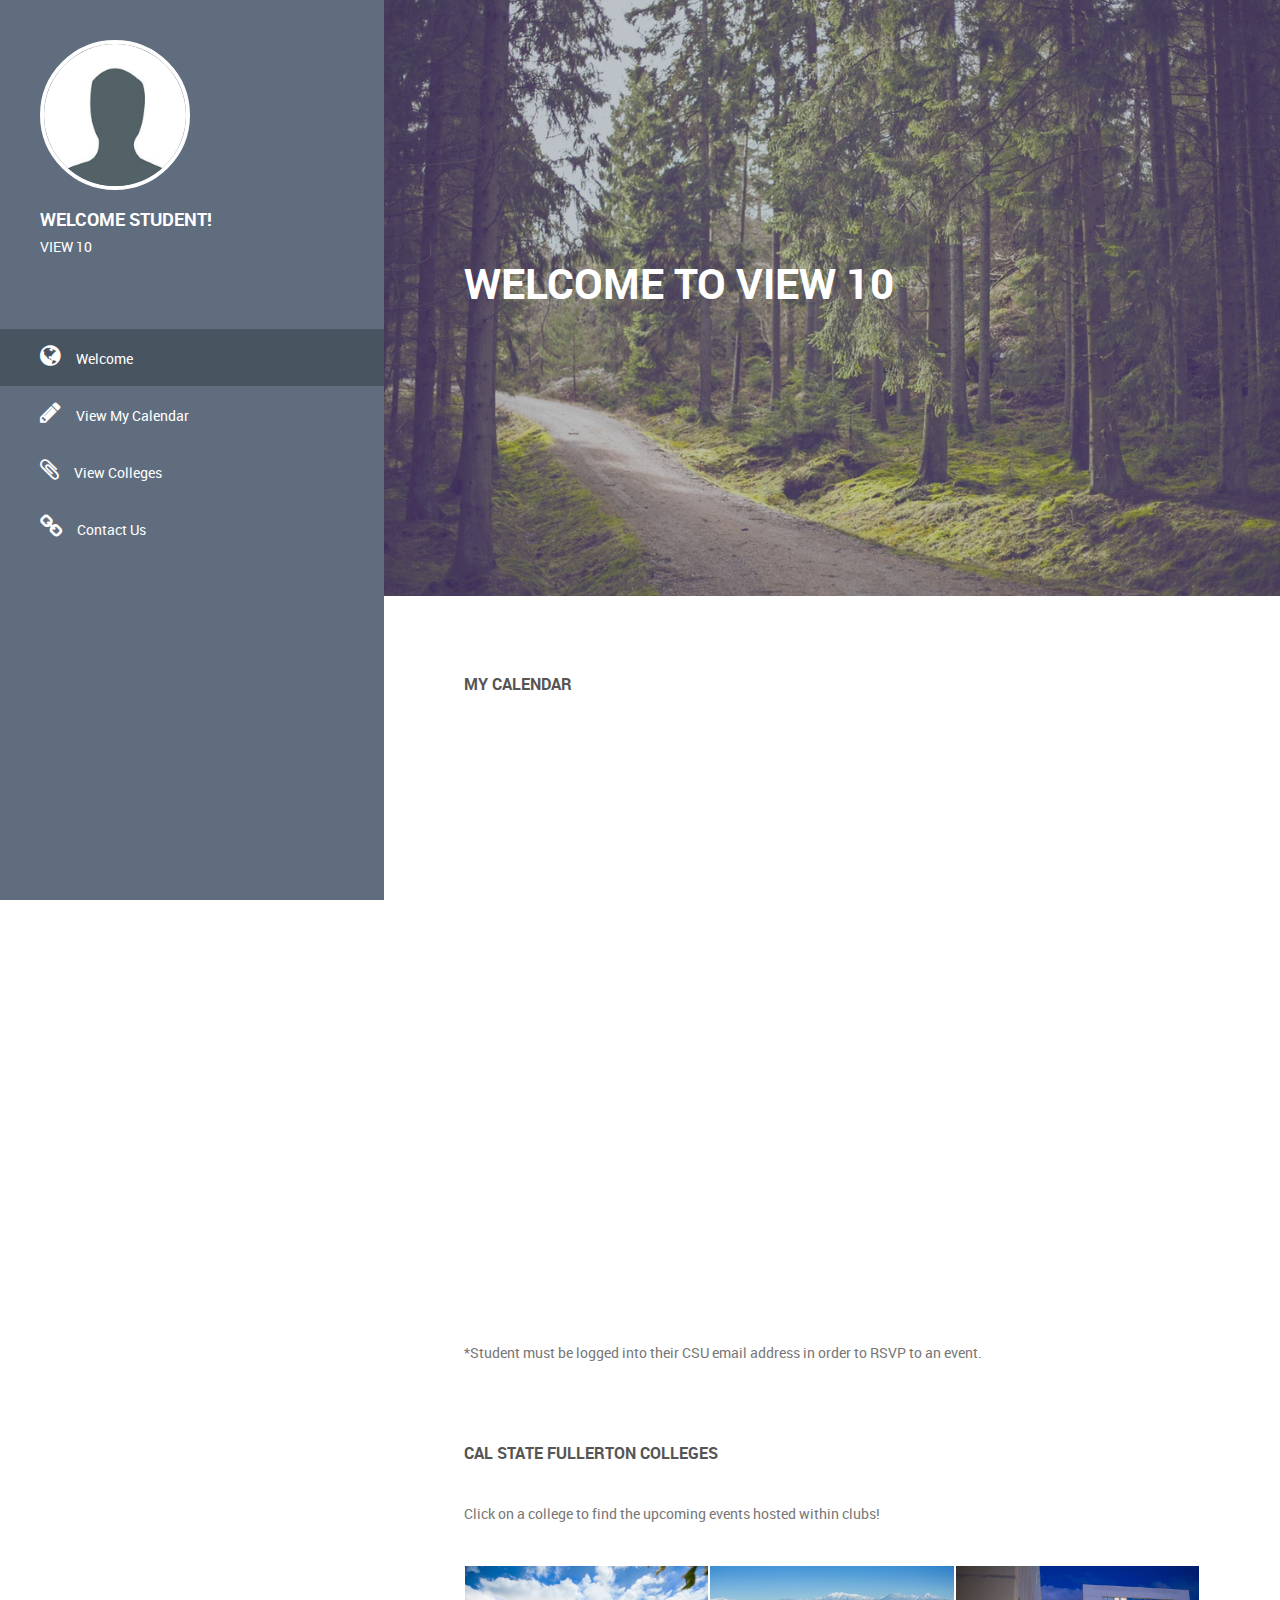
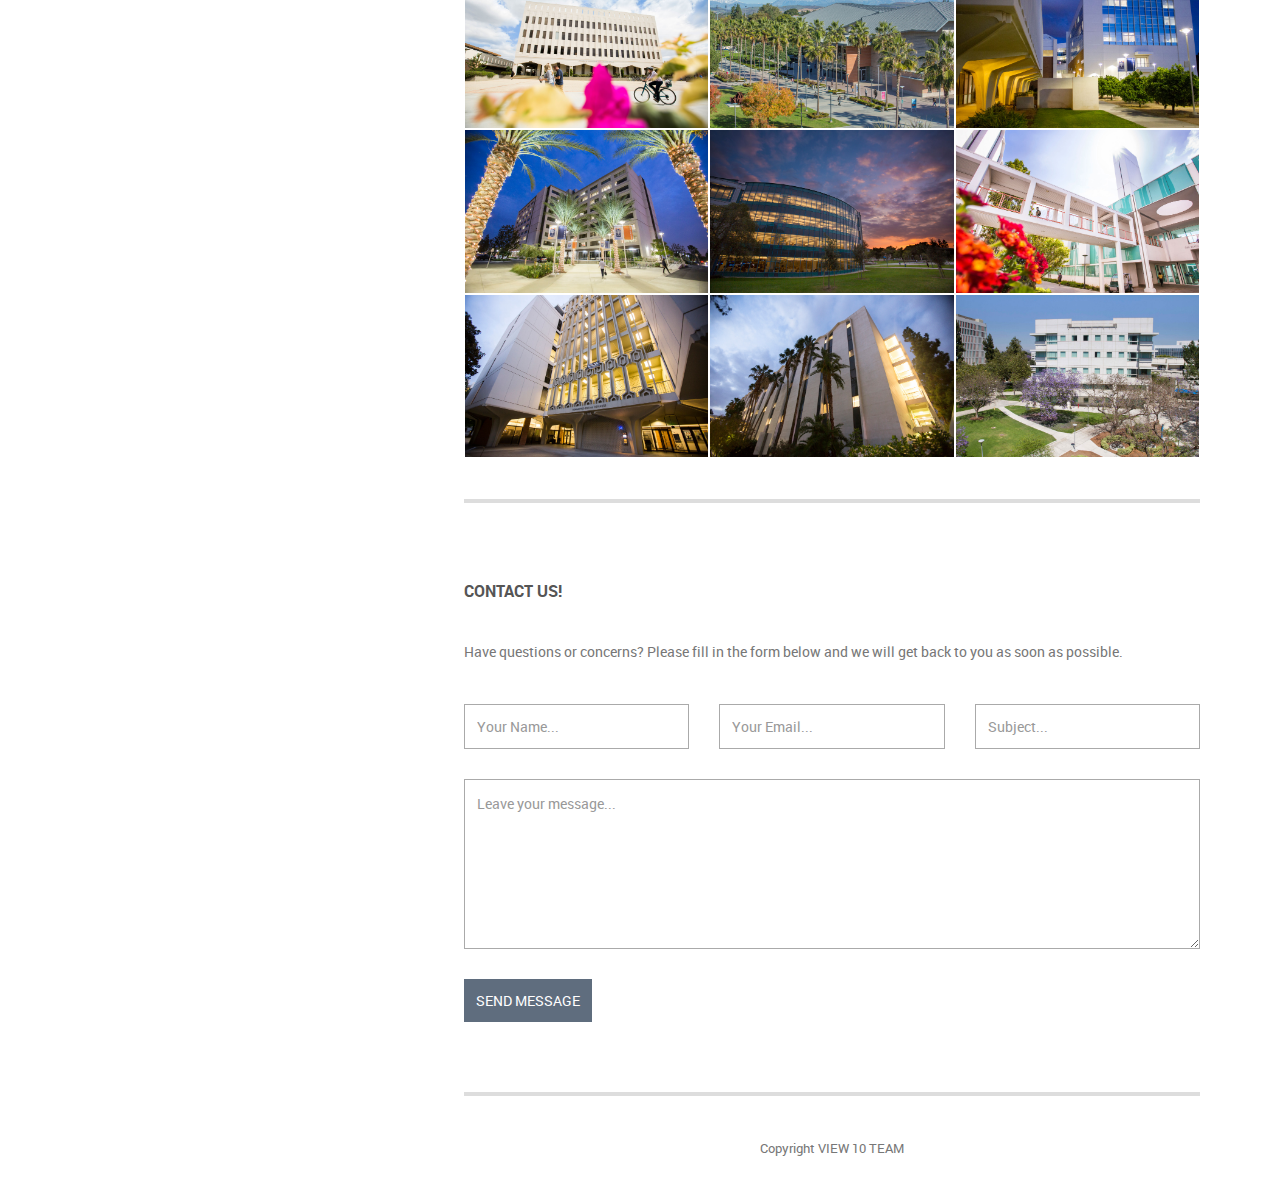
<file: StudentPortal/index.html>
<!DOCTYPE html>
<html class="no-js"> 
    <head>
        <meta charset="utf-8">
        <meta http-equiv="X-UA-Compatible" content="IE=edge">
        <title>VIEW 10</title>
        <meta name="description" content="">
        <meta name="viewport" content="width=device-width, initial-scale=1">
        <link rel="stylesheet" href="css/normalize.css">
        <link rel="stylesheet" href="css/font-awesome.css">
        <link rel="stylesheet" href="css/bootstrap.min.css">
        <link rel="stylesheet" href="css/templatemo-style.css">
        <script src="js/vendor/modernizr-2.6.2.min.js"></script>
    </head>
    <body>
        <div class="responsive-header visible-xs visible-sm">
            <div class="container">
                <div class="row">
                    <div class="col-md-12">
                        <div class="top-section">
                            <div class="profile-image">
                                <img src="img/profile.jpg" alt="Volton">
                            </div>
                            <div class="profile-content">
                                <h3 class="profile-title">WELCOME STUDENT</h3>
                                <p class="profile-description">VIEW 10</p>
                            </div>
                        </div>
                    </div>
                </div>
                <a href="#" class="toggle-menu"><i class="fa fa-bars"></i></a>
                <div class="main-navigation responsive-menu">
                    <ul class="navigation">
                        <li><a href="#top"><i class="fa fa-home"></i>Welcome</a></li>
                        <li><a href="#about"><i class="fa fa-user"></i>View My Calendar</a></li>
                        <li><a href="#projects"><i class="fa fa-newspaper-o"></i>View Colleges</a></li>
                        <li><a href="#contact"><i class="fa fa-envelope"></i>Contact Us</a></li>
                    </ul>
                </div>
            </div>
        </div>

        <div class="sidebar-menu hidden-xs hidden-sm">
            <div class="top-section">
                <div class="profile-image">
                    <img src="img/profile.jpg" alt="Volton">
                </div>
                <h3 class="profile-title">WELCOME STUDENT! </h3>
                <p class="profile-description">VIEW 10</p>
            </div> <!-- top-section -->
            <div class="main-navigation">
                <ul class="navigation">
                    <li><a href="#top"><i class="fa fa-globe"></i>Welcome</a></li>
					<!-- Insert a blurb about View 10 --> 
					
					<!-- NOTE: LOOK AT THE CLASS THE TAB IS ASSOCIATED WITH --> 
                    <li><a href="#about"><i class="fa fa-pencil"></i>View My Calendar</a></li>
                    <li><a href="#projects"><i class="fa fa-paperclip"></i>View Colleges</a></li>
                    <li><a href="#contact"><i class="fa fa-link"></i>Contact Us</a></li>
                </ul>
            </div> <!-- .main-navigation -->
            

        </div> <!-- .sidebar-menu -->

        <div class="banner-bg" id="top" >
            <div class="banner-overlay"></div>
		
            <div class="welcome-text">
                <h2>WELCOME TO VIEW 10</h2>
            </div>
        </div>

        <!-- MAIN CONTENT -->
        <div class="main-content">
            <div class="fluid-container">

                <div class="content-wrapper">
                
                    <!-- ABOUT -->
                    <div class="page-section" id="about">
                    <div class="row">
                        <div class="col-md-12">
                            <h4 class="widget-title">MY CALENDAR</h4>
                            
                  <iframe src="https://calendar.google.com/calendar/embed?src=csu.fullerton.edu_0rs0e2mj3n27u0mv4t95ll0l74%40group.calendar.google.com&ctz=America%2FLos_Angeles" style="border: 0" width="800" height="600" frameborder="0" scrolling="no"></iframe>
							
							<p>*Student must be logged into their CSU email address in order to RSVP to an event. </p>	
							
                        </div>
                    </div> 
                    </div>
                    
                    <!-- PROJECTS -->
                    <div class="page-section" id="projects">
                    <div class="row">
                        <div class="col-md-12">
                            <h4 class="widget-title">CAL STATE FULLERTON COLLEGES</h4>
                            <p>Click on a college to find the upcoming events hosted within clubs!</p>
                        </div>
                    </div>
                    <div class="row projects-holder">
                        <div class="col-md-4 col-sm-6">
                            <div class="project-item">
                                <img src="img/ecs.jpg" alt="">
                                <div class="project-hover">
                                    <div class="inside">
                                        <h5><a href="ecspage.html" target="_blank">ENGINEERING AND COMPUTER SCIENCE</a></h5>
                                        
                                    </div>
                                </div>
                            </div>
                        </div>
                        <div class="col-md-4 col-sm-6">
                            <div class="project-item">
                                <img src="img/arts.jpg" alt="">
                                <div class="project-hover">
                                    <div class="inside">
                                        <h5><a href="comingsoon.html">THE ARTS</a></h5>
										<!-- Insert Link in HREF for the college --> 
                                        
                                    </div>
                                </div>
                            </div>
                        </div>
                        <div class="col-md-4 col-sm-6">
                            <div class="project-item">
                                <img src="img/business.jpg" alt="">
                                <div class="project-hover">
                                    <div class="inside">
                                        <h5><a href="comingsoon.html">BUSINESS AND ECONOMICS</a></h5>
                                        
                                    </div>
                                </div>
                            </div>
                        </div>
                        <div class="col-md-4 col-sm-6">
                            <div class="project-item">
                                <img src="img/comms.jpg" alt="">
                                <div class="project-hover">
                                    <div class="inside">
                                        <h5><a href="comingsoon.html">COMMUNICATIONS</a></h5>
                                    </div>
                                </div>
                            </div>
                        </div>
                        <div class="col-md-4 col-sm-6">
                            <div class="project-item">
                                <img src="img/education.jpg" alt="">
                                <div class="project-hover">
                                    <div class="inside">
                                        <h5><a href="comingsoon.html">EDUCATION</a></h5>
                                    </div>
                                </div>
                            </div>
                        </div>
                        <div class="col-md-4 col-sm-6">
                            <div class="project-item">
                                <img src="img/hnd.jpg" alt="">
                                <div class="project-hover">
                                    <div class="inside">
                                        <h5><a href="comingsoon.html">HEALTH AND HUMAN DEVELOPMENT</a></h5>         
                                    </div>
                                </div>
                            </div>
                        </div>
						
						<div class="col-md-4 col-sm-6">
                            <div class="project-item">
                                <img src="img/humanities.jpg" alt="">
                                <div class="project-hover">
                                    <div class="inside">
                                        <h5><a href="comingsoon.html">HUMANITIES AND SOCIAL SCIENCES</a></h5>
                                     
                                    </div>
                                </div>
                            </div>
                        </div>
						
						<div class="col-md-4 col-sm-6">
                            <div class="project-item">
                                <img src="img/math.jpg" alt="">
                                <div class="project-hover">
                                    <div class="inside">
                                        <h5><a href="comingsoon.html">NATURAL SCIENCES AND MATHEMATICS</a></h5>
                                        
                                    </div>
                                </div>
                            </div>
                        </div>
						
						<div class="col-md-4 col-sm-6">
                            <div class="project-item">
                                <img src="img/extendededu.jpg" alt="">
                                <div class="project-hover">
                                    <div class="inside">
                                        <h5><a href="comingsoon.html">UNIVERSITY EXTENDED EDUCATION</a></h5>
                                     
                                    </div>
                                </div>
                            </div>
                        </div>
                    </div> <!-- .projects-holder -->
                    </div>
                    <hr>

                    <!-- CONTACT -->
                    <div class="page-section" id="contact">
                    <div class="row">
                        <div class="col-md-12">
                            <h4 class="widget-title">CONTACT US!</h4>
                            <p>Have questions or concerns? Please fill in the form below and we will get back to you as soon as possible.</p>
                        </div>
                    </div>
                    <div class="row">
                        <form action="#" method="post" class="contact-form">
                            <fieldset class="col-md-4 col-sm-6">
                                <input type="text" id="your-name" placeholder="Your Name...">
                            </fieldset>
                            <fieldset class="col-md-4 col-sm-6">
                                <input type="email" id="email" placeholder="Your Email...">
                            </fieldset>
                            <fieldset class="col-md-4 col-sm-12">
                                <input type="text" id="your-subject" placeholder="Subject...">
                            </fieldset>
                            <fieldset class="col-md-12 col-sm-12">
                                <textarea name="message" id="message" cols="30" rows="6" placeholder="Leave your message..."></textarea>
                            </fieldset>
                            <fieldset class="col-md-12 col-sm-12">
                                <input type="submit" class="button big default" value="Send Message">
                            </fieldset>
                        </form>
                    </div> <!-- .contact-form -->
                    </div>
                    <hr>
                    <div class="row" id="footer">
                        <div class="col-md-12 text-center">
                            <p class="copyright-text">Copyright VIEW 10 TEAM</p>
                        </div>
                    </div>
                </div>
            </div>
        </div>

        <script src="js/vendor/jquery-1.10.2.min.js"></script>
        <script src="js/min/plugins.min.js"></script>
        <script src="js/min/main.min.js"></script>

    </body>
</html>
</file>
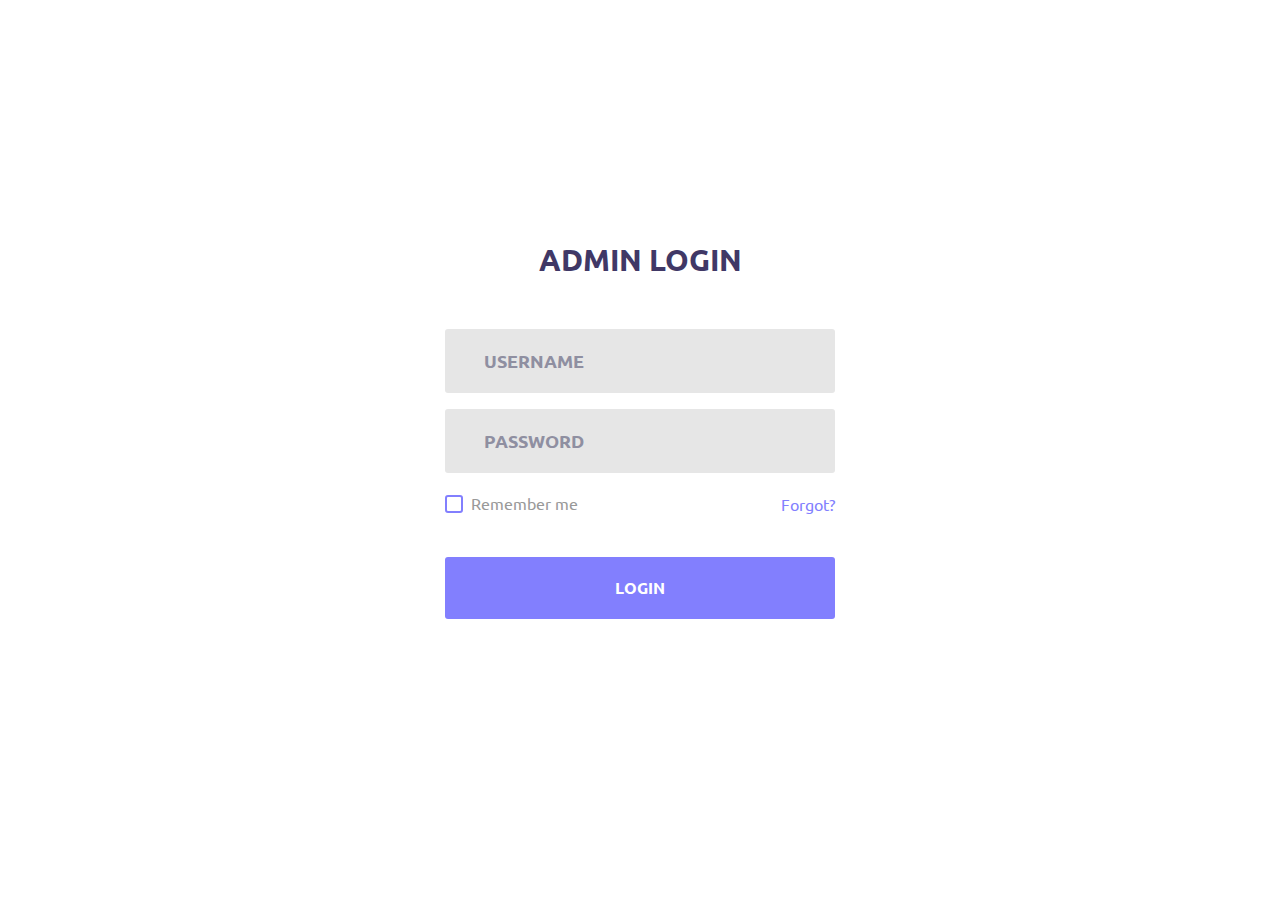
<file: adminlogin.html>
<!DOCTYPE html>
<html lang="en">
<head>
	<title>View X Admin Login</title>
	<meta charset="UTF-8">
	<meta name="viewport" content="width=device-width, initial-scale=1">
<!--===============================================================================================-->	
	<link rel="icon" type="image/png" href="images/icons/favicon.ico"/>
<!--===============================================================================================-->
	<link rel="stylesheet" type="text/css" href="vendor/bootstrap/css/bootstrap.min.css">
<!--===============================================================================================-->
	<link rel="stylesheet" type="text/css" href="fonts/font-awesome-4.7.0/css/font-awesome.min.css">
<!--===============================================================================================-->
	<link rel="stylesheet" type="text/css" href="fonts/Linearicons-Free-v1.0.0/icon-font.min.css">
<!--===============================================================================================-->
	<link rel="stylesheet" type="text/css" href="vendor/animate/animate.css">
<!--===============================================================================================-->	
	<link rel="stylesheet" type="text/css" href="vendor/css-hamburgers/hamburgers.min.css">
<!--===============================================================================================-->
	<link rel="stylesheet" type="text/css" href="vendor/animsition/css/animsition.min.css">
<!--===============================================================================================-->
	<link rel="stylesheet" type="text/css" href="vendor/select2/select2.min.css">
<!--===============================================================================================-->	
	<link rel="stylesheet" type="text/css" href="vendor/daterangepicker/daterangepicker.css">
<!--===============================================================================================-->
	<link rel="stylesheet" type="text/css" href="css/util.css">
	<link rel="stylesheet" type="text/css" href="css/main.css">
<!--===============================================================================================-->
</head>
<body>
	
	<div class="limiter">
		<div class="container-login100">
			<div class="wrap-login100 p-t-50 p-b-90">
				<form class="login100-form validate-form flex-sb flex-w">
					<span class="login100-form-title p-b-51">
						ADMIN LOGIN
					</span>

					
					<div class="wrap-input100 validate-input m-b-16" data-validate = "Username is required">
						<input class="input100" type="text" name="username" placeholder="USERNAME">
						<span class="focus-input100"></span>
					</div>
					
					
					<div class="wrap-input100 validate-input m-b-16" data-validate = "Password is required">
						<input class="input100" type="password" name="pass" placeholder="PASSWORD">
						<span class="focus-input100"></span>
					</div>
					
					<div class="flex-sb-m w-full p-t-3 p-b-24">
						<div class="contact100-form-checkbox">
							<input class="input-checkbox100" id="ckb1" type="checkbox" name="remember-me">
							<label class="label-checkbox100" for="ckb1">
								Remember me
							</label>
						</div>

						<div>
							<a href="#" class="txt1">
								Forgot?
							</a>
						</div>
					</div>

					<div class="container-login100-form-btn m-t-17">
						<button class="login100-form-btn">
							Login
						</button>
					</div>

				</form>
			</div>
		</div>
	</div>
	

	<div id="dropDownSelect1"></div>
	
<!--===============================================================================================-->
	<script src="vendor/jquery/jquery-3.2.1.min.js"></script>
<!--===============================================================================================-->
	<script src="vendor/animsition/js/animsition.min.js"></script>
<!--===============================================================================================-->
	<script src="vendor/bootstrap/js/popper.js"></script>
	<script src="vendor/bootstrap/js/bootstrap.min.js"></script>
<!--===============================================================================================-->
	<script src="vendor/select2/select2.min.js"></script>
<!--===============================================================================================-->
	<script src="vendor/daterangepicker/moment.min.js"></script>
	<script src="vendor/daterangepicker/daterangepicker.js"></script>
<!--===============================================================================================-->
	<script src="vendor/countdowntime/countdowntime.js"></script>
<!--===============================================================================================-->
	<script src="js/main.js"></script>

</body>
</html>
</file>
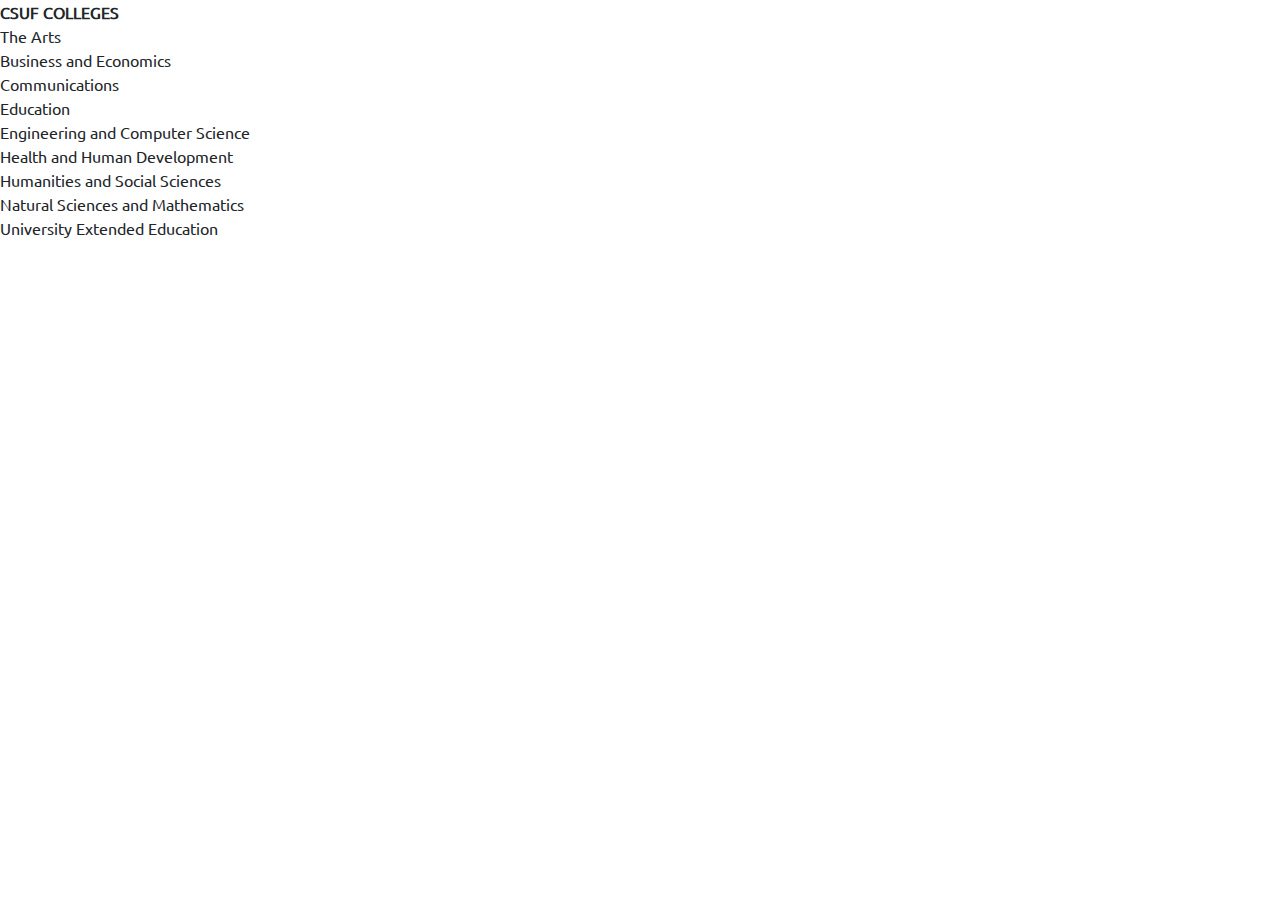
<file: list.html>
<!DOCTYPE html>
<html lang="en">
<head>
	<title>Table V04</title>
	<meta charset="UTF-8">
	<meta name="viewport" content="width=device-width, initial-scale=1">
<!--===============================================================================================-->	
	<link rel="icon" type="image/png" href="images/icons/favicon.ico"/>
<!--===============================================================================================-->
	<link rel="stylesheet" type="text/css" href="vendor/bootstrap/css/bootstrap.min.css">
<!--===============================================================================================-->
	<link rel="stylesheet" type="text/css" href="fonts/font-awesome-4.7.0/css/font-awesome.min.css">
<!--===============================================================================================-->
	<link rel="stylesheet" type="text/css" href="vendor/animate/animate.css">
<!--===============================================================================================-->
	<link rel="stylesheet" type="text/css" href="vendor/select2/select2.min.css">
<!--===============================================================================================-->
	<link rel="stylesheet" type="text/css" href="vendor/perfect-scrollbar/perfect-scrollbar.css">
<!--===============================================================================================-->
	<link rel="stylesheet" type="text/css" href="css/util.css">
	<link rel="stylesheet" type="text/css" href="css/main.css">
<!--===============================================================================================-->
</head>
<body>
	
	<div class="limiter">
		<div class="container-table100">
				

				<div class="table100 ver3 m-b-110">
				<div class="table100-head">
						<table>
							<thead>
								<tr class="row100 head">
									<th class="cell100 column1">CSUF COLLEGES</th>
								
								</tr>
							</thead>
						</table>
					</div>
					<div class="table100-body js-pscroll">
						<table>
						
							<tbody>
								<tr class="row100 body">
									<td class="cell100 column1">The Arts</td>
								</tr>

								<tr class="row100 body">
									<td class="cell100 column1">Business and Economics</td>
								</tr>

								<tr class="row100 body">
									<td class="cell100 column1">Communications</td>
								</tr>

								<tr class="row100 body">
									<td class="cell100 column1">Education</td>

								</tr>

								<tr class="row100 body">
									<td class="cell100 column1">Engineering and Computer Science</td>
								</tr>

								<tr class="row100 body">
									<td class="cell100 column1">Health and Human Development</td>
								</tr>

								<tr class="row100 body">
									<td class="cell100 column1">Humanities and Social Sciences</td>
								</tr>

								<tr class="row100 body">
									<td class="cell100 column1">Natural Sciences and Mathematics</td>
								</tr>

								<tr class="row100 body">
									<td class="cell100 column1">University Extended Education</td>
								</tr>
							</tbody>
						</table>
					</div>
				</div>
				</div>
			</div>
		</div>
	</div>


<!--===============================================================================================-->	
	<script src="vendor/jquery/jquery-3.2.1.min.js"></script>
<!--===============================================================================================-->
	<script src="vendor/bootstrap/js/popper.js"></script>
	<script src="vendor/bootstrap/js/bootstrap.min.js"></script>
<!--===============================================================================================-->
	<script src="vendor/select2/select2.min.js"></script>
<!--===============================================================================================-->
	<script src="vendor/perfect-scrollbar/perfect-scrollbar.min.js"></script>
	<script>
		$('.js-pscroll').each(function(){
			var ps = new PerfectScrollbar(this);

			$(window).on('resize', function(){
				ps.update();
			})
		});
			
		
	</script>
<!--===============================================================================================-->
	<script src="js/main.js"></script>

</body>
</html>
</file>
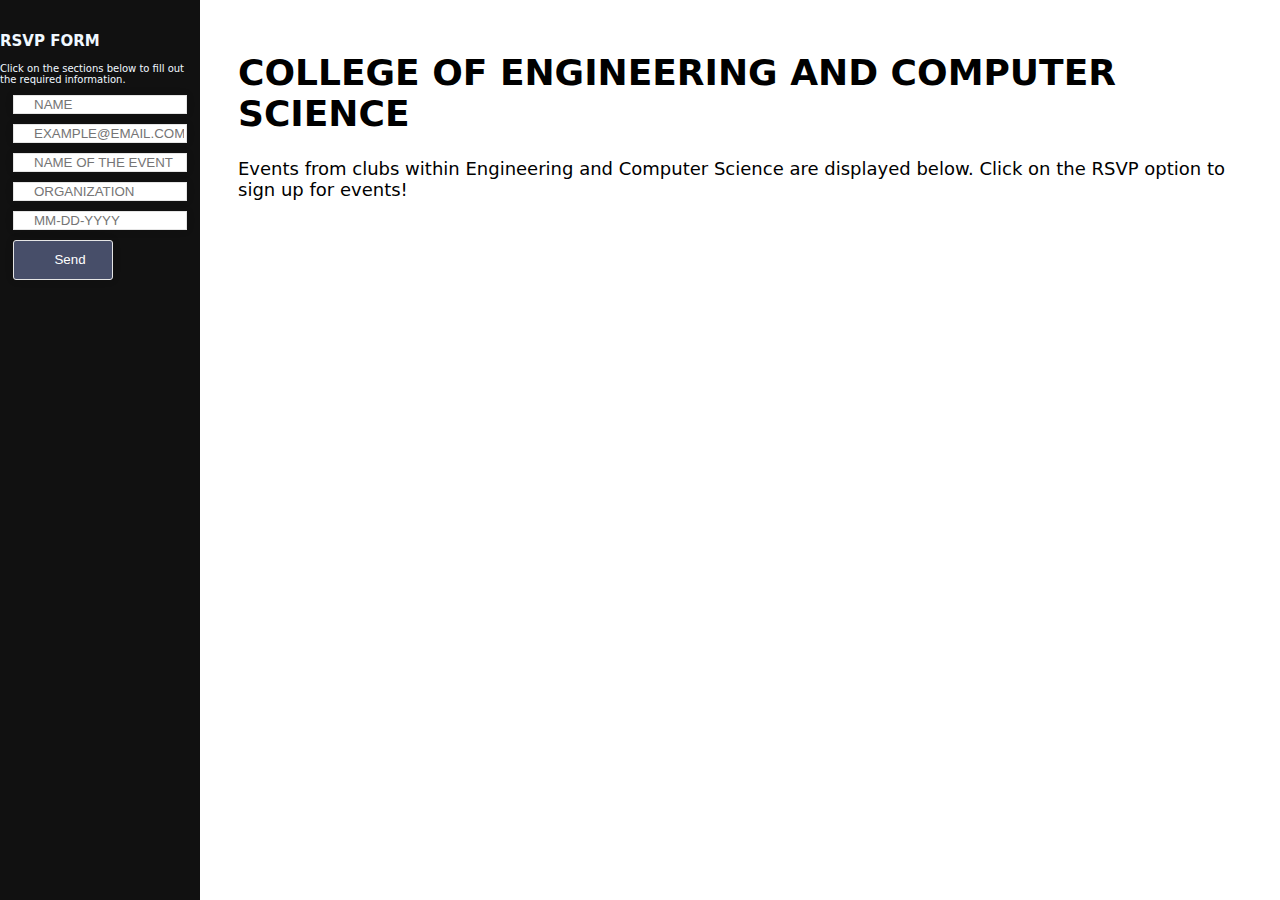
<file: StudentPortal/ecspage.html>
<!doctype html>
<html>
	
<head>
	<meta charset="UTF-8">
	<title>ECS </title>	
	<meta name="viewport" content="width=device-width, initial-scale=1">

	<style> 
	
	body { 
		padding-top: 20px;
		padding-left: 40px;
		font-family: "Lucida Grande", "Lucida Sans Unicode", "Lucida Sans", "DejaVu Sans", Verdana, "sans-serif"
	}
	
	.sidenav {
    height: 100%;
    width: 200px;
	color: aliceblue;
	font-size: 10px;
		
    position: fixed;
    z-index: 20;
    top: 0;
    left: 0;
    background-color: #111;
    overflow-x: hidden;
    padding-top: 20px;
	}

	.sidenav a {
		padding: 30px 100px 10px 20px;
		text-decoration: none;
		font-size: 18px;
		color: #818181;
		display: block;
	}
		
		
		input, tex  tarea {
	padding-left: 20px;
	border: 1px solid #E5E5E5;
	width: 150px;
	color: #999999;
	box-shadow: rgba(0, 0, 0, 0.1) 0px 0px 8px;
	-moz-box-shadow: rgba(0, 0, 0, 0.1) 0px 0px 8px;
	-webkit-box-shadow: rgba(0, 0, 0, 0.1) 0px 0px 8px;		
}

textarea {
	width: 400px;
	height: 150px;
	max-width: 400px;
	line-height: 18px;
}

input:hover, textarea:hover,
		
input:focus, textarea:focus {
	border-color: 1px solid #C9C9C9;
	box-shadow: rgba(0, 0, 0, 0.2) 0px 0px 8px;
	-moz-box-shadow: rgba(0, 0, 0, 0.2) 0px 0px 8px;
	-webkit-box-shadow: rgba(0, 0, 0, 0.2) 0px 0px 8px;	
}

		.form {
			padding-left: 13px;
		}
.form label {
	margin-left: 10px;
	color: #999999;
}

/* ===========================
   ====== Submit Button ====== 
   =========================== */

.submit input {
	width: 100px; 
	height: 40px;
	background-color: #474E69; 
	color: #FFF;
	border-radius: 3px;
	-moz-border-radius: 3px;
	-webkit-border-radius: 3px;		
}


	.sidenav a:hover {
		color: #f1f1f1;
	}

	.ecscalendar {
		margin-left: 160px; /* Same as the width of the sidenav */
		font-size: 18px; /* Increased text to enable scrolling */
		padding: 0px 30px;
	}

	@media screen and (max-height: 450px) {
		.sidenav {padding-top: 15px;}
		.sidenav a {font-size: 18px;}
	}
</style>
	
</head>

<body>

	
	<div class="sidenav">
  <h2>RSVP FORM</h2>
    <p>Click on the sections below to fill out the required information.</p>
	
	<form class="form">
		
		<p class="name">
			<input type="text" name="name" id="name" placeholder="NAME" />
		</p> 
        
		
		<p class="email">
			<input type="text" name="email" id="email" placeholder="EXAMPLE@EMAIL.COM" />
		</p>
		
		<p class="eventName">
			<input type="text" name="eventName" id="web" placeholder="NAME OF THE EVENT" />
		</p>
        
        <p class="organization">
			<input type="text" name="organization" id="web" placeholder="ORGANIZATION" />
		</p>
        
        <p class="eventdate">
			<input type="text" name="eventdate" id="web" placeholder="MM-DD-YYYY" />
        </p>
		
		<p class="submit">
			<input type="submit" value="Send" />
		</p>
	</form>
</div>
	
	
	<div class="ecscalendar"> 

		<h1> COLLEGE OF ENGINEERING AND COMPUTER SCIENCE </h1>
		<p>Events from clubs within Engineering and Computer Science are displayed below. Click on the RSVP option to sign up for events!</p> 
	
	<iframe src="https://calendar.google.com/calendar/embed?src=csu.fullerton.edu_0rs0e2mj3n27u0mv4t95ll0l74%40group.calendar.google.com&ctz=America%2FLos_Angeles" style="border: 0" width="800" height="600" frameborder="0" scrolling="no"></iframe>
		
	</div>
	
	
</body>
</html>
</file>
<file: StudentPortal/css/templatemo-style.css>
/*

Volton Template

http://www.templatemo.com/tm-441-volton

*/

@font-face {
  font-family: 'robotolight';
  src: url("../fonts/Roboto-Light-webfont.eot");
  src: url("../fonts/Roboto-Light-webfont.eot?#iefix") format("embedded-opentype"), url("../fonts/Roboto-Light-webfont.woff") format("woff"), url("../fonts/Roboto-Light-webfont.ttf") format("truetype"), url("../fonts/Roboto-Light-webfont.svg#robotolight") format("svg");
  font-weight: normal;
  font-style: normal;
}
@font-face {
  font-family: 'robotoregular';
  src: url("../fonts/Roboto-Regular-webfont.eot");
  src: url("../fonts/Roboto-Regular-webfont.eot?#iefix") format("embedded-opentype"), url("../fonts/Roboto-Regular-webfont.woff") format("woff"), url("../fonts/Roboto-Regular-webfont.ttf") format("truetype"), url("../fonts/Roboto-Regular-webfont.svg#robotoregular") format("svg");
  font-weight: normal;
  font-style: normal;
}
@font-face {
  font-family: 'robotobold';
  src: url("../fonts/Roboto-Bold-webfont.eot");
  src: url("../fonts/Roboto-Bold-webfont.eot?#iefix") format("embedded-opentype"), url("../fonts/Roboto-Bold-webfont.woff") format("woff"), url("../fonts/Roboto-Bold-webfont.ttf") format("truetype"), url("../fonts/Roboto-Bold-webfont.svg#robotobold") format("svg");
  font-weight: normal;
  font-style: normal;
}
/*---------------------------------------------------------
 1. Reset
-------------------------------------------------------- */
html, body, div, span, applet, object, iframe, h1, h2, h3, h4, h5, h6, p, blockquote, pre, a, abbr, acronym, address, big, cite, code, del, dfn, em, img, ins, kbd, q, s, samp, small, strike, strong, sub, sup, tt, var, b, u, i, center, dl, dt, dd, ol, ul, li, fieldset, form, label, legend, table, caption, tbody, tfoot, thead, tr, th, td, article, aside, canvas, details, embed, figure, figcaption, footer, header, hgroup, menu, nav, output, ruby, section, summary, time, mark, audio, video {
  margin: 0;
  padding: 0;
  border: 0;
  font-size: 100%;
  vertical-align: baseline;
}

.blue {
	color: #06C;
}

.green {
	color: #090;
}

main {
  display: block;
}

body {
  line-height: 1;
}

ol,
ul {
  list-style: none;
}

blockquote,
q {
  quotes: none;
}

blockquote:before,
blockquote:after {
  content: '';
  content: none;
}

table {
  border-collapse: collapse;
  border-spacing: 0;
}

html {
  font-size: 100%;
  -webkit-text-size-adjust: 100%;
  -ms-text-size-adjust: 100%;
}

a:focus {
  outline: none;
}

article,
aside,
details,
figcaption,
figure,
footer,
header,
hgroup,
nav,
section {
  display: block;
}

audio,
canvas,
video {
  display: inline-block;
  *display: inline;
  *zoom: 1;
}

audio:not([controls]) {
  display: none;
}

sub,
sup {
  line-height: 0;
  position: relative;
  vertical-align: baseline;
}

sup {
  top: -.5em;
}

sub {
  bottom: -.25em;
}

img {
  border: 0;
  -ms-interpolation-mode: bicubic;
}

button,
input,
select,
textarea {
  font-size: 100%;
  margin: 0;
  vertical-align: baseline;
  *vertical-align: middle;
}

button,
input {
  line-height: normal;
  *overflow: visible;
}

button::-moz-focus-inner,
input::-moz-focus-inner {
  border: 0;
  padding: 0;
}

button,
input[type="button"],
input[type="reset"],
input[type="submit"] {
  cursor: pointer;
  -webkit-appearance: button;
}

input[type="search"] {
  -webkit-appearance: textfield;
}

input[type="search"]:-webkit-search-decoration {
  -webkit-appearance: none;
}

textarea {
  overflow: auto;
  vertical-align: top;
}

/*---------------------------------------------------------
 2. Basic Style
-------------------------------------------------------- */
body {
  font-size: 14px;
  line-height: 24px;
  color: #777777;
  font-family: 'robotoregular';
  overflow-x: hidden;
}

a {
  color: #006699;
  -webkit-transition: all 150ms ease-in-out;
  -moz-transition: all 150ms ease-in-out;
  -ms-transition: all 150ms ease-in-out;
  -o-transition: all 150ms ease-in-out;
  transition: all 150ms ease-in-out;
  text-decoration: none !important;
}
a:hover {
  color: #555555;
}

h1, h2, h3, h4, h5 {
  color: #555555;
}

::-webkit-input-placeholder {
  color: #999999;
}

:-moz-placeholder {
  /* Firefox 18- */
  color: #999999;
}

::-moz-placeholder {
  /* Firefox 19+ */
  color: #999999;
}

:-ms-input-placeholder {
  color: #999999;
}

.main-content,
.banner-bg {
  float: right;
  width: 77%;
}
@media screen and (max-width: 1290px) {
  .main-content,
  .banner-bg {
    width: 70%;
  }
}
@media screen and (max-width: 992px) {
  .main-content,
  .banner-bg {
    width: 100%;
  }
}

.content-wrapper {
  padding: 0 80px;
}
@media screen and (max-width: 992px) {
  .content-wrapper {
    padding: 0 30px;
  }
}

h4.widget-title {
  font-size: 16px;
  font-family: 'robotobold';
  text-transform: uppercase;
  margin-bottom: 40px;
}

hr {
  position: relative;
  outline: 0;
  border: 0;
  width: 100%;
  height: 4px;
  background: #dddddd;
  margin-top: 40px;
  margin-bottom: 0;
}

.page-section {
  padding-top: 80px;
}

/*---------------------------------------------------------
 3. Header
-------------------------------------------------------- */
.sidebar-menu {
  float: left;
  width: 23%;
  height: 100%;
  position: fixed;
  background-color: #5f6d7e;
  color: white;
  overflow-y: hidden;
}
@media screen and (max-width: 1290px) {
  .sidebar-menu {
    overflow-y: scroll;
    width: 30%;
  }
}

.top-section {
  padding: 40px;
}

.profile-image {
  width: 150px;
  height: 150px;
  border: 4px solid white;
  -webkit-border-radius: 75px;
  border-radius: 75px;
  overflow: hidden;
  margin-bottom: 20px;
}
.profile-image img {
  width: 100%;
}

h3.profile-title {
  margin-bottom: 5px;
  color: white;
  font-size: 18px;
  font-family: 'robotobold';
}

.main-navigation {
  margin: 30px 0;
}
.main-navigation li {
  display: block;
}
.main-navigation li a {
  padding: 15px 40px;
  display: block;
  color: white;
  font-size: 14px;
}
.main-navigation li a i {
  margin-right: 15px;
  font-size: 24px;
}
.main-navigation li a:hover {
  background: #5b6878;
}
.main-navigation li a.active {
  background: #495461;
}
.main-navigation li a.active:hover {
  background: #495461;
}


.responsive-header {
  background: #5f6d7e;
  text-align: center;
}
@media screen and (max-width: 992px) {
  .responsive-header .main-navigation {
    margin-top: 10px;
    display: none;
  }
}
@media screen and (max-width: 992px) {
  .responsive-header p {
    color: white;
  }
}
@media screen and (max-width: 992px) {
  .responsive-header .profile-image {
    float: left;
    width: 100px;
    height: 100px;
    -webkit-border-radius: 50px;
    border-radius: 50px;
    overflow: hidden;
    margin-right: 30px;
  }
  .responsive-header .profile-content {
    text-align: left;
    margin-top: 30px;
    overflow: hidden;
  }
}

@media screen and (max-width: 992px) {
  .top-section {
    padding-bottom: 0;
  }
}

@media screen and (max-width: 992px) {
  .main-navigation a {
    padding: 10px;
  }
  .main-navigation a.active {
    background: #5f6d7e !important;
  }
  .main-navigation a:hover {
    background: #5f6d7e !important;
  }
}

.toggle-menu {
  width: 100%;
  display: block;
  padding: 20px;
  margin-top: 30px;
  background: #6cc0f7;
  color: white;
  font-size: 18px;
}
.toggle-menu:hover {
  color: white;
}

/*---------------------------------------------------------
 4. Main Content
-------------------------------------------------------- */
/*------ banner ------ */
.banner-bg {
  padding: 260px 80px;
  position: relative;
  background: url("../img/7.jpg");
  background-repeat: no-repeat;
  background-position: center;
  background-size: cover;
  z-index: 2;
}

.banner-overlay {
  position: absolute;
  width: 100%;
  height: 100%;
  background: rgba(95, 109, 126, 0.4);
  top: 0;
  left: 0;
  z-index: 3;
}

.welcome-text {
  position: relative;
  z-index: 4;
}
.welcome-text h2 {
  font-size: 42px;
  font-family: 'robotobold';
  color: white;
  margin-bottom: 30px;
}
.welcome-text h5 {
  font-size: 22px;
  color: white;
}

/*------ about us ------ */
.about-image {
  overflow: hidden;
  border: 4px solid #dddddd;
  margin-bottom: 40px;
}
.about-image img {
  width: 100%;
  display: block;
}

/*------ projects ------ */
.projects-holder {
  margin-right: 0;
  margin-left: 0;
  margin-top: 40px;
}
.projects-holder .col-md-4,
.projects-holder .col-md-4 {
  padding-right: 1px;
  padding-left: 1px;
}

.project-item {
  width: 100%;
  margin-bottom: 2px;
  overflow: hidden;
  position: relative;
}
.project-item img {
  width: 100%;
  display: block;
}
.project-item:hover .project-hover {
  top: 0;
  opacity: 1;
  visibility: visible;
}

.project-hover {
  position: absolute;
  width: 100%;
  height: 100%;
  top: 40px;
  left: 0;
  background: rgba(0, 0, 0, 0.9);
  opacity: 0;
  visibility: 0;
  -webkit-transition: all 200ms linear;
  -moz-transition: all 200ms linear;
  -ms-transition: all 200ms linear;
  -o-transition: all 200ms linear;
  transition: all 200ms linear;
}
.project-hover .inside {
  position: absolute;
  width: 100%;
  left: 0;
  bottom: 0;
  padding: 30px;
}
.project-hover h5 {
  font-size: 16px;
  margin-bottom: 15px;
}
.project-hover h5 a {
  color: white;
}
.project-hover p {
  color: white;
  font-size: 13px;
  line-height: 20px;
}

/*------ contact ------ */
.contact-form {
  margin-top: 40px;
}
.contact-form input, .contact-form textarea {
  width: 100%;
  outline: 0;
  border: 1px solid #aaaaaa;
  padding: 12px;
  color: #999999;
  margin-bottom: 30px;
}
.contact-form input:focus, .contact-form textarea:focus {
  outline: 0;
}
.contact-form .button {
  width: auto;
  background: #5f6d7e;
  color: white;
  text-transform: uppercase;
  border: 0;
}







/*---------------------------------------------------------
 5. Footer
-------------------------------------------------------- */
#footer p.copyright-text {
  margin: 40px 0;
  font-size: 13px;
}
#footer p.copyright-text a {
  color: #5f6d7e;
}
#footer p.copyright-text a:hover {
  color: #6cc0f7;
}
</file>
<file: vendor/daterangepicker/daterangepicker.css>
.daterangepicker {
  position: absolute;
  color: inherit;
  background-color: #fff;
  border-radius: 4px;
  width: 278px;
  padding: 4px;
  margin-top: 1px;
  top: 100px;
  left: 20px;
  /* Calendars */ }
  .daterangepicker:before, .daterangepicker:after {
    position: absolute;
    display: inline-block;
    border-bottom-color: rgba(0, 0, 0, 0.2);
    content: ''; }
  .daterangepicker:before {
    top: -7px;
    border-right: 7px solid transparent;
    border-left: 7px solid transparent;
    border-bottom: 7px solid #ccc; }
  .daterangepicker:after {
    top: -6px;
    border-right: 6px solid transparent;
    border-bottom: 6px solid #fff;
    border-left: 6px solid transparent; }
  .daterangepicker.opensleft:before {
    right: 9px; }
  .daterangepicker.opensleft:after {
    right: 10px; }
  .daterangepicker.openscenter:before {
    left: 0;
    right: 0;
    width: 0;
    margin-left: auto;
    margin-right: auto; }
  .daterangepicker.openscenter:after {
    left: 0;
    right: 0;
    width: 0;
    margin-left: auto;
    margin-right: auto; }
  .daterangepicker.opensright:before {
    left: 9px; }
  .daterangepicker.opensright:after {
    left: 10px; }
  .daterangepicker.dropup {
    margin-top: -5px; }
    .daterangepicker.dropup:before {
      top: initial;
      bottom: -7px;
      border-bottom: initial;
      border-top: 7px solid #ccc; }
    .daterangepicker.dropup:after {
      top: initial;
      bottom: -6px;
      border-bottom: initial;
      border-top: 6px solid #fff; }
  .daterangepicker.dropdown-menu {
    max-width: none;
    z-index: 3001; }
  .daterangepicker.single .ranges, .daterangepicker.single .calendar {
    float: none; }
  .daterangepicker.show-calendar .calendar {
    display: block; }
  .daterangepicker .calendar {
    display: none;
    max-width: 270px;
    margin: 4px; }
    .daterangepicker .calendar.single .calendar-table {
      border: none; }
    .daterangepicker .calendar th, .daterangepicker .calendar td {
      white-space: nowrap;
      text-align: center;
      min-width: 32px; }
  .daterangepicker .calendar-table {
    border: 1px solid #fff;
    padding: 4px;
    border-radius: 4px;
    background-color: #fff; }
  .daterangepicker table {
    width: 100%;
    margin: 0; }
  .daterangepicker td, .daterangepicker th {
    text-align: center;
    width: 20px;
    height: 20px;
    border-radius: 4px;
    border: 1px solid transparent;
    white-space: nowrap;
    cursor: pointer; }
    .daterangepicker td.available:hover, .daterangepicker th.available:hover {
      background-color: #eee;
      border-color: transparent;
      color: inherit; }
    .daterangepicker td.week, .daterangepicker th.week {
      font-size: 80%;
      color: #ccc; }
  .daterangepicker td.off, .daterangepicker td.off.in-range, .daterangepicker td.off.start-date, .daterangepicker td.off.end-date {
    background-color: #fff;
    border-color: transparent;
    color: #999; }
  .daterangepicker td.in-range {
    background-color: #ebf4f8;
    border-color: transparent;
    color: #000;
    border-radius: 0; }
  .daterangepicker td.start-date {
    border-radius: 4px 0 0 4px; }
  .daterangepicker td.end-date {
    border-radius: 0 4px 4px 0; }
  .daterangepicker td.start-date.end-date {
    border-radius: 4px; }
  .daterangepicker td.active, .daterangepicker td.active:hover {
    background-color: #357ebd;
    border-color: transparent;
    color: #fff; }
  .daterangepicker th.month {
    width: auto; }
  .daterangepicker td.disabled, .daterangepicker option.disabled {
    color: #999;
    cursor: not-allowed;
    text-decoration: line-through; }
  .daterangepicker select.monthselect, .daterangepicker select.yearselect {
    font-size: 12px;
    padding: 1px;
    height: auto;
    margin: 0;
    cursor: default; }
  .daterangepicker select.monthselect {
    margin-right: 2%;
    width: 56%; }
  .daterangepicker select.yearselect {
    width: 40%; }
  .daterangepicker select.hourselect, .daterangepicker select.minuteselect, .daterangepicker select.secondselect, .daterangepicker select.ampmselect {
    width: 50px;
    margin-bottom: 0; }
  .daterangepicker .input-mini {
    border: 1px solid #ccc;
    border-radius: 4px;
    color: #555;
    height: 30px;
    line-height: 30px;
    display: block;
    vertical-align: middle;
    margin: 0 0 5px 0;
    padding: 0 6px 0 28px;
    width: 100%; }
    .daterangepicker .input-mini.active {
      border: 1px solid #08c;
      border-radius: 4px; }
  .daterangepicker .daterangepicker_input {
    position: relative; }
    .daterangepicker .daterangepicker_input i {
      position: absolute;
      left: 8px;
      top: 8px; }
  .daterangepicker.rtl .input-mini {
    padding-right: 28px;
    padding-left: 6px; }
  .daterangepicker.rtl .daterangepicker_input i {
    left: auto;
    right: 8px; }
  .daterangepicker .calendar-time {
    text-align: center;
    margin: 5px auto;
    line-height: 30px;
    position: relative;
    padding-left: 28px; }
    .daterangepicker .calendar-time select.disabled {
      color: #ccc;
      cursor: not-allowed; }

.ranges {
  font-size: 11px;
  float: none;
  margin: 4px;
  text-align: left; }
  .ranges ul {
    list-style: none;
    margin: 0 auto;
    padding: 0;
    width: 100%; }
  .ranges li {
    font-size: 13px;
    background-color: #f5f5f5;
    border: 1px solid #f5f5f5;
    border-radius: 4px;
    color: #08c;
    padding: 3px 12px;
    margin-bottom: 8px;
    cursor: pointer; }
    .ranges li:hover {
      background-color: #08c;
      border: 1px solid #08c;
      color: #fff; }
    .ranges li.active {
      background-color: #08c;
      border: 1px solid #08c;
      color: #fff; }

/*  Larger Screen Styling */
@media (min-width: 564px) {
  .daterangepicker {
    width: auto; }
    .daterangepicker .ranges ul {
      width: 160px; }
    .daterangepicker.single .ranges ul {
      width: 100%; }
    .daterangepicker.single .calendar.left {
      clear: none; }
    .daterangepicker.single.ltr .ranges, .daterangepicker.single.ltr .calendar {
      float: left; }
    .daterangepicker.single.rtl .ranges, .daterangepicker.single.rtl .calendar {
      float: right; }
    .daterangepicker.ltr {
      direction: ltr;
      text-align: left; }
      .daterangepicker.ltr .calendar.left {
        clear: left;
        margin-right: 0; }
        .daterangepicker.ltr .calendar.left .calendar-table {
          border-right: none;
          border-top-right-radius: 0;
          border-bottom-right-radius: 0; }
      .daterangepicker.ltr .calendar.right {
        margin-left: 0; }
        .daterangepicker.ltr .calendar.right .calendar-table {
          border-left: none;
          border-top-left-radius: 0;
          border-bottom-left-radius: 0; }
      .daterangepicker.ltr .left .daterangepicker_input {
        padding-right: 12px; }
      .daterangepicker.ltr .calendar.left .calendar-table {
        padding-right: 12px; }
      .daterangepicker.ltr .ranges, .daterangepicker.ltr .calendar {
        float: left; }
    .daterangepicker.rtl {
      direction: rtl;
      text-align: right; }
      .daterangepicker.rtl .calendar.left {
        clear: right;
        margin-left: 0; }
        .daterangepicker.rtl .calendar.left .calendar-table {
          border-left: none;
          border-top-left-radius: 0;
          border-bottom-left-radius: 0; }
      .daterangepicker.rtl .calendar.right {
        margin-right: 0; }
        .daterangepicker.rtl .calendar.right .calendar-table {
          border-right: none;
          border-top-right-radius: 0;
          border-bottom-right-radius: 0; }
      .daterangepicker.rtl .left .daterangepicker_input {
        padding-left: 12px; }
      .daterangepicker.rtl .calendar.left .calendar-table {
        padding-left: 12px; }
      .daterangepicker.rtl .ranges, .daterangepicker.rtl .calendar {
        text-align: right;
        float: right; } }
@media (min-width: 730px) {
  .daterangepicker .ranges {
    width: auto; }
  .daterangepicker.ltr .ranges {
    float: left; }
  .daterangepicker.rtl .ranges {
    float: right; }
  .daterangepicker .calendar.left {
    clear: none !important; } }
</file>
<file: css/util.css>
/*[ FONT SIZE ]
///////////////////////////////////////////////////////////
*/
.fs-1 {font-size: 1px;}
.fs-2 {font-size: 2px;}
.fs-3 {font-size: 3px;}
.fs-4 {font-size: 4px;}
.fs-5 {font-size: 5px;}
.fs-6 {font-size: 6px;}
.fs-7 {font-size: 7px;}
.fs-8 {font-size: 8px;}
.fs-9 {font-size: 9px;}
.fs-10 {font-size: 10px;}
.fs-11 {font-size: 11px;}
.fs-12 {font-size: 12px;}
.fs-13 {font-size: 13px;}
.fs-14 {font-size: 14px;}
.fs-15 {font-size: 15px;}
.fs-16 {font-size: 16px;}
.fs-17 {font-size: 17px;}
.fs-18 {font-size: 18px;}
.fs-19 {font-size: 19px;}
.fs-20 {font-size: 20px;}
.fs-21 {font-size: 21px;}
.fs-22 {font-size: 22px;}
.fs-23 {font-size: 23px;}
.fs-24 {font-size: 24px;}
.fs-25 {font-size: 25px;}
.fs-26 {font-size: 26px;}
.fs-27 {font-size: 27px;}
.fs-28 {font-size: 28px;}
.fs-29 {font-size: 29px;}
.fs-30 {font-size: 30px;}
.fs-31 {font-size: 31px;}
.fs-32 {font-size: 32px;}
.fs-33 {font-size: 33px;}
.fs-34 {font-size: 34px;}
.fs-35 {font-size: 35px;}
.fs-36 {font-size: 36px;}
.fs-37 {font-size: 37px;}
.fs-38 {font-size: 38px;}
.fs-39 {font-size: 39px;}
.fs-40 {font-size: 40px;}
.fs-41 {font-size: 41px;}
.fs-42 {font-size: 42px;}
.fs-43 {font-size: 43px;}
.fs-44 {font-size: 44px;}
.fs-45 {font-size: 45px;}
.fs-46 {font-size: 46px;}
.fs-47 {font-size: 47px;}
.fs-48 {font-size: 48px;}
.fs-49 {font-size: 49px;}
.fs-50 {font-size: 50px;}
.fs-51 {font-size: 51px;}
.fs-52 {font-size: 52px;}
.fs-53 {font-size: 53px;}
.fs-54 {font-size: 54px;}
.fs-55 {font-size: 55px;}
.fs-56 {font-size: 56px;}
.fs-57 {font-size: 57px;}
.fs-58 {font-size: 58px;}
.fs-59 {font-size: 59px;}
.fs-60 {font-size: 60px;}
.fs-61 {font-size: 61px;}
.fs-62 {font-size: 62px;}
.fs-63 {font-size: 63px;}
.fs-64 {font-size: 64px;}
.fs-65 {font-size: 65px;}
.fs-66 {font-size: 66px;}
.fs-67 {font-size: 67px;}
.fs-68 {font-size: 68px;}
.fs-69 {font-size: 69px;}
.fs-70 {font-size: 70px;}
.fs-71 {font-size: 71px;}
.fs-72 {font-size: 72px;}
.fs-73 {font-size: 73px;}
.fs-74 {font-size: 74px;}
.fs-75 {font-size: 75px;}
.fs-76 {font-size: 76px;}
.fs-77 {font-size: 77px;}
.fs-78 {font-size: 78px;}
.fs-79 {font-size: 79px;}
.fs-80 {font-size: 80px;}
.fs-81 {font-size: 81px;}
.fs-82 {font-size: 82px;}
.fs-83 {font-size: 83px;}
.fs-84 {font-size: 84px;}
.fs-85 {font-size: 85px;}
.fs-86 {font-size: 86px;}
.fs-87 {font-size: 87px;}
.fs-88 {font-size: 88px;}
.fs-89 {font-size: 89px;}
.fs-90 {font-size: 90px;}
.fs-91 {font-size: 91px;}
.fs-92 {font-size: 92px;}
.fs-93 {font-size: 93px;}
.fs-94 {font-size: 94px;}
.fs-95 {font-size: 95px;}
.fs-96 {font-size: 96px;}
.fs-97 {font-size: 97px;}
.fs-98 {font-size: 98px;}
.fs-99 {font-size: 99px;}
.fs-100 {font-size: 100px;}
.fs-101 {font-size: 101px;}
.fs-102 {font-size: 102px;}
.fs-103 {font-size: 103px;}
.fs-104 {font-size: 104px;}
.fs-105 {font-size: 105px;}
.fs-106 {font-size: 106px;}
.fs-107 {font-size: 107px;}
.fs-108 {font-size: 108px;}
.fs-109 {font-size: 109px;}
.fs-110 {font-size: 110px;}
.fs-111 {font-size: 111px;}
.fs-112 {font-size: 112px;}
.fs-113 {font-size: 113px;}
.fs-114 {font-size: 114px;}
.fs-115 {font-size: 115px;}
.fs-116 {font-size: 116px;}
.fs-117 {font-size: 117px;}
.fs-118 {font-size: 118px;}
.fs-119 {font-size: 119px;}
.fs-120 {font-size: 120px;}
.fs-121 {font-size: 121px;}
.fs-122 {font-size: 122px;}
.fs-123 {font-size: 123px;}
.fs-124 {font-size: 124px;}
.fs-125 {font-size: 125px;}
.fs-126 {font-size: 126px;}
.fs-127 {font-size: 127px;}
.fs-128 {font-size: 128px;}
.fs-129 {font-size: 129px;}
.fs-130 {font-size: 130px;}
.fs-131 {font-size: 131px;}
.fs-132 {font-size: 132px;}
.fs-133 {font-size: 133px;}
.fs-134 {font-size: 134px;}
.fs-135 {font-size: 135px;}
.fs-136 {font-size: 136px;}
.fs-137 {font-size: 137px;}
.fs-138 {font-size: 138px;}
.fs-139 {font-size: 139px;}
.fs-140 {font-size: 140px;}
.fs-141 {font-size: 141px;}
.fs-142 {font-size: 142px;}
.fs-143 {font-size: 143px;}
.fs-144 {font-size: 144px;}
.fs-145 {font-size: 145px;}
.fs-146 {font-size: 146px;}
.fs-147 {font-size: 147px;}
.fs-148 {font-size: 148px;}
.fs-149 {font-size: 149px;}
.fs-150 {font-size: 150px;}
.fs-151 {font-size: 151px;}
.fs-152 {font-size: 152px;}
.fs-153 {font-size: 153px;}
.fs-154 {font-size: 154px;}
.fs-155 {font-size: 155px;}
.fs-156 {font-size: 156px;}
.fs-157 {font-size: 157px;}
.fs-158 {font-size: 158px;}
.fs-159 {font-size: 159px;}
.fs-160 {font-size: 160px;}
.fs-161 {font-size: 161px;}
.fs-162 {font-size: 162px;}
.fs-163 {font-size: 163px;}
.fs-164 {font-size: 164px;}
.fs-165 {font-size: 165px;}
.fs-166 {font-size: 166px;}
.fs-167 {font-size: 167px;}
.fs-168 {font-size: 168px;}
.fs-169 {font-size: 169px;}
.fs-170 {font-size: 170px;}
.fs-171 {font-size: 171px;}
.fs-172 {font-size: 172px;}
.fs-173 {font-size: 173px;}
.fs-174 {font-size: 174px;}
.fs-175 {font-size: 175px;}
.fs-176 {font-size: 176px;}
.fs-177 {font-size: 177px;}
.fs-178 {font-size: 178px;}
.fs-179 {font-size: 179px;}
.fs-180 {font-size: 180px;}
.fs-181 {font-size: 181px;}
.fs-182 {font-size: 182px;}
.fs-183 {font-size: 183px;}
.fs-184 {font-size: 184px;}
.fs-185 {font-size: 185px;}
.fs-186 {font-size: 186px;}
.fs-187 {font-size: 187px;}
.fs-188 {font-size: 188px;}
.fs-189 {font-size: 189px;}
.fs-190 {font-size: 190px;}
.fs-191 {font-size: 191px;}
.fs-192 {font-size: 192px;}
.fs-193 {font-size: 193px;}
.fs-194 {font-size: 194px;}
.fs-195 {font-size: 195px;}
.fs-196 {font-size: 196px;}
.fs-197 {font-size: 197px;}
.fs-198 {font-size: 198px;}
.fs-199 {font-size: 199px;}
.fs-200 {font-size: 200px;}

/*[ PADDING ]
///////////////////////////////////////////////////////////
*/
.p-t-0 {padding-top: 0px;}
.p-t-1 {padding-top: 1px;}
.p-t-2 {padding-top: 2px;}
.p-t-3 {padding-top: 3px;}
.p-t-4 {padding-top: 4px;}
.p-t-5 {padding-top: 5px;}
.p-t-6 {padding-top: 6px;}
.p-t-7 {padding-top: 7px;}
.p-t-8 {padding-top: 8px;}
.p-t-9 {padding-top: 9px;}
.p-t-10 {padding-top: 10px;}
.p-t-11 {padding-top: 11px;}
.p-t-12 {padding-top: 12px;}
.p-t-13 {padding-top: 13px;}
.p-t-14 {padding-top: 14px;}
.p-t-15 {padding-top: 15px;}
.p-t-16 {padding-top: 16px;}
.p-t-17 {padding-top: 17px;}
.p-t-18 {padding-top: 18px;}
.p-t-19 {padding-top: 19px;}
.p-t-20 {padding-top: 20px;}
.p-t-21 {padding-top: 21px;}
.p-t-22 {padding-top: 22px;}
.p-t-23 {padding-top: 23px;}
.p-t-24 {padding-top: 24px;}
.p-t-25 {padding-top: 25px;}
.p-t-26 {padding-top: 26px;}
.p-t-27 {padding-top: 27px;}
.p-t-28 {padding-top: 28px;}
.p-t-29 {padding-top: 29px;}
.p-t-30 {padding-top: 30px;}
.p-t-31 {padding-top: 31px;}
.p-t-32 {padding-top: 32px;}
.p-t-33 {padding-top: 33px;}
.p-t-34 {padding-top: 34px;}
.p-t-35 {padding-top: 35px;}
.p-t-36 {padding-top: 36px;}
.p-t-37 {padding-top: 37px;}
.p-t-38 {padding-top: 38px;}
.p-t-39 {padding-top: 39px;}
.p-t-40 {padding-top: 40px;}
.p-t-41 {padding-top: 41px;}
.p-t-42 {padding-top: 42px;}
.p-t-43 {padding-top: 43px;}
.p-t-44 {padding-top: 44px;}
.p-t-45 {padding-top: 45px;}
.p-t-46 {padding-top: 46px;}
.p-t-47 {padding-top: 47px;}
.p-t-48 {padding-top: 48px;}
.p-t-49 {padding-top: 49px;}
.p-t-50 {padding-top: 50px;}
.p-t-51 {padding-top: 51px;}
.p-t-52 {padding-top: 52px;}
.p-t-53 {padding-top: 53px;}
.p-t-54 {padding-top: 54px;}
.p-t-55 {padding-top: 55px;}
.p-t-56 {padding-top: 56px;}
.p-t-57 {padding-top: 57px;}
.p-t-58 {padding-top: 58px;}
.p-t-59 {padding-top: 59px;}
.p-t-60 {padding-top: 60px;}
.p-t-61 {padding-top: 61px;}
.p-t-62 {padding-top: 62px;}
.p-t-63 {padding-top: 63px;}
.p-t-64 {padding-top: 64px;}
.p-t-65 {padding-top: 65px;}
.p-t-66 {padding-top: 66px;}
.p-t-67 {padding-top: 67px;}
.p-t-68 {padding-top: 68px;}
.p-t-69 {padding-top: 69px;}
.p-t-70 {padding-top: 70px;}
.p-t-71 {padding-top: 71px;}
.p-t-72 {padding-top: 72px;}
.p-t-73 {padding-top: 73px;}
.p-t-74 {padding-top: 74px;}
.p-t-75 {padding-top: 75px;}
.p-t-76 {padding-top: 76px;}
.p-t-77 {padding-top: 77px;}
.p-t-78 {padding-top: 78px;}
.p-t-79 {padding-top: 79px;}
.p-t-80 {padding-top: 80px;}
.p-t-81 {padding-top: 81px;}
.p-t-82 {padding-top: 82px;}
.p-t-83 {padding-top: 83px;}
.p-t-84 {padding-top: 84px;}
.p-t-85 {padding-top: 85px;}
.p-t-86 {padding-top: 86px;}
.p-t-87 {padding-top: 87px;}
.p-t-88 {padding-top: 88px;}
.p-t-89 {padding-top: 89px;}
.p-t-90 {padding-top: 90px;}
.p-t-91 {padding-top: 91px;}
.p-t-92 {padding-top: 92px;}
.p-t-93 {padding-top: 93px;}
.p-t-94 {padding-top: 94px;}
.p-t-95 {padding-top: 95px;}
.p-t-96 {padding-top: 96px;}
.p-t-97 {padding-top: 97px;}
.p-t-98 {padding-top: 98px;}
.p-t-99 {padding-top: 99px;}
.p-t-100 {padding-top: 100px;}
.p-t-101 {padding-top: 101px;}
.p-t-102 {padding-top: 102px;}
.p-t-103 {padding-top: 103px;}
.p-t-104 {padding-top: 104px;}
.p-t-105 {padding-top: 105px;}
.p-t-106 {padding-top: 106px;}
.p-t-107 {padding-top: 107px;}
.p-t-108 {padding-top: 108px;}
.p-t-109 {padding-top: 109px;}
.p-t-110 {padding-top: 110px;}
.p-t-111 {padding-top: 111px;}
.p-t-112 {padding-top: 112px;}
.p-t-113 {padding-top: 113px;}
.p-t-114 {padding-top: 114px;}
.p-t-115 {padding-top: 115px;}
.p-t-116 {padding-top: 116px;}
.p-t-117 {padding-top: 117px;}
.p-t-118 {padding-top: 118px;}
.p-t-119 {padding-top: 119px;}
.p-t-120 {padding-top: 120px;}
.p-t-121 {padding-top: 121px;}
.p-t-122 {padding-top: 122px;}
.p-t-123 {padding-top: 123px;}
.p-t-124 {padding-top: 124px;}
.p-t-125 {padding-top: 125px;}
.p-t-126 {padding-top: 126px;}
.p-t-127 {padding-top: 127px;}
.p-t-128 {padding-top: 128px;}
.p-t-129 {padding-top: 129px;}
.p-t-130 {padding-top: 130px;}
.p-t-131 {padding-top: 131px;}
.p-t-132 {padding-top: 132px;}
.p-t-133 {padding-top: 133px;}
.p-t-134 {padding-top: 134px;}
.p-t-135 {padding-top: 135px;}
.p-t-136 {padding-top: 136px;}
.p-t-137 {padding-top: 137px;}
.p-t-138 {padding-top: 138px;}
.p-t-139 {padding-top: 139px;}
.p-t-140 {padding-top: 140px;}
.p-t-141 {padding-top: 141px;}
.p-t-142 {padding-top: 142px;}
.p-t-143 {padding-top: 143px;}
.p-t-144 {padding-top: 144px;}
.p-t-145 {padding-top: 145px;}
.p-t-146 {padding-top: 146px;}
.p-t-147 {padding-top: 147px;}
.p-t-148 {padding-top: 148px;}
.p-t-149 {padding-top: 149px;}
.p-t-150 {padding-top: 150px;}
.p-t-151 {padding-top: 151px;}
.p-t-152 {padding-top: 152px;}
.p-t-153 {padding-top: 153px;}
.p-t-154 {padding-top: 154px;}
.p-t-155 {padding-top: 155px;}
.p-t-156 {padding-top: 156px;}
.p-t-157 {padding-top: 157px;}
.p-t-158 {padding-top: 158px;}
.p-t-159 {padding-top: 159px;}
.p-t-160 {padding-top: 160px;}
.p-t-161 {padding-top: 161px;}
.p-t-162 {padding-top: 162px;}
.p-t-163 {padding-top: 163px;}
.p-t-164 {padding-top: 164px;}
.p-t-165 {padding-top: 165px;}
.p-t-166 {padding-top: 166px;}
.p-t-167 {padding-top: 167px;}
.p-t-168 {padding-top: 168px;}
.p-t-169 {padding-top: 169px;}
.p-t-170 {padding-top: 170px;}
.p-t-171 {padding-top: 171px;}
.p-t-172 {padding-top: 172px;}
.p-t-173 {padding-top: 173px;}
.p-t-174 {padding-top: 174px;}
.p-t-175 {padding-top: 175px;}
.p-t-176 {padding-top: 176px;}
.p-t-177 {padding-top: 177px;}
.p-t-178 {padding-top: 178px;}
.p-t-179 {padding-top: 179px;}
.p-t-180 {padding-top: 180px;}
.p-t-181 {padding-top: 181px;}
.p-t-182 {padding-top: 182px;}
.p-t-183 {padding-top: 183px;}
.p-t-184 {padding-top: 184px;}
.p-t-185 {padding-top: 185px;}
.p-t-186 {padding-top: 186px;}
.p-t-187 {padding-top: 187px;}
.p-t-188 {padding-top: 188px;}
.p-t-189 {padding-top: 189px;}
.p-t-190 {padding-top: 190px;}
.p-t-191 {padding-top: 191px;}
.p-t-192 {padding-top: 192px;}
.p-t-193 {padding-top: 193px;}
.p-t-194 {padding-top: 194px;}
.p-t-195 {padding-top: 195px;}
.p-t-196 {padding-top: 196px;}
.p-t-197 {padding-top: 197px;}
.p-t-198 {padding-top: 198px;}
.p-t-199 {padding-top: 199px;}
.p-t-200 {padding-top: 200px;}
.p-t-201 {padding-top: 201px;}
.p-t-202 {padding-top: 202px;}
.p-t-203 {padding-top: 203px;}
.p-t-204 {padding-top: 204px;}
.p-t-205 {padding-top: 205px;}
.p-t-206 {padding-top: 206px;}
.p-t-207 {padding-top: 207px;}
.p-t-208 {padding-top: 208px;}
.p-t-209 {padding-top: 209px;}
.p-t-210 {padding-top: 210px;}
.p-t-211 {padding-top: 211px;}
.p-t-212 {padding-top: 212px;}
.p-t-213 {padding-top: 213px;}
.p-t-214 {padding-top: 214px;}
.p-t-215 {padding-top: 215px;}
.p-t-216 {padding-top: 216px;}
.p-t-217 {padding-top: 217px;}
.p-t-218 {padding-top: 218px;}
.p-t-219 {padding-top: 219px;}
.p-t-220 {padding-top: 220px;}
.p-t-221 {padding-top: 221px;}
.p-t-222 {padding-top: 222px;}
.p-t-223 {padding-top: 223px;}
.p-t-224 {padding-top: 224px;}
.p-t-225 {padding-top: 225px;}
.p-t-226 {padding-top: 226px;}
.p-t-227 {padding-top: 227px;}
.p-t-228 {padding-top: 228px;}
.p-t-229 {padding-top: 229px;}
.p-t-230 {padding-top: 230px;}
.p-t-231 {padding-top: 231px;}
.p-t-232 {padding-top: 232px;}
.p-t-233 {padding-top: 233px;}
.p-t-234 {padding-top: 234px;}
.p-t-235 {padding-top: 235px;}
.p-t-236 {padding-top: 236px;}
.p-t-237 {padding-top: 237px;}
.p-t-238 {padding-top: 238px;}
.p-t-239 {padding-top: 239px;}
.p-t-240 {padding-top: 240px;}
.p-t-241 {padding-top: 241px;}
.p-t-242 {padding-top: 242px;}
.p-t-243 {padding-top: 243px;}
.p-t-244 {padding-top: 244px;}
.p-t-245 {padding-top: 245px;}
.p-t-246 {padding-top: 246px;}
.p-t-247 {padding-top: 247px;}
.p-t-248 {padding-top: 248px;}
.p-t-249 {padding-top: 249px;}
.p-t-250 {padding-top: 250px;}
.p-b-0 {padding-bottom: 0px;}
.p-b-1 {padding-bottom: 1px;}
.p-b-2 {padding-bottom: 2px;}
.p-b-3 {padding-bottom: 3px;}
.p-b-4 {padding-bottom: 4px;}
.p-b-5 {padding-bottom: 5px;}
.p-b-6 {padding-bottom: 6px;}
.p-b-7 {padding-bottom: 7px;}
.p-b-8 {padding-bottom: 8px;}
.p-b-9 {padding-bottom: 9px;}
.p-b-10 {padding-bottom: 10px;}
.p-b-11 {padding-bottom: 11px;}
.p-b-12 {padding-bottom: 12px;}
.p-b-13 {padding-bottom: 13px;}
.p-b-14 {padding-bottom: 14px;}
.p-b-15 {padding-bottom: 15px;}
.p-b-16 {padding-bottom: 16px;}
.p-b-17 {padding-bottom: 17px;}
.p-b-18 {padding-bottom: 18px;}
.p-b-19 {padding-bottom: 19px;}
.p-b-20 {padding-bottom: 20px;}
.p-b-21 {padding-bottom: 21px;}
.p-b-22 {padding-bottom: 22px;}
.p-b-23 {padding-bottom: 23px;}
.p-b-24 {padding-bottom: 24px;}
.p-b-25 {padding-bottom: 25px;}
.p-b-26 {padding-bottom: 26px;}
.p-b-27 {padding-bottom: 27px;}
.p-b-28 {padding-bottom: 28px;}
.p-b-29 {padding-bottom: 29px;}
.p-b-30 {padding-bottom: 30px;}
.p-b-31 {padding-bottom: 31px;}
.p-b-32 {padding-bottom: 32px;}
.p-b-33 {padding-bottom: 33px;}
.p-b-34 {padding-bottom: 34px;}
.p-b-35 {padding-bottom: 35px;}
.p-b-36 {padding-bottom: 36px;}
.p-b-37 {padding-bottom: 37px;}
.p-b-38 {padding-bottom: 38px;}
.p-b-39 {padding-bottom: 39px;}
.p-b-40 {padding-bottom: 40px;}
.p-b-41 {padding-bottom: 41px;}
.p-b-42 {padding-bottom: 42px;}
.p-b-43 {padding-bottom: 43px;}
.p-b-44 {padding-bottom: 44px;}
.p-b-45 {padding-bottom: 45px;}
.p-b-46 {padding-bottom: 46px;}
.p-b-47 {padding-bottom: 47px;}
.p-b-48 {padding-bottom: 48px;}
.p-b-49 {padding-bottom: 49px;}
.p-b-50 {padding-bottom: 50px;}
.p-b-51 {padding-bottom: 51px;}
.p-b-52 {padding-bottom: 52px;}
.p-b-53 {padding-bottom: 53px;}
.p-b-54 {padding-bottom: 54px;}
.p-b-55 {padding-bottom: 55px;}
.p-b-56 {padding-bottom: 56px;}
.p-b-57 {padding-bottom: 57px;}
.p-b-58 {padding-bottom: 58px;}
.p-b-59 {padding-bottom: 59px;}
.p-b-60 {padding-bottom: 60px;}
.p-b-61 {padding-bottom: 61px;}
.p-b-62 {padding-bottom: 62px;}
.p-b-63 {padding-bottom: 63px;}
.p-b-64 {padding-bottom: 64px;}
.p-b-65 {padding-bottom: 65px;}
.p-b-66 {padding-bottom: 66px;}
.p-b-67 {padding-bottom: 67px;}
.p-b-68 {padding-bottom: 68px;}
.p-b-69 {padding-bottom: 69px;}
.p-b-70 {padding-bottom: 70px;}
.p-b-71 {padding-bottom: 71px;}
.p-b-72 {padding-bottom: 72px;}
.p-b-73 {padding-bottom: 73px;}
.p-b-74 {padding-bottom: 74px;}
.p-b-75 {padding-bottom: 75px;}
.p-b-76 {padding-bottom: 76px;}
.p-b-77 {padding-bottom: 77px;}
.p-b-78 {padding-bottom: 78px;}
.p-b-79 {padding-bottom: 79px;}
.p-b-80 {padding-bottom: 80px;}
.p-b-81 {padding-bottom: 81px;}
.p-b-82 {padding-bottom: 82px;}
.p-b-83 {padding-bottom: 83px;}
.p-b-84 {padding-bottom: 84px;}
.p-b-85 {padding-bottom: 85px;}
.p-b-86 {padding-bottom: 86px;}
.p-b-87 {padding-bottom: 87px;}
.p-b-88 {padding-bottom: 88px;}
.p-b-89 {padding-bottom: 89px;}
.p-b-90 {padding-bottom: 90px;}
.p-b-91 {padding-bottom: 91px;}
.p-b-92 {padding-bottom: 92px;}
.p-b-93 {padding-bottom: 93px;}
.p-b-94 {padding-bottom: 94px;}
.p-b-95 {padding-bottom: 95px;}
.p-b-96 {padding-bottom: 96px;}
.p-b-97 {padding-bottom: 97px;}
.p-b-98 {padding-bottom: 98px;}
.p-b-99 {padding-bottom: 99px;}
.p-b-100 {padding-bottom: 100px;}
.p-b-101 {padding-bottom: 101px;}
.p-b-102 {padding-bottom: 102px;}
.p-b-103 {padding-bottom: 103px;}
.p-b-104 {padding-bottom: 104px;}
.p-b-105 {padding-bottom: 105px;}
.p-b-106 {padding-bottom: 106px;}
.p-b-107 {padding-bottom: 107px;}
.p-b-108 {padding-bottom: 108px;}
.p-b-109 {padding-bottom: 109px;}
.p-b-110 {padding-bottom: 110px;}
.p-b-111 {padding-bottom: 111px;}
.p-b-112 {padding-bottom: 112px;}
.p-b-113 {padding-bottom: 113px;}
.p-b-114 {padding-bottom: 114px;}
.p-b-115 {padding-bottom: 115px;}
.p-b-116 {padding-bottom: 116px;}
.p-b-117 {padding-bottom: 117px;}
.p-b-118 {padding-bottom: 118px;}
.p-b-119 {padding-bottom: 119px;}
.p-b-120 {padding-bottom: 120px;}
.p-b-121 {padding-bottom: 121px;}
.p-b-122 {padding-bottom: 122px;}
.p-b-123 {padding-bottom: 123px;}
.p-b-124 {padding-bottom: 124px;}
.p-b-125 {padding-bottom: 125px;}
.p-b-126 {padding-bottom: 126px;}
.p-b-127 {padding-bottom: 127px;}
.p-b-128 {padding-bottom: 128px;}
.p-b-129 {padding-bottom: 129px;}
.p-b-130 {padding-bottom: 130px;}
.p-b-131 {padding-bottom: 131px;}
.p-b-132 {padding-bottom: 132px;}
.p-b-133 {padding-bottom: 133px;}
.p-b-134 {padding-bottom: 134px;}
.p-b-135 {padding-bottom: 135px;}
.p-b-136 {padding-bottom: 136px;}
.p-b-137 {padding-bottom: 137px;}
.p-b-138 {padding-bottom: 138px;}
.p-b-139 {padding-bottom: 139px;}
.p-b-140 {padding-bottom: 140px;}
.p-b-141 {padding-bottom: 141px;}
.p-b-142 {padding-bottom: 142px;}
.p-b-143 {padding-bottom: 143px;}
.p-b-144 {padding-bottom: 144px;}
.p-b-145 {padding-bottom: 145px;}
.p-b-146 {padding-bottom: 146px;}
.p-b-147 {padding-bottom: 147px;}
.p-b-148 {padding-bottom: 148px;}
.p-b-149 {padding-bottom: 149px;}
.p-b-150 {padding-bottom: 150px;}
.p-b-151 {padding-bottom: 151px;}
.p-b-152 {padding-bottom: 152px;}
.p-b-153 {padding-bottom: 153px;}
.p-b-154 {padding-bottom: 154px;}
.p-b-155 {padding-bottom: 155px;}
.p-b-156 {padding-bottom: 156px;}
.p-b-157 {padding-bottom: 157px;}
.p-b-158 {padding-bottom: 158px;}
.p-b-159 {padding-bottom: 159px;}
.p-b-160 {padding-bottom: 160px;}
.p-b-161 {padding-bottom: 161px;}
.p-b-162 {padding-bottom: 162px;}
.p-b-163 {padding-bottom: 163px;}
.p-b-164 {padding-bottom: 164px;}
.p-b-165 {padding-bottom: 165px;}
.p-b-166 {padding-bottom: 166px;}
.p-b-167 {padding-bottom: 167px;}
.p-b-168 {padding-bottom: 168px;}
.p-b-169 {padding-bottom: 169px;}
.p-b-170 {padding-bottom: 170px;}
.p-b-171 {padding-bottom: 171px;}
.p-b-172 {padding-bottom: 172px;}
.p-b-173 {padding-bottom: 173px;}
.p-b-174 {padding-bottom: 174px;}
.p-b-175 {padding-bottom: 175px;}
.p-b-176 {padding-bottom: 176px;}
.p-b-177 {padding-bottom: 177px;}
.p-b-178 {padding-bottom: 178px;}
.p-b-179 {padding-bottom: 179px;}
.p-b-180 {padding-bottom: 180px;}
.p-b-181 {padding-bottom: 181px;}
.p-b-182 {padding-bottom: 182px;}
.p-b-183 {padding-bottom: 183px;}
.p-b-184 {padding-bottom: 184px;}
.p-b-185 {padding-bottom: 185px;}
.p-b-186 {padding-bottom: 186px;}
.p-b-187 {padding-bottom: 187px;}
.p-b-188 {padding-bottom: 188px;}
.p-b-189 {padding-bottom: 189px;}
.p-b-190 {padding-bottom: 190px;}
.p-b-191 {padding-bottom: 191px;}
.p-b-192 {padding-bottom: 192px;}
.p-b-193 {padding-bottom: 193px;}
.p-b-194 {padding-bottom: 194px;}
.p-b-195 {padding-bottom: 195px;}
.p-b-196 {padding-bottom: 196px;}
.p-b-197 {padding-bottom: 197px;}
.p-b-198 {padding-bottom: 198px;}
.p-b-199 {padding-bottom: 199px;}
.p-b-200 {padding-bottom: 200px;}
.p-b-201 {padding-bottom: 201px;}
.p-b-202 {padding-bottom: 202px;}
.p-b-203 {padding-bottom: 203px;}
.p-b-204 {padding-bottom: 204px;}
.p-b-205 {padding-bottom: 205px;}
.p-b-206 {padding-bottom: 206px;}
.p-b-207 {padding-bottom: 207px;}
.p-b-208 {padding-bottom: 208px;}
.p-b-209 {padding-bottom: 209px;}
.p-b-210 {padding-bottom: 210px;}
.p-b-211 {padding-bottom: 211px;}
.p-b-212 {padding-bottom: 212px;}
.p-b-213 {padding-bottom: 213px;}
.p-b-214 {padding-bottom: 214px;}
.p-b-215 {padding-bottom: 215px;}
.p-b-216 {padding-bottom: 216px;}
.p-b-217 {padding-bottom: 217px;}
.p-b-218 {padding-bottom: 218px;}
.p-b-219 {padding-bottom: 219px;}
.p-b-220 {padding-bottom: 220px;}
.p-b-221 {padding-bottom: 221px;}
.p-b-222 {padding-bottom: 222px;}
.p-b-223 {padding-bottom: 223px;}
.p-b-224 {padding-bottom: 224px;}
.p-b-225 {padding-bottom: 225px;}
.p-b-226 {padding-bottom: 226px;}
.p-b-227 {padding-bottom: 227px;}
.p-b-228 {padding-bottom: 228px;}
.p-b-229 {padding-bottom: 229px;}
.p-b-230 {padding-bottom: 230px;}
.p-b-231 {padding-bottom: 231px;}
.p-b-232 {padding-bottom: 232px;}
.p-b-233 {padding-bottom: 233px;}
.p-b-234 {padding-bottom: 234px;}
.p-b-235 {padding-bottom: 235px;}
.p-b-236 {padding-bottom: 236px;}
.p-b-237 {padding-bottom: 237px;}
.p-b-238 {padding-bottom: 238px;}
.p-b-239 {padding-bottom: 239px;}
.p-b-240 {padding-bottom: 240px;}
.p-b-241 {padding-bottom: 241px;}
.p-b-242 {padding-bottom: 242px;}
.p-b-243 {padding-bottom: 243px;}
.p-b-244 {padding-bottom: 244px;}
.p-b-245 {padding-bottom: 245px;}
.p-b-246 {padding-bottom: 246px;}
.p-b-247 {padding-bottom: 247px;}
.p-b-248 {padding-bottom: 248px;}
.p-b-249 {padding-bottom: 249px;}
.p-b-250 {padding-bottom: 250px;}
.p-l-0 {padding-left: 0px;}
.p-l-1 {padding-left: 1px;}
.p-l-2 {padding-left: 2px;}
.p-l-3 {padding-left: 3px;}
.p-l-4 {padding-left: 4px;}
.p-l-5 {padding-left: 5px;}
.p-l-6 {padding-left: 6px;}
.p-l-7 {padding-left: 7px;}
.p-l-8 {padding-left: 8px;}
.p-l-9 {padding-left: 9px;}
.p-l-10 {padding-left: 10px;}
.p-l-11 {padding-left: 11px;}
.p-l-12 {padding-left: 12px;}
.p-l-13 {padding-left: 13px;}
.p-l-14 {padding-left: 14px;}
.p-l-15 {padding-left: 15px;}
.p-l-16 {padding-left: 16px;}
.p-l-17 {padding-left: 17px;}
.p-l-18 {padding-left: 18px;}
.p-l-19 {padding-left: 19px;}
.p-l-20 {padding-left: 20px;}
.p-l-21 {padding-left: 21px;}
.p-l-22 {padding-left: 22px;}
.p-l-23 {padding-left: 23px;}
.p-l-24 {padding-left: 24px;}
.p-l-25 {padding-left: 25px;}
.p-l-26 {padding-left: 26px;}
.p-l-27 {padding-left: 27px;}
.p-l-28 {padding-left: 28px;}
.p-l-29 {padding-left: 29px;}
.p-l-30 {padding-left: 30px;}
.p-l-31 {padding-left: 31px;}
.p-l-32 {padding-left: 32px;}
.p-l-33 {padding-left: 33px;}
.p-l-34 {padding-left: 34px;}
.p-l-35 {padding-left: 35px;}
.p-l-36 {padding-left: 36px;}
.p-l-37 {padding-left: 37px;}
.p-l-38 {padding-left: 38px;}
.p-l-39 {padding-left: 39px;}
.p-l-40 {padding-left: 40px;}
.p-l-41 {padding-left: 41px;}
.p-l-42 {padding-left: 42px;}
.p-l-43 {padding-left: 43px;}
.p-l-44 {padding-left: 44px;}
.p-l-45 {padding-left: 45px;}
.p-l-46 {padding-left: 46px;}
.p-l-47 {padding-left: 47px;}
.p-l-48 {padding-left: 48px;}
.p-l-49 {padding-left: 49px;}
.p-l-50 {padding-left: 50px;}
.p-l-51 {padding-left: 51px;}
.p-l-52 {padding-left: 52px;}
.p-l-53 {padding-left: 53px;}
.p-l-54 {padding-left: 54px;}
.p-l-55 {padding-left: 55px;}
.p-l-56 {padding-left: 56px;}
.p-l-57 {padding-left: 57px;}
.p-l-58 {padding-left: 58px;}
.p-l-59 {padding-left: 59px;}
.p-l-60 {padding-left: 60px;}
.p-l-61 {padding-left: 61px;}
.p-l-62 {padding-left: 62px;}
.p-l-63 {padding-left: 63px;}
.p-l-64 {padding-left: 64px;}
.p-l-65 {padding-left: 65px;}
.p-l-66 {padding-left: 66px;}
.p-l-67 {padding-left: 67px;}
.p-l-68 {padding-left: 68px;}
.p-l-69 {padding-left: 69px;}
.p-l-70 {padding-left: 70px;}
.p-l-71 {padding-left: 71px;}
.p-l-72 {padding-left: 72px;}
.p-l-73 {padding-left: 73px;}
.p-l-74 {padding-left: 74px;}
.p-l-75 {padding-left: 75px;}
.p-l-76 {padding-left: 76px;}
.p-l-77 {padding-left: 77px;}
.p-l-78 {padding-left: 78px;}
.p-l-79 {padding-left: 79px;}
.p-l-80 {padding-left: 80px;}
.p-l-81 {padding-left: 81px;}
.p-l-82 {padding-left: 82px;}
.p-l-83 {padding-left: 83px;}
.p-l-84 {padding-left: 84px;}
.p-l-85 {padding-left: 85px;}
.p-l-86 {padding-left: 86px;}
.p-l-87 {padding-left: 87px;}
.p-l-88 {padding-left: 88px;}
.p-l-89 {padding-left: 89px;}
.p-l-90 {padding-left: 90px;}
.p-l-91 {padding-left: 91px;}
.p-l-92 {padding-left: 92px;}
.p-l-93 {padding-left: 93px;}
.p-l-94 {padding-left: 94px;}
.p-l-95 {padding-left: 95px;}
.p-l-96 {padding-left: 96px;}
.p-l-97 {padding-left: 97px;}
.p-l-98 {padding-left: 98px;}
.p-l-99 {padding-left: 99px;}
.p-l-100 {padding-left: 100px;}
.p-l-101 {padding-left: 101px;}
.p-l-102 {padding-left: 102px;}
.p-l-103 {padding-left: 103px;}
.p-l-104 {padding-left: 104px;}
.p-l-105 {padding-left: 105px;}
.p-l-106 {padding-left: 106px;}
.p-l-107 {padding-left: 107px;}
.p-l-108 {padding-left: 108px;}
.p-l-109 {padding-left: 109px;}
.p-l-110 {padding-left: 110px;}
.p-l-111 {padding-left: 111px;}
.p-l-112 {padding-left: 112px;}
.p-l-113 {padding-left: 113px;}
.p-l-114 {padding-left: 114px;}
.p-l-115 {padding-left: 115px;}
.p-l-116 {padding-left: 116px;}
.p-l-117 {padding-left: 117px;}
.p-l-118 {padding-left: 118px;}
.p-l-119 {padding-left: 119px;}
.p-l-120 {padding-left: 120px;}
.p-l-121 {padding-left: 121px;}
.p-l-122 {padding-left: 122px;}
.p-l-123 {padding-left: 123px;}
.p-l-124 {padding-left: 124px;}
.p-l-125 {padding-left: 125px;}
.p-l-126 {padding-left: 126px;}
.p-l-127 {padding-left: 127px;}
.p-l-128 {padding-left: 128px;}
.p-l-129 {padding-left: 129px;}
.p-l-130 {padding-left: 130px;}
.p-l-131 {padding-left: 131px;}
.p-l-132 {padding-left: 132px;}
.p-l-133 {padding-left: 133px;}
.p-l-134 {padding-left: 134px;}
.p-l-135 {padding-left: 135px;}
.p-l-136 {padding-left: 136px;}
.p-l-137 {padding-left: 137px;}
.p-l-138 {padding-left: 138px;}
.p-l-139 {padding-left: 139px;}
.p-l-140 {padding-left: 140px;}
.p-l-141 {padding-left: 141px;}
.p-l-142 {padding-left: 142px;}
.p-l-143 {padding-left: 143px;}
.p-l-144 {padding-left: 144px;}
.p-l-145 {padding-left: 145px;}
.p-l-146 {padding-left: 146px;}
.p-l-147 {padding-left: 147px;}
.p-l-148 {padding-left: 148px;}
.p-l-149 {padding-left: 149px;}
.p-l-150 {padding-left: 150px;}
.p-l-151 {padding-left: 151px;}
.p-l-152 {padding-left: 152px;}
.p-l-153 {padding-left: 153px;}
.p-l-154 {padding-left: 154px;}
.p-l-155 {padding-left: 155px;}
.p-l-156 {padding-left: 156px;}
.p-l-157 {padding-left: 157px;}
.p-l-158 {padding-left: 158px;}
.p-l-159 {padding-left: 159px;}
.p-l-160 {padding-left: 160px;}
.p-l-161 {padding-left: 161px;}
.p-l-162 {padding-left: 162px;}
.p-l-163 {padding-left: 163px;}
.p-l-164 {padding-left: 164px;}
.p-l-165 {padding-left: 165px;}
.p-l-166 {padding-left: 166px;}
.p-l-167 {padding-left: 167px;}
.p-l-168 {padding-left: 168px;}
.p-l-169 {padding-left: 169px;}
.p-l-170 {padding-left: 170px;}
.p-l-171 {padding-left: 171px;}
.p-l-172 {padding-left: 172px;}
.p-l-173 {padding-left: 173px;}
.p-l-174 {padding-left: 174px;}
.p-l-175 {padding-left: 175px;}
.p-l-176 {padding-left: 176px;}
.p-l-177 {padding-left: 177px;}
.p-l-178 {padding-left: 178px;}
.p-l-179 {padding-left: 179px;}
.p-l-180 {padding-left: 180px;}
.p-l-181 {padding-left: 181px;}
.p-l-182 {padding-left: 182px;}
.p-l-183 {padding-left: 183px;}
.p-l-184 {padding-left: 184px;}
.p-l-185 {padding-left: 185px;}
.p-l-186 {padding-left: 186px;}
.p-l-187 {padding-left: 187px;}
.p-l-188 {padding-left: 188px;}
.p-l-189 {padding-left: 189px;}
.p-l-190 {padding-left: 190px;}
.p-l-191 {padding-left: 191px;}
.p-l-192 {padding-left: 192px;}
.p-l-193 {padding-left: 193px;}
.p-l-194 {padding-left: 194px;}
.p-l-195 {padding-left: 195px;}
.p-l-196 {padding-left: 196px;}
.p-l-197 {padding-left: 197px;}
.p-l-198 {padding-left: 198px;}
.p-l-199 {padding-left: 199px;}
.p-l-200 {padding-left: 200px;}
.p-l-201 {padding-left: 201px;}
.p-l-202 {padding-left: 202px;}
.p-l-203 {padding-left: 203px;}
.p-l-204 {padding-left: 204px;}
.p-l-205 {padding-left: 205px;}
.p-l-206 {padding-left: 206px;}
.p-l-207 {padding-left: 207px;}
.p-l-208 {padding-left: 208px;}
.p-l-209 {padding-left: 209px;}
.p-l-210 {padding-left: 210px;}
.p-l-211 {padding-left: 211px;}
.p-l-212 {padding-left: 212px;}
.p-l-213 {padding-left: 213px;}
.p-l-214 {padding-left: 214px;}
.p-l-215 {padding-left: 215px;}
.p-l-216 {padding-left: 216px;}
.p-l-217 {padding-left: 217px;}
.p-l-218 {padding-left: 218px;}
.p-l-219 {padding-left: 219px;}
.p-l-220 {padding-left: 220px;}
.p-l-221 {padding-left: 221px;}
.p-l-222 {padding-left: 222px;}
.p-l-223 {padding-left: 223px;}
.p-l-224 {padding-left: 224px;}
.p-l-225 {padding-left: 225px;}
.p-l-226 {padding-left: 226px;}
.p-l-227 {padding-left: 227px;}
.p-l-228 {padding-left: 228px;}
.p-l-229 {padding-left: 229px;}
.p-l-230 {padding-left: 230px;}
.p-l-231 {padding-left: 231px;}
.p-l-232 {padding-left: 232px;}
.p-l-233 {padding-left: 233px;}
.p-l-234 {padding-left: 234px;}
.p-l-235 {padding-left: 235px;}
.p-l-236 {padding-left: 236px;}
.p-l-237 {padding-left: 237px;}
.p-l-238 {padding-left: 238px;}
.p-l-239 {padding-left: 239px;}
.p-l-240 {padding-left: 240px;}
.p-l-241 {padding-left: 241px;}
.p-l-242 {padding-left: 242px;}
.p-l-243 {padding-left: 243px;}
.p-l-244 {padding-left: 244px;}
.p-l-245 {padding-left: 245px;}
.p-l-246 {padding-left: 246px;}
.p-l-247 {padding-left: 247px;}
.p-l-248 {padding-left: 248px;}
.p-l-249 {padding-left: 249px;}
.p-l-250 {padding-left: 250px;}
.p-r-0 {padding-right: 0px;}
.p-r-1 {padding-right: 1px;}
.p-r-2 {padding-right: 2px;}
.p-r-3 {padding-right: 3px;}
.p-r-4 {padding-right: 4px;}
.p-r-5 {padding-right: 5px;}
.p-r-6 {padding-right: 6px;}
.p-r-7 {padding-right: 7px;}
.p-r-8 {padding-right: 8px;}
.p-r-9 {padding-right: 9px;}
.p-r-10 {padding-right: 10px;}
.p-r-11 {padding-right: 11px;}
.p-r-12 {padding-right: 12px;}
.p-r-13 {padding-right: 13px;}
.p-r-14 {padding-right: 14px;}
.p-r-15 {padding-right: 15px;}
.p-r-16 {padding-right: 16px;}
.p-r-17 {padding-right: 17px;}
.p-r-18 {padding-right: 18px;}
.p-r-19 {padding-right: 19px;}
.p-r-20 {padding-right: 20px;}
.p-r-21 {padding-right: 21px;}
.p-r-22 {padding-right: 22px;}
.p-r-23 {padding-right: 23px;}
.p-r-24 {padding-right: 24px;}
.p-r-25 {padding-right: 25px;}
.p-r-26 {padding-right: 26px;}
.p-r-27 {padding-right: 27px;}
.p-r-28 {padding-right: 28px;}
.p-r-29 {padding-right: 29px;}
.p-r-30 {padding-right: 30px;}
.p-r-31 {padding-right: 31px;}
.p-r-32 {padding-right: 32px;}
.p-r-33 {padding-right: 33px;}
.p-r-34 {padding-right: 34px;}
.p-r-35 {padding-right: 35px;}
.p-r-36 {padding-right: 36px;}
.p-r-37 {padding-right: 37px;}
.p-r-38 {padding-right: 38px;}
.p-r-39 {padding-right: 39px;}
.p-r-40 {padding-right: 40px;}
.p-r-41 {padding-right: 41px;}
.p-r-42 {padding-right: 42px;}
.p-r-43 {padding-right: 43px;}
.p-r-44 {padding-right: 44px;}
.p-r-45 {padding-right: 45px;}
.p-r-46 {padding-right: 46px;}
.p-r-47 {padding-right: 47px;}
.p-r-48 {padding-right: 48px;}
.p-r-49 {padding-right: 49px;}
.p-r-50 {padding-right: 50px;}
.p-r-51 {padding-right: 51px;}
.p-r-52 {padding-right: 52px;}
.p-r-53 {padding-right: 53px;}
.p-r-54 {padding-right: 54px;}
.p-r-55 {padding-right: 55px;}
.p-r-56 {padding-right: 56px;}
.p-r-57 {padding-right: 57px;}
.p-r-58 {padding-right: 58px;}
.p-r-59 {padding-right: 59px;}
.p-r-60 {padding-right: 60px;}
.p-r-61 {padding-right: 61px;}
.p-r-62 {padding-right: 62px;}
.p-r-63 {padding-right: 63px;}
.p-r-64 {padding-right: 64px;}
.p-r-65 {padding-right: 65px;}
.p-r-66 {padding-right: 66px;}
.p-r-67 {padding-right: 67px;}
.p-r-68 {padding-right: 68px;}
.p-r-69 {padding-right: 69px;}
.p-r-70 {padding-right: 70px;}
.p-r-71 {padding-right: 71px;}
.p-r-72 {padding-right: 72px;}
.p-r-73 {padding-right: 73px;}
.p-r-74 {padding-right: 74px;}
.p-r-75 {padding-right: 75px;}
.p-r-76 {padding-right: 76px;}
.p-r-77 {padding-right: 77px;}
.p-r-78 {padding-right: 78px;}
.p-r-79 {padding-right: 79px;}
.p-r-80 {padding-right: 80px;}
.p-r-81 {padding-right: 81px;}
.p-r-82 {padding-right: 82px;}
.p-r-83 {padding-right: 83px;}
.p-r-84 {padding-right: 84px;}
.p-r-85 {padding-right: 85px;}
.p-r-86 {padding-right: 86px;}
.p-r-87 {padding-right: 87px;}
.p-r-88 {padding-right: 88px;}
.p-r-89 {padding-right: 89px;}
.p-r-90 {padding-right: 90px;}
.p-r-91 {padding-right: 91px;}
.p-r-92 {padding-right: 92px;}
.p-r-93 {padding-right: 93px;}
.p-r-94 {padding-right: 94px;}
.p-r-95 {padding-right: 95px;}
.p-r-96 {padding-right: 96px;}
.p-r-97 {padding-right: 97px;}
.p-r-98 {padding-right: 98px;}
.p-r-99 {padding-right: 99px;}
.p-r-100 {padding-right: 100px;}
.p-r-101 {padding-right: 101px;}
.p-r-102 {padding-right: 102px;}
.p-r-103 {padding-right: 103px;}
.p-r-104 {padding-right: 104px;}
.p-r-105 {padding-right: 105px;}
.p-r-106 {padding-right: 106px;}
.p-r-107 {padding-right: 107px;}
.p-r-108 {padding-right: 108px;}
.p-r-109 {padding-right: 109px;}
.p-r-110 {padding-right: 110px;}
.p-r-111 {padding-right: 111px;}
.p-r-112 {padding-right: 112px;}
.p-r-113 {padding-right: 113px;}
.p-r-114 {padding-right: 114px;}
.p-r-115 {padding-right: 115px;}
.p-r-116 {padding-right: 116px;}
.p-r-117 {padding-right: 117px;}
.p-r-118 {padding-right: 118px;}
.p-r-119 {padding-right: 119px;}
.p-r-120 {padding-right: 120px;}
.p-r-121 {padding-right: 121px;}
.p-r-122 {padding-right: 122px;}
.p-r-123 {padding-right: 123px;}
.p-r-124 {padding-right: 124px;}
.p-r-125 {padding-right: 125px;}
.p-r-126 {padding-right: 126px;}
.p-r-127 {padding-right: 127px;}
.p-r-128 {padding-right: 128px;}
.p-r-129 {padding-right: 129px;}
.p-r-130 {padding-right: 130px;}
.p-r-131 {padding-right: 131px;}
.p-r-132 {padding-right: 132px;}
.p-r-133 {padding-right: 133px;}
.p-r-134 {padding-right: 134px;}
.p-r-135 {padding-right: 135px;}
.p-r-136 {padding-right: 136px;}
.p-r-137 {padding-right: 137px;}
.p-r-138 {padding-right: 138px;}
.p-r-139 {padding-right: 139px;}
.p-r-140 {padding-right: 140px;}
.p-r-141 {padding-right: 141px;}
.p-r-142 {padding-right: 142px;}
.p-r-143 {padding-right: 143px;}
.p-r-144 {padding-right: 144px;}
.p-r-145 {padding-right: 145px;}
.p-r-146 {padding-right: 146px;}
.p-r-147 {padding-right: 147px;}
.p-r-148 {padding-right: 148px;}
.p-r-149 {padding-right: 149px;}
.p-r-150 {padding-right: 150px;}
.p-r-151 {padding-right: 151px;}
.p-r-152 {padding-right: 152px;}
.p-r-153 {padding-right: 153px;}
.p-r-154 {padding-right: 154px;}
.p-r-155 {padding-right: 155px;}
.p-r-156 {padding-right: 156px;}
.p-r-157 {padding-right: 157px;}
.p-r-158 {padding-right: 158px;}
.p-r-159 {padding-right: 159px;}
.p-r-160 {padding-right: 160px;}
.p-r-161 {padding-right: 161px;}
.p-r-162 {padding-right: 162px;}
.p-r-163 {padding-right: 163px;}
.p-r-164 {padding-right: 164px;}
.p-r-165 {padding-right: 165px;}
.p-r-166 {padding-right: 166px;}
.p-r-167 {padding-right: 167px;}
.p-r-168 {padding-right: 168px;}
.p-r-169 {padding-right: 169px;}
.p-r-170 {padding-right: 170px;}
.p-r-171 {padding-right: 171px;}
.p-r-172 {padding-right: 172px;}
.p-r-173 {padding-right: 173px;}
.p-r-174 {padding-right: 174px;}
.p-r-175 {padding-right: 175px;}
.p-r-176 {padding-right: 176px;}
.p-r-177 {padding-right: 177px;}
.p-r-178 {padding-right: 178px;}
.p-r-179 {padding-right: 179px;}
.p-r-180 {padding-right: 180px;}
.p-r-181 {padding-right: 181px;}
.p-r-182 {padding-right: 182px;}
.p-r-183 {padding-right: 183px;}
.p-r-184 {padding-right: 184px;}
.p-r-185 {padding-right: 185px;}
.p-r-186 {padding-right: 186px;}
.p-r-187 {padding-right: 187px;}
.p-r-188 {padding-right: 188px;}
.p-r-189 {padding-right: 189px;}
.p-r-190 {padding-right: 190px;}
.p-r-191 {padding-right: 191px;}
.p-r-192 {padding-right: 192px;}
.p-r-193 {padding-right: 193px;}
.p-r-194 {padding-right: 194px;}
.p-r-195 {padding-right: 195px;}
.p-r-196 {padding-right: 196px;}
.p-r-197 {padding-right: 197px;}
.p-r-198 {padding-right: 198px;}
.p-r-199 {padding-right: 199px;}
.p-r-200 {padding-right: 200px;}
.p-r-201 {padding-right: 201px;}
.p-r-202 {padding-right: 202px;}
.p-r-203 {padding-right: 203px;}
.p-r-204 {padding-right: 204px;}
.p-r-205 {padding-right: 205px;}
.p-r-206 {padding-right: 206px;}
.p-r-207 {padding-right: 207px;}
.p-r-208 {padding-right: 208px;}
.p-r-209 {padding-right: 209px;}
.p-r-210 {padding-right: 210px;}
.p-r-211 {padding-right: 211px;}
.p-r-212 {padding-right: 212px;}
.p-r-213 {padding-right: 213px;}
.p-r-214 {padding-right: 214px;}
.p-r-215 {padding-right: 215px;}
.p-r-216 {padding-right: 216px;}
.p-r-217 {padding-right: 217px;}
.p-r-218 {padding-right: 218px;}
.p-r-219 {padding-right: 219px;}
.p-r-220 {padding-right: 220px;}
.p-r-221 {padding-right: 221px;}
.p-r-222 {padding-right: 222px;}
.p-r-223 {padding-right: 223px;}
.p-r-224 {padding-right: 224px;}
.p-r-225 {padding-right: 225px;}
.p-r-226 {padding-right: 226px;}
.p-r-227 {padding-right: 227px;}
.p-r-228 {padding-right: 228px;}
.p-r-229 {padding-right: 229px;}
.p-r-230 {padding-right: 230px;}
.p-r-231 {padding-right: 231px;}
.p-r-232 {padding-right: 232px;}
.p-r-233 {padding-right: 233px;}
.p-r-234 {padding-right: 234px;}
.p-r-235 {padding-right: 235px;}
.p-r-236 {padding-right: 236px;}
.p-r-237 {padding-right: 237px;}
.p-r-238 {padding-right: 238px;}
.p-r-239 {padding-right: 239px;}
.p-r-240 {padding-right: 240px;}
.p-r-241 {padding-right: 241px;}
.p-r-242 {padding-right: 242px;}
.p-r-243 {padding-right: 243px;}
.p-r-244 {padding-right: 244px;}
.p-r-245 {padding-right: 245px;}
.p-r-246 {padding-right: 246px;}
.p-r-247 {padding-right: 247px;}
.p-r-248 {padding-right: 248px;}
.p-r-249 {padding-right: 249px;}
.p-r-250 {padding-right: 250px;}

/*[ MARGIN ]
///////////////////////////////////////////////////////////
*/
.m-t-0 {margin-top: 0px;}
.m-t-1 {margin-top: 1px;}
.m-t-2 {margin-top: 2px;}
.m-t-3 {margin-top: 3px;}
.m-t-4 {margin-top: 4px;}
.m-t-5 {margin-top: 5px;}
.m-t-6 {margin-top: 6px;}
.m-t-7 {margin-top: 7px;}
.m-t-8 {margin-top: 8px;}
.m-t-9 {margin-top: 9px;}
.m-t-10 {margin-top: 10px;}
.m-t-11 {margin-top: 11px;}
.m-t-12 {margin-top: 12px;}
.m-t-13 {margin-top: 13px;}
.m-t-14 {margin-top: 14px;}
.m-t-15 {margin-top: 15px;}
.m-t-16 {margin-top: 16px;}
.m-t-17 {margin-top: 17px;}
.m-t-18 {margin-top: 18px;}
.m-t-19 {margin-top: 19px;}
.m-t-20 {margin-top: 20px;}
.m-t-21 {margin-top: 21px;}
.m-t-22 {margin-top: 22px;}
.m-t-23 {margin-top: 23px;}
.m-t-24 {margin-top: 24px;}
.m-t-25 {margin-top: 25px;}
.m-t-26 {margin-top: 26px;}
.m-t-27 {margin-top: 27px;}
.m-t-28 {margin-top: 28px;}
.m-t-29 {margin-top: 29px;}
.m-t-30 {margin-top: 30px;}
.m-t-31 {margin-top: 31px;}
.m-t-32 {margin-top: 32px;}
.m-t-33 {margin-top: 33px;}
.m-t-34 {margin-top: 34px;}
.m-t-35 {margin-top: 35px;}
.m-t-36 {margin-top: 36px;}
.m-t-37 {margin-top: 37px;}
.m-t-38 {margin-top: 38px;}
.m-t-39 {margin-top: 39px;}
.m-t-40 {margin-top: 40px;}
.m-t-41 {margin-top: 41px;}
.m-t-42 {margin-top: 42px;}
.m-t-43 {margin-top: 43px;}
.m-t-44 {margin-top: 44px;}
.m-t-45 {margin-top: 45px;}
.m-t-46 {margin-top: 46px;}
.m-t-47 {margin-top: 47px;}
.m-t-48 {margin-top: 48px;}
.m-t-49 {margin-top: 49px;}
.m-t-50 {margin-top: 50px;}
.m-t-51 {margin-top: 51px;}
.m-t-52 {margin-top: 52px;}
.m-t-53 {margin-top: 53px;}
.m-t-54 {margin-top: 54px;}
.m-t-55 {margin-top: 55px;}
.m-t-56 {margin-top: 56px;}
.m-t-57 {margin-top: 57px;}
.m-t-58 {margin-top: 58px;}
.m-t-59 {margin-top: 59px;}
.m-t-60 {margin-top: 60px;}
.m-t-61 {margin-top: 61px;}
.m-t-62 {margin-top: 62px;}
.m-t-63 {margin-top: 63px;}
.m-t-64 {margin-top: 64px;}
.m-t-65 {margin-top: 65px;}
.m-t-66 {margin-top: 66px;}
.m-t-67 {margin-top: 67px;}
.m-t-68 {margin-top: 68px;}
.m-t-69 {margin-top: 69px;}
.m-t-70 {margin-top: 70px;}
.m-t-71 {margin-top: 71px;}
.m-t-72 {margin-top: 72px;}
.m-t-73 {margin-top: 73px;}
.m-t-74 {margin-top: 74px;}
.m-t-75 {margin-top: 75px;}
.m-t-76 {margin-top: 76px;}
.m-t-77 {margin-top: 77px;}
.m-t-78 {margin-top: 78px;}
.m-t-79 {margin-top: 79px;}
.m-t-80 {margin-top: 80px;}
.m-t-81 {margin-top: 81px;}
.m-t-82 {margin-top: 82px;}
.m-t-83 {margin-top: 83px;}
.m-t-84 {margin-top: 84px;}
.m-t-85 {margin-top: 85px;}
.m-t-86 {margin-top: 86px;}
.m-t-87 {margin-top: 87px;}
.m-t-88 {margin-top: 88px;}
.m-t-89 {margin-top: 89px;}
.m-t-90 {margin-top: 90px;}
.m-t-91 {margin-top: 91px;}
.m-t-92 {margin-top: 92px;}
.m-t-93 {margin-top: 93px;}
.m-t-94 {margin-top: 94px;}
.m-t-95 {margin-top: 95px;}
.m-t-96 {margin-top: 96px;}
.m-t-97 {margin-top: 97px;}
.m-t-98 {margin-top: 98px;}
.m-t-99 {margin-top: 99px;}
.m-t-100 {margin-top: 100px;}
.m-t-101 {margin-top: 101px;}
.m-t-102 {margin-top: 102px;}
.m-t-103 {margin-top: 103px;}
.m-t-104 {margin-top: 104px;}
.m-t-105 {margin-top: 105px;}
.m-t-106 {margin-top: 106px;}
.m-t-107 {margin-top: 107px;}
.m-t-108 {margin-top: 108px;}
.m-t-109 {margin-top: 109px;}
.m-t-110 {margin-top: 110px;}
.m-t-111 {margin-top: 111px;}
.m-t-112 {margin-top: 112px;}
.m-t-113 {margin-top: 113px;}
.m-t-114 {margin-top: 114px;}
.m-t-115 {margin-top: 115px;}
.m-t-116 {margin-top: 116px;}
.m-t-117 {margin-top: 117px;}
.m-t-118 {margin-top: 118px;}
.m-t-119 {margin-top: 119px;}
.m-t-120 {margin-top: 120px;}
.m-t-121 {margin-top: 121px;}
.m-t-122 {margin-top: 122px;}
.m-t-123 {margin-top: 123px;}
.m-t-124 {margin-top: 124px;}
.m-t-125 {margin-top: 125px;}
.m-t-126 {margin-top: 126px;}
.m-t-127 {margin-top: 127px;}
.m-t-128 {margin-top: 128px;}
.m-t-129 {margin-top: 129px;}
.m-t-130 {margin-top: 130px;}
.m-t-131 {margin-top: 131px;}
.m-t-132 {margin-top: 132px;}
.m-t-133 {margin-top: 133px;}
.m-t-134 {margin-top: 134px;}
.m-t-135 {margin-top: 135px;}
.m-t-136 {margin-top: 136px;}
.m-t-137 {margin-top: 137px;}
.m-t-138 {margin-top: 138px;}
.m-t-139 {margin-top: 139px;}
.m-t-140 {margin-top: 140px;}
.m-t-141 {margin-top: 141px;}
.m-t-142 {margin-top: 142px;}
.m-t-143 {margin-top: 143px;}
.m-t-144 {margin-top: 144px;}
.m-t-145 {margin-top: 145px;}
.m-t-146 {margin-top: 146px;}
.m-t-147 {margin-top: 147px;}
.m-t-148 {margin-top: 148px;}
.m-t-149 {margin-top: 149px;}
.m-t-150 {margin-top: 150px;}
.m-t-151 {margin-top: 151px;}
.m-t-152 {margin-top: 152px;}
.m-t-153 {margin-top: 153px;}
.m-t-154 {margin-top: 154px;}
.m-t-155 {margin-top: 155px;}
.m-t-156 {margin-top: 156px;}
.m-t-157 {margin-top: 157px;}
.m-t-158 {margin-top: 158px;}
.m-t-159 {margin-top: 159px;}
.m-t-160 {margin-top: 160px;}
.m-t-161 {margin-top: 161px;}
.m-t-162 {margin-top: 162px;}
.m-t-163 {margin-top: 163px;}
.m-t-164 {margin-top: 164px;}
.m-t-165 {margin-top: 165px;}
.m-t-166 {margin-top: 166px;}
.m-t-167 {margin-top: 167px;}
.m-t-168 {margin-top: 168px;}
.m-t-169 {margin-top: 169px;}
.m-t-170 {margin-top: 170px;}
.m-t-171 {margin-top: 171px;}
.m-t-172 {margin-top: 172px;}
.m-t-173 {margin-top: 173px;}
.m-t-174 {margin-top: 174px;}
.m-t-175 {margin-top: 175px;}
.m-t-176 {margin-top: 176px;}
.m-t-177 {margin-top: 177px;}
.m-t-178 {margin-top: 178px;}
.m-t-179 {margin-top: 179px;}
.m-t-180 {margin-top: 180px;}
.m-t-181 {margin-top: 181px;}
.m-t-182 {margin-top: 182px;}
.m-t-183 {margin-top: 183px;}
.m-t-184 {margin-top: 184px;}
.m-t-185 {margin-top: 185px;}
.m-t-186 {margin-top: 186px;}
.m-t-187 {margin-top: 187px;}
.m-t-188 {margin-top: 188px;}
.m-t-189 {margin-top: 189px;}
.m-t-190 {margin-top: 190px;}
.m-t-191 {margin-top: 191px;}
.m-t-192 {margin-top: 192px;}
.m-t-193 {margin-top: 193px;}
.m-t-194 {margin-top: 194px;}
.m-t-195 {margin-top: 195px;}
.m-t-196 {margin-top: 196px;}
.m-t-197 {margin-top: 197px;}
.m-t-198 {margin-top: 198px;}
.m-t-199 {margin-top: 199px;}
.m-t-200 {margin-top: 200px;}
.m-t-201 {margin-top: 201px;}
.m-t-202 {margin-top: 202px;}
.m-t-203 {margin-top: 203px;}
.m-t-204 {margin-top: 204px;}
.m-t-205 {margin-top: 205px;}
.m-t-206 {margin-top: 206px;}
.m-t-207 {margin-top: 207px;}
.m-t-208 {margin-top: 208px;}
.m-t-209 {margin-top: 209px;}
.m-t-210 {margin-top: 210px;}
.m-t-211 {margin-top: 211px;}
.m-t-212 {margin-top: 212px;}
.m-t-213 {margin-top: 213px;}
.m-t-214 {margin-top: 214px;}
.m-t-215 {margin-top: 215px;}
.m-t-216 {margin-top: 216px;}
.m-t-217 {margin-top: 217px;}
.m-t-218 {margin-top: 218px;}
.m-t-219 {margin-top: 219px;}
.m-t-220 {margin-top: 220px;}
.m-t-221 {margin-top: 221px;}
.m-t-222 {margin-top: 222px;}
.m-t-223 {margin-top: 223px;}
.m-t-224 {margin-top: 224px;}
.m-t-225 {margin-top: 225px;}
.m-t-226 {margin-top: 226px;}
.m-t-227 {margin-top: 227px;}
.m-t-228 {margin-top: 228px;}
.m-t-229 {margin-top: 229px;}
.m-t-230 {margin-top: 230px;}
.m-t-231 {margin-top: 231px;}
.m-t-232 {margin-top: 232px;}
.m-t-233 {margin-top: 233px;}
.m-t-234 {margin-top: 234px;}
.m-t-235 {margin-top: 235px;}
.m-t-236 {margin-top: 236px;}
.m-t-237 {margin-top: 237px;}
.m-t-238 {margin-top: 238px;}
.m-t-239 {margin-top: 239px;}
.m-t-240 {margin-top: 240px;}
.m-t-241 {margin-top: 241px;}
.m-t-242 {margin-top: 242px;}
.m-t-243 {margin-top: 243px;}
.m-t-244 {margin-top: 244px;}
.m-t-245 {margin-top: 245px;}
.m-t-246 {margin-top: 246px;}
.m-t-247 {margin-top: 247px;}
.m-t-248 {margin-top: 248px;}
.m-t-249 {margin-top: 249px;}
.m-t-250 {margin-top: 250px;}
.m-b-0 {margin-bottom: 0px;}
.m-b-1 {margin-bottom: 1px;}
.m-b-2 {margin-bottom: 2px;}
.m-b-3 {margin-bottom: 3px;}
.m-b-4 {margin-bottom: 4px;}
.m-b-5 {margin-bottom: 5px;}
.m-b-6 {margin-bottom: 6px;}
.m-b-7 {margin-bottom: 7px;}
.m-b-8 {margin-bottom: 8px;}
.m-b-9 {margin-bottom: 9px;}
.m-b-10 {margin-bottom: 10px;}
.m-b-11 {margin-bottom: 11px;}
.m-b-12 {margin-bottom: 12px;}
.m-b-13 {margin-bottom: 13px;}
.m-b-14 {margin-bottom: 14px;}
.m-b-15 {margin-bottom: 15px;}
.m-b-16 {margin-bottom: 16px;}
.m-b-17 {margin-bottom: 17px;}
.m-b-18 {margin-bottom: 18px;}
.m-b-19 {margin-bottom: 19px;}
.m-b-20 {margin-bottom: 20px;}
.m-b-21 {margin-bottom: 21px;}
.m-b-22 {margin-bottom: 22px;}
.m-b-23 {margin-bottom: 23px;}
.m-b-24 {margin-bottom: 24px;}
.m-b-25 {margin-bottom: 25px;}
.m-b-26 {margin-bottom: 26px;}
.m-b-27 {margin-bottom: 27px;}
.m-b-28 {margin-bottom: 28px;}
.m-b-29 {margin-bottom: 29px;}
.m-b-30 {margin-bottom: 30px;}
.m-b-31 {margin-bottom: 31px;}
.m-b-32 {margin-bottom: 32px;}
.m-b-33 {margin-bottom: 33px;}
.m-b-34 {margin-bottom: 34px;}
.m-b-35 {margin-bottom: 35px;}
.m-b-36 {margin-bottom: 36px;}
.m-b-37 {margin-bottom: 37px;}
.m-b-38 {margin-bottom: 38px;}
.m-b-39 {margin-bottom: 39px;}
.m-b-40 {margin-bottom: 40px;}
.m-b-41 {margin-bottom: 41px;}
.m-b-42 {margin-bottom: 42px;}
.m-b-43 {margin-bottom: 43px;}
.m-b-44 {margin-bottom: 44px;}
.m-b-45 {margin-bottom: 45px;}
.m-b-46 {margin-bottom: 46px;}
.m-b-47 {margin-bottom: 47px;}
.m-b-48 {margin-bottom: 48px;}
.m-b-49 {margin-bottom: 49px;}
.m-b-50 {margin-bottom: 50px;}
.m-b-51 {margin-bottom: 51px;}
.m-b-52 {margin-bottom: 52px;}
.m-b-53 {margin-bottom: 53px;}
.m-b-54 {margin-bottom: 54px;}
.m-b-55 {margin-bottom: 55px;}
.m-b-56 {margin-bottom: 56px;}
.m-b-57 {margin-bottom: 57px;}
.m-b-58 {margin-bottom: 58px;}
.m-b-59 {margin-bottom: 59px;}
.m-b-60 {margin-bottom: 60px;}
.m-b-61 {margin-bottom: 61px;}
.m-b-62 {margin-bottom: 62px;}
.m-b-63 {margin-bottom: 63px;}
.m-b-64 {margin-bottom: 64px;}
.m-b-65 {margin-bottom: 65px;}
.m-b-66 {margin-bottom: 66px;}
.m-b-67 {margin-bottom: 67px;}
.m-b-68 {margin-bottom: 68px;}
.m-b-69 {margin-bottom: 69px;}
.m-b-70 {margin-bottom: 70px;}
.m-b-71 {margin-bottom: 71px;}
.m-b-72 {margin-bottom: 72px;}
.m-b-73 {margin-bottom: 73px;}
.m-b-74 {margin-bottom: 74px;}
.m-b-75 {margin-bottom: 75px;}
.m-b-76 {margin-bottom: 76px;}
.m-b-77 {margin-bottom: 77px;}
.m-b-78 {margin-bottom: 78px;}
.m-b-79 {margin-bottom: 79px;}
.m-b-80 {margin-bottom: 80px;}
.m-b-81 {margin-bottom: 81px;}
.m-b-82 {margin-bottom: 82px;}
.m-b-83 {margin-bottom: 83px;}
.m-b-84 {margin-bottom: 84px;}
.m-b-85 {margin-bottom: 85px;}
.m-b-86 {margin-bottom: 86px;}
.m-b-87 {margin-bottom: 87px;}
.m-b-88 {margin-bottom: 88px;}
.m-b-89 {margin-bottom: 89px;}
.m-b-90 {margin-bottom: 90px;}
.m-b-91 {margin-bottom: 91px;}
.m-b-92 {margin-bottom: 92px;}
.m-b-93 {margin-bottom: 93px;}
.m-b-94 {margin-bottom: 94px;}
.m-b-95 {margin-bottom: 95px;}
.m-b-96 {margin-bottom: 96px;}
.m-b-97 {margin-bottom: 97px;}
.m-b-98 {margin-bottom: 98px;}
.m-b-99 {margin-bottom: 99px;}
.m-b-100 {margin-bottom: 100px;}
.m-b-101 {margin-bottom: 101px;}
.m-b-102 {margin-bottom: 102px;}
.m-b-103 {margin-bottom: 103px;}
.m-b-104 {margin-bottom: 104px;}
.m-b-105 {margin-bottom: 105px;}
.m-b-106 {margin-bottom: 106px;}
.m-b-107 {margin-bottom: 107px;}
.m-b-108 {margin-bottom: 108px;}
.m-b-109 {margin-bottom: 109px;}
.m-b-110 {margin-bottom: 110px;}
.m-b-111 {margin-bottom: 111px;}
.m-b-112 {margin-bottom: 112px;}
.m-b-113 {margin-bottom: 113px;}
.m-b-114 {margin-bottom: 114px;}
.m-b-115 {margin-bottom: 115px;}
.m-b-116 {margin-bottom: 116px;}
.m-b-117 {margin-bottom: 117px;}
.m-b-118 {margin-bottom: 118px;}
.m-b-119 {margin-bottom: 119px;}
.m-b-120 {margin-bottom: 120px;}
.m-b-121 {margin-bottom: 121px;}
.m-b-122 {margin-bottom: 122px;}
.m-b-123 {margin-bottom: 123px;}
.m-b-124 {margin-bottom: 124px;}
.m-b-125 {margin-bottom: 125px;}
.m-b-126 {margin-bottom: 126px;}
.m-b-127 {margin-bottom: 127px;}
.m-b-128 {margin-bottom: 128px;}
.m-b-129 {margin-bottom: 129px;}
.m-b-130 {margin-bottom: 130px;}
.m-b-131 {margin-bottom: 131px;}
.m-b-132 {margin-bottom: 132px;}
.m-b-133 {margin-bottom: 133px;}
.m-b-134 {margin-bottom: 134px;}
.m-b-135 {margin-bottom: 135px;}
.m-b-136 {margin-bottom: 136px;}
.m-b-137 {margin-bottom: 137px;}
.m-b-138 {margin-bottom: 138px;}
.m-b-139 {margin-bottom: 139px;}
.m-b-140 {margin-bottom: 140px;}
.m-b-141 {margin-bottom: 141px;}
.m-b-142 {margin-bottom: 142px;}
.m-b-143 {margin-bottom: 143px;}
.m-b-144 {margin-bottom: 144px;}
.m-b-145 {margin-bottom: 145px;}
.m-b-146 {margin-bottom: 146px;}
.m-b-147 {margin-bottom: 147px;}
.m-b-148 {margin-bottom: 148px;}
.m-b-149 {margin-bottom: 149px;}
.m-b-150 {margin-bottom: 150px;}
.m-b-151 {margin-bottom: 151px;}
.m-b-152 {margin-bottom: 152px;}
.m-b-153 {margin-bottom: 153px;}
.m-b-154 {margin-bottom: 154px;}
.m-b-155 {margin-bottom: 155px;}
.m-b-156 {margin-bottom: 156px;}
.m-b-157 {margin-bottom: 157px;}
.m-b-158 {margin-bottom: 158px;}
.m-b-159 {margin-bottom: 159px;}
.m-b-160 {margin-bottom: 160px;}
.m-b-161 {margin-bottom: 161px;}
.m-b-162 {margin-bottom: 162px;}
.m-b-163 {margin-bottom: 163px;}
.m-b-164 {margin-bottom: 164px;}
.m-b-165 {margin-bottom: 165px;}
.m-b-166 {margin-bottom: 166px;}
.m-b-167 {margin-bottom: 167px;}
.m-b-168 {margin-bottom: 168px;}
.m-b-169 {margin-bottom: 169px;}
.m-b-170 {margin-bottom: 170px;}
.m-b-171 {margin-bottom: 171px;}
.m-b-172 {margin-bottom: 172px;}
.m-b-173 {margin-bottom: 173px;}
.m-b-174 {margin-bottom: 174px;}
.m-b-175 {margin-bottom: 175px;}
.m-b-176 {margin-bottom: 176px;}
.m-b-177 {margin-bottom: 177px;}
.m-b-178 {margin-bottom: 178px;}
.m-b-179 {margin-bottom: 179px;}
.m-b-180 {margin-bottom: 180px;}
.m-b-181 {margin-bottom: 181px;}
.m-b-182 {margin-bottom: 182px;}
.m-b-183 {margin-bottom: 183px;}
.m-b-184 {margin-bottom: 184px;}
.m-b-185 {margin-bottom: 185px;}
.m-b-186 {margin-bottom: 186px;}
.m-b-187 {margin-bottom: 187px;}
.m-b-188 {margin-bottom: 188px;}
.m-b-189 {margin-bottom: 189px;}
.m-b-190 {margin-bottom: 190px;}
.m-b-191 {margin-bottom: 191px;}
.m-b-192 {margin-bottom: 192px;}
.m-b-193 {margin-bottom: 193px;}
.m-b-194 {margin-bottom: 194px;}
.m-b-195 {margin-bottom: 195px;}
.m-b-196 {margin-bottom: 196px;}
.m-b-197 {margin-bottom: 197px;}
.m-b-198 {margin-bottom: 198px;}
.m-b-199 {margin-bottom: 199px;}
.m-b-200 {margin-bottom: 200px;}
.m-b-201 {margin-bottom: 201px;}
.m-b-202 {margin-bottom: 202px;}
.m-b-203 {margin-bottom: 203px;}
.m-b-204 {margin-bottom: 204px;}
.m-b-205 {margin-bottom: 205px;}
.m-b-206 {margin-bottom: 206px;}
.m-b-207 {margin-bottom: 207px;}
.m-b-208 {margin-bottom: 208px;}
.m-b-209 {margin-bottom: 209px;}
.m-b-210 {margin-bottom: 210px;}
.m-b-211 {margin-bottom: 211px;}
.m-b-212 {margin-bottom: 212px;}
.m-b-213 {margin-bottom: 213px;}
.m-b-214 {margin-bottom: 214px;}
.m-b-215 {margin-bottom: 215px;}
.m-b-216 {margin-bottom: 216px;}
.m-b-217 {margin-bottom: 217px;}
.m-b-218 {margin-bottom: 218px;}
.m-b-219 {margin-bottom: 219px;}
.m-b-220 {margin-bottom: 220px;}
.m-b-221 {margin-bottom: 221px;}
.m-b-222 {margin-bottom: 222px;}
.m-b-223 {margin-bottom: 223px;}
.m-b-224 {margin-bottom: 224px;}
.m-b-225 {margin-bottom: 225px;}
.m-b-226 {margin-bottom: 226px;}
.m-b-227 {margin-bottom: 227px;}
.m-b-228 {margin-bottom: 228px;}
.m-b-229 {margin-bottom: 229px;}
.m-b-230 {margin-bottom: 230px;}
.m-b-231 {margin-bottom: 231px;}
.m-b-232 {margin-bottom: 232px;}
.m-b-233 {margin-bottom: 233px;}
.m-b-234 {margin-bottom: 234px;}
.m-b-235 {margin-bottom: 235px;}
.m-b-236 {margin-bottom: 236px;}
.m-b-237 {margin-bottom: 237px;}
.m-b-238 {margin-bottom: 238px;}
.m-b-239 {margin-bottom: 239px;}
.m-b-240 {margin-bottom: 240px;}
.m-b-241 {margin-bottom: 241px;}
.m-b-242 {margin-bottom: 242px;}
.m-b-243 {margin-bottom: 243px;}
.m-b-244 {margin-bottom: 244px;}
.m-b-245 {margin-bottom: 245px;}
.m-b-246 {margin-bottom: 246px;}
.m-b-247 {margin-bottom: 247px;}
.m-b-248 {margin-bottom: 248px;}
.m-b-249 {margin-bottom: 249px;}
.m-b-250 {margin-bottom: 250px;}
.m-l-0 {margin-left: 0px;}
.m-l-1 {margin-left: 1px;}
.m-l-2 {margin-left: 2px;}
.m-l-3 {margin-left: 3px;}
.m-l-4 {margin-left: 4px;}
.m-l-5 {margin-left: 5px;}
.m-l-6 {margin-left: 6px;}
.m-l-7 {margin-left: 7px;}
.m-l-8 {margin-left: 8px;}
.m-l-9 {margin-left: 9px;}
.m-l-10 {margin-left: 10px;}
.m-l-11 {margin-left: 11px;}
.m-l-12 {margin-left: 12px;}
.m-l-13 {margin-left: 13px;}
.m-l-14 {margin-left: 14px;}
.m-l-15 {margin-left: 15px;}
.m-l-16 {margin-left: 16px;}
.m-l-17 {margin-left: 17px;}
.m-l-18 {margin-left: 18px;}
.m-l-19 {margin-left: 19px;}
.m-l-20 {margin-left: 20px;}
.m-l-21 {margin-left: 21px;}
.m-l-22 {margin-left: 22px;}
.m-l-23 {margin-left: 23px;}
.m-l-24 {margin-left: 24px;}
.m-l-25 {margin-left: 25px;}
.m-l-26 {margin-left: 26px;}
.m-l-27 {margin-left: 27px;}
.m-l-28 {margin-left: 28px;}
.m-l-29 {margin-left: 29px;}
.m-l-30 {margin-left: 30px;}
.m-l-31 {margin-left: 31px;}
.m-l-32 {margin-left: 32px;}
.m-l-33 {margin-left: 33px;}
.m-l-34 {margin-left: 34px;}
.m-l-35 {margin-left: 35px;}
.m-l-36 {margin-left: 36px;}
.m-l-37 {margin-left: 37px;}
.m-l-38 {margin-left: 38px;}
.m-l-39 {margin-left: 39px;}
.m-l-40 {margin-left: 40px;}
.m-l-41 {margin-left: 41px;}
.m-l-42 {margin-left: 42px;}
.m-l-43 {margin-left: 43px;}
.m-l-44 {margin-left: 44px;}
.m-l-45 {margin-left: 45px;}
.m-l-46 {margin-left: 46px;}
.m-l-47 {margin-left: 47px;}
.m-l-48 {margin-left: 48px;}
.m-l-49 {margin-left: 49px;}
.m-l-50 {margin-left: 50px;}
.m-l-51 {margin-left: 51px;}
.m-l-52 {margin-left: 52px;}
.m-l-53 {margin-left: 53px;}
.m-l-54 {margin-left: 54px;}
.m-l-55 {margin-left: 55px;}
.m-l-56 {margin-left: 56px;}
.m-l-57 {margin-left: 57px;}
.m-l-58 {margin-left: 58px;}
.m-l-59 {margin-left: 59px;}
.m-l-60 {margin-left: 60px;}
.m-l-61 {margin-left: 61px;}
.m-l-62 {margin-left: 62px;}
.m-l-63 {margin-left: 63px;}
.m-l-64 {margin-left: 64px;}
.m-l-65 {margin-left: 65px;}
.m-l-66 {margin-left: 66px;}
.m-l-67 {margin-left: 67px;}
.m-l-68 {margin-left: 68px;}
.m-l-69 {margin-left: 69px;}
.m-l-70 {margin-left: 70px;}
.m-l-71 {margin-left: 71px;}
.m-l-72 {margin-left: 72px;}
.m-l-73 {margin-left: 73px;}
.m-l-74 {margin-left: 74px;}
.m-l-75 {margin-left: 75px;}
.m-l-76 {margin-left: 76px;}
.m-l-77 {margin-left: 77px;}
.m-l-78 {margin-left: 78px;}
.m-l-79 {margin-left: 79px;}
.m-l-80 {margin-left: 80px;}
.m-l-81 {margin-left: 81px;}
.m-l-82 {margin-left: 82px;}
.m-l-83 {margin-left: 83px;}
.m-l-84 {margin-left: 84px;}
.m-l-85 {margin-left: 85px;}
.m-l-86 {margin-left: 86px;}
.m-l-87 {margin-left: 87px;}
.m-l-88 {margin-left: 88px;}
.m-l-89 {margin-left: 89px;}
.m-l-90 {margin-left: 90px;}
.m-l-91 {margin-left: 91px;}
.m-l-92 {margin-left: 92px;}
.m-l-93 {margin-left: 93px;}
.m-l-94 {margin-left: 94px;}
.m-l-95 {margin-left: 95px;}
.m-l-96 {margin-left: 96px;}
.m-l-97 {margin-left: 97px;}
.m-l-98 {margin-left: 98px;}
.m-l-99 {margin-left: 99px;}
.m-l-100 {margin-left: 100px;}
.m-l-101 {margin-left: 101px;}
.m-l-102 {margin-left: 102px;}
.m-l-103 {margin-left: 103px;}
.m-l-104 {margin-left: 104px;}
.m-l-105 {margin-left: 105px;}
.m-l-106 {margin-left: 106px;}
.m-l-107 {margin-left: 107px;}
.m-l-108 {margin-left: 108px;}
.m-l-109 {margin-left: 109px;}
.m-l-110 {margin-left: 110px;}
.m-l-111 {margin-left: 111px;}
.m-l-112 {margin-left: 112px;}
.m-l-113 {margin-left: 113px;}
.m-l-114 {margin-left: 114px;}
.m-l-115 {margin-left: 115px;}
.m-l-116 {margin-left: 116px;}
.m-l-117 {margin-left: 117px;}
.m-l-118 {margin-left: 118px;}
.m-l-119 {margin-left: 119px;}
.m-l-120 {margin-left: 120px;}
.m-l-121 {margin-left: 121px;}
.m-l-122 {margin-left: 122px;}
.m-l-123 {margin-left: 123px;}
.m-l-124 {margin-left: 124px;}
.m-l-125 {margin-left: 125px;}
.m-l-126 {margin-left: 126px;}
.m-l-127 {margin-left: 127px;}
.m-l-128 {margin-left: 128px;}
.m-l-129 {margin-left: 129px;}
.m-l-130 {margin-left: 130px;}
.m-l-131 {margin-left: 131px;}
.m-l-132 {margin-left: 132px;}
.m-l-133 {margin-left: 133px;}
.m-l-134 {margin-left: 134px;}
.m-l-135 {margin-left: 135px;}
.m-l-136 {margin-left: 136px;}
.m-l-137 {margin-left: 137px;}
.m-l-138 {margin-left: 138px;}
.m-l-139 {margin-left: 139px;}
.m-l-140 {margin-left: 140px;}
.m-l-141 {margin-left: 141px;}
.m-l-142 {margin-left: 142px;}
.m-l-143 {margin-left: 143px;}
.m-l-144 {margin-left: 144px;}
.m-l-145 {margin-left: 145px;}
.m-l-146 {margin-left: 146px;}
.m-l-147 {margin-left: 147px;}
.m-l-148 {margin-left: 148px;}
.m-l-149 {margin-left: 149px;}
.m-l-150 {margin-left: 150px;}
.m-l-151 {margin-left: 151px;}
.m-l-152 {margin-left: 152px;}
.m-l-153 {margin-left: 153px;}
.m-l-154 {margin-left: 154px;}
.m-l-155 {margin-left: 155px;}
.m-l-156 {margin-left: 156px;}
.m-l-157 {margin-left: 157px;}
.m-l-158 {margin-left: 158px;}
.m-l-159 {margin-left: 159px;}
.m-l-160 {margin-left: 160px;}
.m-l-161 {margin-left: 161px;}
.m-l-162 {margin-left: 162px;}
.m-l-163 {margin-left: 163px;}
.m-l-164 {margin-left: 164px;}
.m-l-165 {margin-left: 165px;}
.m-l-166 {margin-left: 166px;}
.m-l-167 {margin-left: 167px;}
.m-l-168 {margin-left: 168px;}
.m-l-169 {margin-left: 169px;}
.m-l-170 {margin-left: 170px;}
.m-l-171 {margin-left: 171px;}
.m-l-172 {margin-left: 172px;}
.m-l-173 {margin-left: 173px;}
.m-l-174 {margin-left: 174px;}
.m-l-175 {margin-left: 175px;}
.m-l-176 {margin-left: 176px;}
.m-l-177 {margin-left: 177px;}
.m-l-178 {margin-left: 178px;}
.m-l-179 {margin-left: 179px;}
.m-l-180 {margin-left: 180px;}
.m-l-181 {margin-left: 181px;}
.m-l-182 {margin-left: 182px;}
.m-l-183 {margin-left: 183px;}
.m-l-184 {margin-left: 184px;}
.m-l-185 {margin-left: 185px;}
.m-l-186 {margin-left: 186px;}
.m-l-187 {margin-left: 187px;}
.m-l-188 {margin-left: 188px;}
.m-l-189 {margin-left: 189px;}
.m-l-190 {margin-left: 190px;}
.m-l-191 {margin-left: 191px;}
.m-l-192 {margin-left: 192px;}
.m-l-193 {margin-left: 193px;}
.m-l-194 {margin-left: 194px;}
.m-l-195 {margin-left: 195px;}
.m-l-196 {margin-left: 196px;}
.m-l-197 {margin-left: 197px;}
.m-l-198 {margin-left: 198px;}
.m-l-199 {margin-left: 199px;}
.m-l-200 {margin-left: 200px;}
.m-l-201 {margin-left: 201px;}
.m-l-202 {margin-left: 202px;}
.m-l-203 {margin-left: 203px;}
.m-l-204 {margin-left: 204px;}
.m-l-205 {margin-left: 205px;}
.m-l-206 {margin-left: 206px;}
.m-l-207 {margin-left: 207px;}
.m-l-208 {margin-left: 208px;}
.m-l-209 {margin-left: 209px;}
.m-l-210 {margin-left: 210px;}
.m-l-211 {margin-left: 211px;}
.m-l-212 {margin-left: 212px;}
.m-l-213 {margin-left: 213px;}
.m-l-214 {margin-left: 214px;}
.m-l-215 {margin-left: 215px;}
.m-l-216 {margin-left: 216px;}
.m-l-217 {margin-left: 217px;}
.m-l-218 {margin-left: 218px;}
.m-l-219 {margin-left: 219px;}
.m-l-220 {margin-left: 220px;}
.m-l-221 {margin-left: 221px;}
.m-l-222 {margin-left: 222px;}
.m-l-223 {margin-left: 223px;}
.m-l-224 {margin-left: 224px;}
.m-l-225 {margin-left: 225px;}
.m-l-226 {margin-left: 226px;}
.m-l-227 {margin-left: 227px;}
.m-l-228 {margin-left: 228px;}
.m-l-229 {margin-left: 229px;}
.m-l-230 {margin-left: 230px;}
.m-l-231 {margin-left: 231px;}
.m-l-232 {margin-left: 232px;}
.m-l-233 {margin-left: 233px;}
.m-l-234 {margin-left: 234px;}
.m-l-235 {margin-left: 235px;}
.m-l-236 {margin-left: 236px;}
.m-l-237 {margin-left: 237px;}
.m-l-238 {margin-left: 238px;}
.m-l-239 {margin-left: 239px;}
.m-l-240 {margin-left: 240px;}
.m-l-241 {margin-left: 241px;}
.m-l-242 {margin-left: 242px;}
.m-l-243 {margin-left: 243px;}
.m-l-244 {margin-left: 244px;}
.m-l-245 {margin-left: 245px;}
.m-l-246 {margin-left: 246px;}
.m-l-247 {margin-left: 247px;}
.m-l-248 {margin-left: 248px;}
.m-l-249 {margin-left: 249px;}
.m-l-250 {margin-left: 250px;}
.m-r-0 {margin-right: 0px;}
.m-r-1 {margin-right: 1px;}
.m-r-2 {margin-right: 2px;}
.m-r-3 {margin-right: 3px;}
.m-r-4 {margin-right: 4px;}
.m-r-5 {margin-right: 5px;}
.m-r-6 {margin-right: 6px;}
.m-r-7 {margin-right: 7px;}
.m-r-8 {margin-right: 8px;}
.m-r-9 {margin-right: 9px;}
.m-r-10 {margin-right: 10px;}
.m-r-11 {margin-right: 11px;}
.m-r-12 {margin-right: 12px;}
.m-r-13 {margin-right: 13px;}
.m-r-14 {margin-right: 14px;}
.m-r-15 {margin-right: 15px;}
.m-r-16 {margin-right: 16px;}
.m-r-17 {margin-right: 17px;}
.m-r-18 {margin-right: 18px;}
.m-r-19 {margin-right: 19px;}
.m-r-20 {margin-right: 20px;}
.m-r-21 {margin-right: 21px;}
.m-r-22 {margin-right: 22px;}
.m-r-23 {margin-right: 23px;}
.m-r-24 {margin-right: 24px;}
.m-r-25 {margin-right: 25px;}
.m-r-26 {margin-right: 26px;}
.m-r-27 {margin-right: 27px;}
.m-r-28 {margin-right: 28px;}
.m-r-29 {margin-right: 29px;}
.m-r-30 {margin-right: 30px;}
.m-r-31 {margin-right: 31px;}
.m-r-32 {margin-right: 32px;}
.m-r-33 {margin-right: 33px;}
.m-r-34 {margin-right: 34px;}
.m-r-35 {margin-right: 35px;}
.m-r-36 {margin-right: 36px;}
.m-r-37 {margin-right: 37px;}
.m-r-38 {margin-right: 38px;}
.m-r-39 {margin-right: 39px;}
.m-r-40 {margin-right: 40px;}
.m-r-41 {margin-right: 41px;}
.m-r-42 {margin-right: 42px;}
.m-r-43 {margin-right: 43px;}
.m-r-44 {margin-right: 44px;}
.m-r-45 {margin-right: 45px;}
.m-r-46 {margin-right: 46px;}
.m-r-47 {margin-right: 47px;}
.m-r-48 {margin-right: 48px;}
.m-r-49 {margin-right: 49px;}
.m-r-50 {margin-right: 50px;}
.m-r-51 {margin-right: 51px;}
.m-r-52 {margin-right: 52px;}
.m-r-53 {margin-right: 53px;}
.m-r-54 {margin-right: 54px;}
.m-r-55 {margin-right: 55px;}
.m-r-56 {margin-right: 56px;}
.m-r-57 {margin-right: 57px;}
.m-r-58 {margin-right: 58px;}
.m-r-59 {margin-right: 59px;}
.m-r-60 {margin-right: 60px;}
.m-r-61 {margin-right: 61px;}
.m-r-62 {margin-right: 62px;}
.m-r-63 {margin-right: 63px;}
.m-r-64 {margin-right: 64px;}
.m-r-65 {margin-right: 65px;}
.m-r-66 {margin-right: 66px;}
.m-r-67 {margin-right: 67px;}
.m-r-68 {margin-right: 68px;}
.m-r-69 {margin-right: 69px;}
.m-r-70 {margin-right: 70px;}
.m-r-71 {margin-right: 71px;}
.m-r-72 {margin-right: 72px;}
.m-r-73 {margin-right: 73px;}
.m-r-74 {margin-right: 74px;}
.m-r-75 {margin-right: 75px;}
.m-r-76 {margin-right: 76px;}
.m-r-77 {margin-right: 77px;}
.m-r-78 {margin-right: 78px;}
.m-r-79 {margin-right: 79px;}
.m-r-80 {margin-right: 80px;}
.m-r-81 {margin-right: 81px;}
.m-r-82 {margin-right: 82px;}
.m-r-83 {margin-right: 83px;}
.m-r-84 {margin-right: 84px;}
.m-r-85 {margin-right: 85px;}
.m-r-86 {margin-right: 86px;}
.m-r-87 {margin-right: 87px;}
.m-r-88 {margin-right: 88px;}
.m-r-89 {margin-right: 89px;}
.m-r-90 {margin-right: 90px;}
.m-r-91 {margin-right: 91px;}
.m-r-92 {margin-right: 92px;}
.m-r-93 {margin-right: 93px;}
.m-r-94 {margin-right: 94px;}
.m-r-95 {margin-right: 95px;}
.m-r-96 {margin-right: 96px;}
.m-r-97 {margin-right: 97px;}
.m-r-98 {margin-right: 98px;}
.m-r-99 {margin-right: 99px;}
.m-r-100 {margin-right: 100px;}
.m-r-101 {margin-right: 101px;}
.m-r-102 {margin-right: 102px;}
.m-r-103 {margin-right: 103px;}
.m-r-104 {margin-right: 104px;}
.m-r-105 {margin-right: 105px;}
.m-r-106 {margin-right: 106px;}
.m-r-107 {margin-right: 107px;}
.m-r-108 {margin-right: 108px;}
.m-r-109 {margin-right: 109px;}
.m-r-110 {margin-right: 110px;}
.m-r-111 {margin-right: 111px;}
.m-r-112 {margin-right: 112px;}
.m-r-113 {margin-right: 113px;}
.m-r-114 {margin-right: 114px;}
.m-r-115 {margin-right: 115px;}
.m-r-116 {margin-right: 116px;}
.m-r-117 {margin-right: 117px;}
.m-r-118 {margin-right: 118px;}
.m-r-119 {margin-right: 119px;}
.m-r-120 {margin-right: 120px;}
.m-r-121 {margin-right: 121px;}
.m-r-122 {margin-right: 122px;}
.m-r-123 {margin-right: 123px;}
.m-r-124 {margin-right: 124px;}
.m-r-125 {margin-right: 125px;}
.m-r-126 {margin-right: 126px;}
.m-r-127 {margin-right: 127px;}
.m-r-128 {margin-right: 128px;}
.m-r-129 {margin-right: 129px;}
.m-r-130 {margin-right: 130px;}
.m-r-131 {margin-right: 131px;}
.m-r-132 {margin-right: 132px;}
.m-r-133 {margin-right: 133px;}
.m-r-134 {margin-right: 134px;}
.m-r-135 {margin-right: 135px;}
.m-r-136 {margin-right: 136px;}
.m-r-137 {margin-right: 137px;}
.m-r-138 {margin-right: 138px;}
.m-r-139 {margin-right: 139px;}
.m-r-140 {margin-right: 140px;}
.m-r-141 {margin-right: 141px;}
.m-r-142 {margin-right: 142px;}
.m-r-143 {margin-right: 143px;}
.m-r-144 {margin-right: 144px;}
.m-r-145 {margin-right: 145px;}
.m-r-146 {margin-right: 146px;}
.m-r-147 {margin-right: 147px;}
.m-r-148 {margin-right: 148px;}
.m-r-149 {margin-right: 149px;}
.m-r-150 {margin-right: 150px;}
.m-r-151 {margin-right: 151px;}
.m-r-152 {margin-right: 152px;}
.m-r-153 {margin-right: 153px;}
.m-r-154 {margin-right: 154px;}
.m-r-155 {margin-right: 155px;}
.m-r-156 {margin-right: 156px;}
.m-r-157 {margin-right: 157px;}
.m-r-158 {margin-right: 158px;}
.m-r-159 {margin-right: 159px;}
.m-r-160 {margin-right: 160px;}
.m-r-161 {margin-right: 161px;}
.m-r-162 {margin-right: 162px;}
.m-r-163 {margin-right: 163px;}
.m-r-164 {margin-right: 164px;}
.m-r-165 {margin-right: 165px;}
.m-r-166 {margin-right: 166px;}
.m-r-167 {margin-right: 167px;}
.m-r-168 {margin-right: 168px;}
.m-r-169 {margin-right: 169px;}
.m-r-170 {margin-right: 170px;}
.m-r-171 {margin-right: 171px;}
.m-r-172 {margin-right: 172px;}
.m-r-173 {margin-right: 173px;}
.m-r-174 {margin-right: 174px;}
.m-r-175 {margin-right: 175px;}
.m-r-176 {margin-right: 176px;}
.m-r-177 {margin-right: 177px;}
.m-r-178 {margin-right: 178px;}
.m-r-179 {margin-right: 179px;}
.m-r-180 {margin-right: 180px;}
.m-r-181 {margin-right: 181px;}
.m-r-182 {margin-right: 182px;}
.m-r-183 {margin-right: 183px;}
.m-r-184 {margin-right: 184px;}
.m-r-185 {margin-right: 185px;}
.m-r-186 {margin-right: 186px;}
.m-r-187 {margin-right: 187px;}
.m-r-188 {margin-right: 188px;}
.m-r-189 {margin-right: 189px;}
.m-r-190 {margin-right: 190px;}
.m-r-191 {margin-right: 191px;}
.m-r-192 {margin-right: 192px;}
.m-r-193 {margin-right: 193px;}
.m-r-194 {margin-right: 194px;}
.m-r-195 {margin-right: 195px;}
.m-r-196 {margin-right: 196px;}
.m-r-197 {margin-right: 197px;}
.m-r-198 {margin-right: 198px;}
.m-r-199 {margin-right: 199px;}
.m-r-200 {margin-right: 200px;}
.m-r-201 {margin-right: 201px;}
.m-r-202 {margin-right: 202px;}
.m-r-203 {margin-right: 203px;}
.m-r-204 {margin-right: 204px;}
.m-r-205 {margin-right: 205px;}
.m-r-206 {margin-right: 206px;}
.m-r-207 {margin-right: 207px;}
.m-r-208 {margin-right: 208px;}
.m-r-209 {margin-right: 209px;}
.m-r-210 {margin-right: 210px;}
.m-r-211 {margin-right: 211px;}
.m-r-212 {margin-right: 212px;}
.m-r-213 {margin-right: 213px;}
.m-r-214 {margin-right: 214px;}
.m-r-215 {margin-right: 215px;}
.m-r-216 {margin-right: 216px;}
.m-r-217 {margin-right: 217px;}
.m-r-218 {margin-right: 218px;}
.m-r-219 {margin-right: 219px;}
.m-r-220 {margin-right: 220px;}
.m-r-221 {margin-right: 221px;}
.m-r-222 {margin-right: 222px;}
.m-r-223 {margin-right: 223px;}
.m-r-224 {margin-right: 224px;}
.m-r-225 {margin-right: 225px;}
.m-r-226 {margin-right: 226px;}
.m-r-227 {margin-right: 227px;}
.m-r-228 {margin-right: 228px;}
.m-r-229 {margin-right: 229px;}
.m-r-230 {margin-right: 230px;}
.m-r-231 {margin-right: 231px;}
.m-r-232 {margin-right: 232px;}
.m-r-233 {margin-right: 233px;}
.m-r-234 {margin-right: 234px;}
.m-r-235 {margin-right: 235px;}
.m-r-236 {margin-right: 236px;}
.m-r-237 {margin-right: 237px;}
.m-r-238 {margin-right: 238px;}
.m-r-239 {margin-right: 239px;}
.m-r-240 {margin-right: 240px;}
.m-r-241 {margin-right: 241px;}
.m-r-242 {margin-right: 242px;}
.m-r-243 {margin-right: 243px;}
.m-r-244 {margin-right: 244px;}
.m-r-245 {margin-right: 245px;}
.m-r-246 {margin-right: 246px;}
.m-r-247 {margin-right: 247px;}
.m-r-248 {margin-right: 248px;}
.m-r-249 {margin-right: 249px;}
.m-r-250 {margin-right: 250px;}
.m-l-r-auto {margin-left: auto;	margin-right: auto;}
.m-l-auto {margin-left: auto;}
.m-r-auto {margin-right: auto;}



/*[ TEXT ]
///////////////////////////////////////////////////////////
*/
/* ------------------------------------ */
.text-white {color: white;}
.text-black {color: black;}

.text-hov-white:hover {color: white;}

/* ------------------------------------ */
.text-up {text-transform: uppercase;}

/* ------------------------------------ */
.text-center {text-align: center;}
.text-left {text-align: left;}
.text-right {text-align: right;}
.text-middle {vertical-align: middle;}

/* ------------------------------------ */
.lh-1-0 {line-height: 1.0;}
.lh-1-1 {line-height: 1.1;}
.lh-1-2 {line-height: 1.2;}
.lh-1-3 {line-height: 1.3;}
.lh-1-4 {line-height: 1.4;}
.lh-1-5 {line-height: 1.5;}
.lh-1-6 {line-height: 1.6;}
.lh-1-7 {line-height: 1.7;}
.lh-1-8 {line-height: 1.8;}
.lh-1-9 {line-height: 1.9;}
.lh-2-0 {line-height: 2.0;}
.lh-2-1 {line-height: 2.1;}
.lh-2-2 {line-height: 2.2;}
.lh-2-3 {line-height: 2.3;}
.lh-2-4 {line-height: 2.4;}
.lh-2-5 {line-height: 2.5;}
.lh-2-6 {line-height: 2.6;}
.lh-2-7 {line-height: 2.7;}
.lh-2-8 {line-height: 2.8;}
.lh-2-9 {line-height: 2.9;}





/*[ SHAPE ]
///////////////////////////////////////////////////////////
*/

/*[ Display ]
-----------------------------------------------------------
*/
.dis-none {display: none;}
.dis-block {display: block;}
.dis-inline {display: inline;}
.dis-inline-block {display: inline-block;}
.dis-flex {
	display: -webkit-box;
	display: -webkit-flex;
	display: -moz-box;
	display: -ms-flexbox;
	display: flex;
}

/*[ Position ]
-----------------------------------------------------------
*/
.pos-relative {position: relative;}
.pos-absolute {position: absolute;}
.pos-fixed {position: fixed;}

/*[ float ]
-----------------------------------------------------------
*/
.float-l {float: left;}
.float-r {float: right;}


/*[ Width & Height ]
-----------------------------------------------------------
*/
.sizefull {
	width: 100%;
	height: 100%;
}
.w-full {width: 100%;}
.h-full {height: 100%;}
.max-w-full {max-width: 100%;}
.max-h-full {max-height: 100%;}
.min-w-full {min-width: 100%;}
.min-h-full {min-height: 100%;}

/*[ Top Bottom Left Right ]
-----------------------------------------------------------
*/
.top-0 {top: 0;}
.bottom-0 {bottom: 0;}
.left-0 {left: 0;}
.right-0 {right: 0;}

.top-auto {top: auto;}
.bottom-auto {bottom: auto;}
.left-auto {left: auto;}
.right-auto {right: auto;}


/*[ Opacity ]
-----------------------------------------------------------
*/
.op-0-0 {opacity: 0;}
.op-0-1 {opacity: 0.1;}
.op-0-2 {opacity: 0.2;}
.op-0-3 {opacity: 0.3;}
.op-0-4 {opacity: 0.4;}
.op-0-5 {opacity: 0.5;}
.op-0-6 {opacity: 0.6;}
.op-0-7 {opacity: 0.7;}
.op-0-8 {opacity: 0.8;}
.op-0-9 {opacity: 0.9;}
.op-1-0 {opacity: 1;}

/*[ Background ]
-----------------------------------------------------------
*/
.bgwhite {background-color: white;}
.bgblack {background-color: black;}



/*[ Wrap Picture ]
-----------------------------------------------------------
*/
.wrap-pic-w img {width: 100%;}
.wrap-pic-max-w img {max-width: 100%;}

/* ------------------------------------ */
.wrap-pic-h img {height: 100%;}
.wrap-pic-max-h img {max-height: 100%;}

/* ------------------------------------ */
.wrap-pic-cir {
	border-radius: 50%;
	overflow: hidden;
}
.wrap-pic-cir img {
	width: 100%;
}



/*[ Hover ]
-----------------------------------------------------------
*/
.hov-pointer:hover {cursor: pointer;}

/* ------------------------------------ */
.hov-img-zoom {
	display: block;
	overflow: hidden;
}
.hov-img-zoom img{
	width: 100%;
	-webkit-transition: all 0.6s;
    -o-transition: all 0.6s;
    -moz-transition: all 0.6s;
    transition: all 0.6s;
}
.hov-img-zoom:hover img {
	-webkit-transform: scale(1.1);
  	-moz-transform: scale(1.1);
  	-ms-transform: scale(1.1);
  	-o-transform: scale(1.1);
	transform: scale(1.1);
}



/*[  ]
-----------------------------------------------------------
*/
.bo-cir {border-radius: 50%;}

.of-hidden {overflow: hidden;}

.visible-false {visibility: hidden;}
.visible-true {visibility: visible;}




/*[ Transition ]
-----------------------------------------------------------
*/
.trans-0-1 {
	-webkit-transition: all 0.1s;
    -o-transition: all 0.1s;
    -moz-transition: all 0.1s;
    transition: all 0.1s;
}
.trans-0-2 {
	-webkit-transition: all 0.2s;
    -o-transition: all 0.2s;
    -moz-transition: all 0.2s;
    transition: all 0.2s;
}
.trans-0-3 {
	-webkit-transition: all 0.3s;
    -o-transition: all 0.3s;
    -moz-transition: all 0.3s;
    transition: all 0.3s;
}
.trans-0-4 {
	-webkit-transition: all 0.4s;
    -o-transition: all 0.4s;
    -moz-transition: all 0.4s;
    transition: all 0.4s;
}
.trans-0-5 {
	-webkit-transition: all 0.5s;
    -o-transition: all 0.5s;
    -moz-transition: all 0.5s;
    transition: all 0.5s;
}
.trans-0-6 {
	-webkit-transition: all 0.6s;
    -o-transition: all 0.6s;
    -moz-transition: all 0.6s;
    transition: all 0.6s;
}
.trans-0-9 {
	-webkit-transition: all 0.9s;
    -o-transition: all 0.9s;
    -moz-transition: all 0.9s;
    transition: all 0.9s;
}
.trans-1-0 {
	-webkit-transition: all 1s;
    -o-transition: all 1s;
    -moz-transition: all 1s;
    transition: all 1s;
}



/*[ Layout ]
///////////////////////////////////////////////////////////
*/

/*[ Flex ]
-----------------------------------------------------------
*/
/* ------------------------------------ */
.flex-w {
	display: -webkit-box;
	display: -webkit-flex;
	display: -moz-box;
	display: -ms-flexbox;
	display: flex;
	-webkit-flex-wrap: wrap;
	-moz-flex-wrap: wrap;
	-ms-flex-wrap: wrap;
	-o-flex-wrap: wrap;
	flex-wrap: wrap;
}

/* ------------------------------------ */
.flex-l {
	display: -webkit-box;
	display: -webkit-flex;
	display: -moz-box;
	display: -ms-flexbox;
	display: flex;
	justify-content: flex-start;
}

.flex-r {
	display: -webkit-box;
	display: -webkit-flex;
	display: -moz-box;
	display: -ms-flexbox;
	display: flex;
	justify-content: flex-end;
}

.flex-c {
	display: -webkit-box;
	display: -webkit-flex;
	display: -moz-box;
	display: -ms-flexbox;
	display: flex;
	justify-content: center;
}

.flex-sa {
	display: -webkit-box;
	display: -webkit-flex;
	display: -moz-box;
	display: -ms-flexbox;
	display: flex;
	justify-content: space-around;
}

.flex-sb {
	display: -webkit-box;
	display: -webkit-flex;
	display: -moz-box;
	display: -ms-flexbox;
	display: flex;
	justify-content: space-between;
}

/* ------------------------------------ */
.flex-t {
	display: -webkit-box;
	display: -webkit-flex;
	display: -moz-box;
	display: -ms-flexbox;
	display: flex;
	-ms-align-items: flex-start;
	align-items: flex-start;
}

.flex-b {
	display: -webkit-box;
	display: -webkit-flex;
	display: -moz-box;
	display: -ms-flexbox;
	display: flex;
	-ms-align-items: flex-end;
	align-items: flex-end;
}

.flex-m {
	display: -webkit-box;
	display: -webkit-flex;
	display: -moz-box;
	display: -ms-flexbox;
	display: flex;
	-ms-align-items: center;
	align-items: center;
}

.flex-str {
	display: -webkit-box;
	display: -webkit-flex;
	display: -moz-box;
	display: -ms-flexbox;
	display: flex;
	-ms-align-items: stretch;
	align-items: stretch;
}

/* ------------------------------------ */
.flex-row {
	display: -webkit-box;
	display: -webkit-flex;
	display: -moz-box;
	display: -ms-flexbox;
	display: flex;
	-webkit-flex-direction: row;
	-moz-flex-direction: row;
	-ms-flex-direction: row;
	-o-flex-direction: row;
	flex-direction: row;
}

.flex-row-rev {
	display: -webkit-box;
	display: -webkit-flex;
	display: -moz-box;
	display: -ms-flexbox;
	display: flex;
	-webkit-flex-direction: row-reverse;
	-moz-flex-direction: row-reverse;
	-ms-flex-direction: row-reverse;
	-o-flex-direction: row-reverse;
	flex-direction: row-reverse;
}

.flex-col {
	display: -webkit-box;
	display: -webkit-flex;
	display: -moz-box;
	display: -ms-flexbox;
	display: flex;
	-webkit-flex-direction: column;
	-moz-flex-direction: column;
	-ms-flex-direction: column;
	-o-flex-direction: column;
	flex-direction: column;
}

.flex-col-rev {
	display: -webkit-box;
	display: -webkit-flex;
	display: -moz-box;
	display: -ms-flexbox;
	display: flex;
	-webkit-flex-direction: column-reverse;
	-moz-flex-direction: column-reverse;
	-ms-flex-direction: column-reverse;
	-o-flex-direction: column-reverse;
	flex-direction: column-reverse;
}

/* ------------------------------------ */
.flex-c-m {
	display: -webkit-box;
	display: -webkit-flex;
	display: -moz-box;
	display: -ms-flexbox;
	display: flex;
	justify-content: center;
	-ms-align-items: center;
	align-items: center;
}

.flex-c-t {
	display: -webkit-box;
	display: -webkit-flex;
	display: -moz-box;
	display: -ms-flexbox;
	display: flex;
	justify-content: center;
	-ms-align-items: flex-start;
	align-items: flex-start;
}

.flex-c-b {
	display: -webkit-box;
	display: -webkit-flex;
	display: -moz-box;
	display: -ms-flexbox;
	display: flex;
	justify-content: center;
	-ms-align-items: flex-end;
	align-items: flex-end;
}

.flex-c-str {
	display: -webkit-box;
	display: -webkit-flex;
	display: -moz-box;
	display: -ms-flexbox;
	display: flex;
	justify-content: center;
	-ms-align-items: stretch;
	align-items: stretch;
}

.flex-l-m {
	display: -webkit-box;
	display: -webkit-flex;
	display: -moz-box;
	display: -ms-flexbox;
	display: flex;
	justify-content: flex-start;
	-ms-align-items: center;
	align-items: center;
}

.flex-r-m {
	display: -webkit-box;
	display: -webkit-flex;
	display: -moz-box;
	display: -ms-flexbox;
	display: flex;
	justify-content: flex-end;
	-ms-align-items: center;
	align-items: center;
}

.flex-sa-m {
	display: -webkit-box;
	display: -webkit-flex;
	display: -moz-box;
	display: -ms-flexbox;
	display: flex;
	justify-content: space-around;
	-ms-align-items: center;
	align-items: center;
}

.flex-sb-m {
	display: -webkit-box;
	display: -webkit-flex;
	display: -moz-box;
	display: -ms-flexbox;
	display: flex;
	justify-content: space-between;
	-ms-align-items: center;
	align-items: center;
}

/* ------------------------------------ */
.flex-col-l {
	display: -webkit-box;
	display: -webkit-flex;
	display: -moz-box;
	display: -ms-flexbox;
	display: flex;
	-webkit-flex-direction: column;
	-moz-flex-direction: column;
	-ms-flex-direction: column;
	-o-flex-direction: column;
	flex-direction: column;
	-ms-align-items: flex-start;
	align-items: flex-start;
}

.flex-col-r {
	display: -webkit-box;
	display: -webkit-flex;
	display: -moz-box;
	display: -ms-flexbox;
	display: flex;
	-webkit-flex-direction: column;
	-moz-flex-direction: column;
	-ms-flex-direction: column;
	-o-flex-direction: column;
	flex-direction: column;
	-ms-align-items: flex-end;
	align-items: flex-end;
}

.flex-col-c {
	display: -webkit-box;
	display: -webkit-flex;
	display: -moz-box;
	display: -ms-flexbox;
	display: flex;
	-webkit-flex-direction: column;
	-moz-flex-direction: column;
	-ms-flex-direction: column;
	-o-flex-direction: column;
	flex-direction: column;
	-ms-align-items: center;
	align-items: center;
}

.flex-col-l-m {
	display: -webkit-box;
	display: -webkit-flex;
	display: -moz-box;
	display: -ms-flexbox;
	display: flex;
	-webkit-flex-direction: column;
	-moz-flex-direction: column;
	-ms-flex-direction: column;
	-o-flex-direction: column;
	flex-direction: column;
	-ms-align-items: flex-start;
	align-items: flex-start;
	justify-content: center;
}

.flex-col-r-m {
	display: -webkit-box;
	display: -webkit-flex;
	display: -moz-box;
	display: -ms-flexbox;
	display: flex;
	-webkit-flex-direction: column;
	-moz-flex-direction: column;
	-ms-flex-direction: column;
	-o-flex-direction: column;
	flex-direction: column;
	-ms-align-items: flex-end;
	align-items: flex-end;
	justify-content: center;
}

.flex-col-c-m {
	display: -webkit-box;
	display: -webkit-flex;
	display: -moz-box;
	display: -ms-flexbox;
	display: flex;
	-webkit-flex-direction: column;
	-moz-flex-direction: column;
	-ms-flex-direction: column;
	-o-flex-direction: column;
	flex-direction: column;
	-ms-align-items: center;
	align-items: center;
	justify-content: center;
}

.flex-col-str {
	display: -webkit-box;
	display: -webkit-flex;
	display: -moz-box;
	display: -ms-flexbox;
	display: flex;
	-webkit-flex-direction: column;
	-moz-flex-direction: column;
	-ms-flex-direction: column;
	-o-flex-direction: column;
	flex-direction: column;
	-ms-align-items: stretch;
	align-items: stretch;
}

.flex-col-sb {
	display: -webkit-box;
	display: -webkit-flex;
	display: -moz-box;
	display: -ms-flexbox;
	display: flex;
	-webkit-flex-direction: column;
	-moz-flex-direction: column;
	-ms-flex-direction: column;
	-o-flex-direction: column;
	flex-direction: column;
	justify-content: space-between;
}

/* ------------------------------------ */
.flex-col-rev-l {
	display: -webkit-box;
	display: -webkit-flex;
	display: -moz-box;
	display: -ms-flexbox;
	display: flex;
	-webkit-flex-direction: column-reverse;
	-moz-flex-direction: column-reverse;
	-ms-flex-direction: column-reverse;
	-o-flex-direction: column-reverse;
	flex-direction: column-reverse;
	-ms-align-items: flex-start;
	align-items: flex-start;
}

.flex-col-rev-r {
	display: -webkit-box;
	display: -webkit-flex;
	display: -moz-box;
	display: -ms-flexbox;
	display: flex;
	-webkit-flex-direction: column-reverse;
	-moz-flex-direction: column-reverse;
	-ms-flex-direction: column-reverse;
	-o-flex-direction: column-reverse;
	flex-direction: column-reverse;
	-ms-align-items: flex-end;
	align-items: flex-end;
}

.flex-col-rev-c {
	display: -webkit-box;
	display: -webkit-flex;
	display: -moz-box;
	display: -ms-flexbox;
	display: flex;
	-webkit-flex-direction: column-reverse;
	-moz-flex-direction: column-reverse;
	-ms-flex-direction: column-reverse;
	-o-flex-direction: column-reverse;
	flex-direction: column-reverse;
	-ms-align-items: center;
	align-items: center;
}

.flex-col-rev-str {
	display: -webkit-box;
	display: -webkit-flex;
	display: -moz-box;
	display: -ms-flexbox;
	display: flex;
	-webkit-flex-direction: column-reverse;
	-moz-flex-direction: column-reverse;
	-ms-flex-direction: column-reverse;
	-o-flex-direction: column-reverse;
	flex-direction: column-reverse;
	-ms-align-items: stretch;
	align-items: stretch;
}


/*[ Absolute ]
-----------------------------------------------------------
*/
.ab-c-m {
	position: absolute;
	top: 50%;
	left: 50%;
	-webkit-transform: translate(-50%, -50%);
  	-moz-transform: translate(-50%, -50%);
  	-ms-transform: translate(-50%, -50%);
  	-o-transform: translate(-50%, -50%);
	transform: translate(-50%, -50%);
}

.ab-c-t {
	position: absolute;
	top: 0px;
	left: 50%;
	-webkit-transform: translateX(-50%);
  	-moz-transform: translateX(-50%);
  	-ms-transform: translateX(-50%);
  	-o-transform: translateX(-50%);
	transform: translateX(-50%);
}

.ab-c-b {
	position: absolute;
	bottom: 0px;
	left: 50%;
	-webkit-transform: translateX(-50%);
  	-moz-transform: translateX(-50%);
  	-ms-transform: translateX(-50%);
  	-o-transform: translateX(-50%);
	transform: translateX(-50%);
}

.ab-l-m {
	position: absolute;
	left: 0px;
	top: 50%;
	-webkit-transform: translateY(-50%);
  	-moz-transform: translateY(-50%);
  	-ms-transform: translateY(-50%);
  	-o-transform: translateY(-50%);
	transform: translateY(-50%);
}

.ab-r-m {
	position: absolute;
	right: 0px;
	top: 50%;
	-webkit-transform: translateY(-50%);
  	-moz-transform: translateY(-50%);
  	-ms-transform: translateY(-50%);
  	-o-transform: translateY(-50%);
	transform: translateY(-50%);
}

.ab-t-l {
	position: absolute;
	left: 0px;
	top: 0px;
}

.ab-t-r {
	position: absolute;
	right: 0px;
	top: 0px;
}

.ab-b-l {
	position: absolute;
	left: 0px;
	bottom: 0px;
}

.ab-b-r {
	position: absolute;
	right: 0px;
	bottom: 0px;
}
</file>
<file: css/main.css>
/*//////////////////////////////////////////////////////////////////
[ FONT ]*/

@font-face {
  font-family: Ubuntu-Regular;
  src: url('../fonts/ubuntu/Ubuntu-Regular.ttf'); 
}

@font-face {
  font-family: Ubuntu-Bold;
  src: url('../fonts/ubuntu/Ubuntu-Bold.ttf'); 
}

/*//////////////////////////////////////////////////////////////////
[ RESTYLE TAG ]*/

* {
	margin: 0px; 
	padding: 0px; 
	box-sizing: border-box;
}

body, html {
	height: 100%;
	font-family: Ubuntu-Regular, sans-serif;
}

/*---------------------------------------------*/
a {
	font-family: Ubuntu-Regular;
	font-size: 14px;
	line-height: 1.7;
	color: #666666;
	margin: 0px;
	transition: all 0.4s;
	-webkit-transition: all 0.4s;
  -o-transition: all 0.4s;
  -moz-transition: all 0.4s;
}

a:focus {
	outline: none !important;
}

a:hover {
	text-decoration: none;
  color: #403866;
}

/*---------------------------------------------*/
h1,h2,h3,h4,h5,h6 {
	margin: 0px;
}

p {
	font-family: Ubuntu-Regular;
	font-size: 14px;
	line-height: 1.7;
	color: #666666;
	margin: 0px;
}

ul, li {
	margin: 0px;
	list-style-type: none;
}


/*---------------------------------------------*/
input {
	outline: none;
	border: none;
}

textarea {
  outline: none;
  border: none;
}

textarea:focus, input:focus {
  border-color: transparent !important;
}

input::-webkit-input-placeholder { color: #8f8fa1;}
input:-moz-placeholder { color: #8f8fa1;}
input::-moz-placeholder { color: #8f8fa1;}
input:-ms-input-placeholder { color: #8f8fa1;}

textarea::-webkit-input-placeholder { color: #8f8fa1;}
textarea:-moz-placeholder { color: #8f8fa1;}
textarea::-moz-placeholder { color: #8f8fa1;}
textarea:-ms-input-placeholder { color: #8f8fa1;}

label {
  display: block;
  margin: 0;
}

/*---------------------------------------------*/
button {
	outline: none !important;
	border: none;
	background: transparent;
}

button:hover {
	cursor: pointer;
}

iframe {
	border: none !important;
}


/*//////////////////////////////////////////////////////////////////
[ Utility ]*/
.txt1 {
  font-family: Ubuntu-Regular;
  font-size: 16px;
  color: #827ffe;
  line-height: 1.4;
}



/*//////////////////////////////////////////////////////////////////
[ login ]*/

.limiter {
  width: 100%;
  margin: 0 auto;
}

.container-login100 {
  width: 100%;  
  min-height: 100vh;
  display: -webkit-box;
  display: -webkit-flex;
  display: -moz-box;
  display: -ms-flexbox;
  display: flex;
  flex-wrap: wrap;
  justify-content: center;
  align-items: center;
  padding: 15px;
  
  background-position: center;
  background-size: cover;
  background-repeat: no-repeat;;
}


.wrap-login100 {
  width: 390px;
  background: #fff;
  border-radius: 10px;
  position: relative;
}


/*==================================================================
[ Form ]*/

.login100-form {
  width: 100%;
}

.login100-form-title {
  font-family: Ubuntu-Bold;
  font-size: 30px;
  color: #403866;
  line-height: 1.2;
  text-transform: uppercase;
  text-align: center;

  width: 100%;
  display: block;
}



/*------------------------------------------------------------------
[ Input ]*/

.wrap-input100 {
  width: 100%;
  position: relative;
  background-color: #e6e6e6;
  border: 1px solid transparent;
  border-radius: 3px;
}


/*---------------------------------------------*/
.input100 {
  font-family: Ubuntu-Bold;
  color: #403866;
  line-height: 1.2;
  font-size: 18px;

  display: block;
  width: 100%;
  background: transparent;
  height: 62px;
  padding: 0 20px 0 38px;
}
/*------------------------------------------------------------------
[ Focus Input ]*/

.focus-input100 {
  position: absolute;
  display: block;
  width: calc(100% + 2px);
  height: calc(100% + 2px);
  top: -1px;
  left: -1px;
  pointer-events: none;
  border: 1px solid #827ffe;
  border-radius: 3px;

  visibility: hidden;
  opacity: 0;

  -webkit-transition: all 0.4s;
  -o-transition: all 0.4s;
  -moz-transition: all 0.4s;
  transition: all 0.4s;

  -webkit-transform: scaleX(1.1) scaleY(1.3);
  -moz-transform: scaleX(1.1) scaleY(1.3);
  -ms-transform: scaleX(1.1) scaleY(1.3);
  -o-transform: scaleX(1.1) scaleY(1.3);
  transform: scaleX(1.1) scaleY(1.3);
}

.input100:focus + .focus-input100 {
  visibility: visible;
  opacity: 1;

  -webkit-transform: scale(1);
  -moz-transform: scale(1);
  -ms-transform: scale(1);
  -o-transform: scale(1);
  transform: scale(1);
}

.eff-focus-selection {
  visibility: visible;
  opacity: 1;

  -webkit-transform: scale(1);
  -moz-transform: scale(1);
  -ms-transform: scale(1);
  -o-transform: scale(1);
  transform: scale(1);
}


/*==================================================================
[ Restyle Checkbox ]*/

.input-checkbox100 {
  display: none;
}

.label-checkbox100 {
  font-family: Ubuntu-Regular;
  font-size: 16px;
  color: #999999;
  line-height: 1.2;

  display: block;
  position: relative;
  padding-left: 26px;
  cursor: pointer;
}

.label-checkbox100::before {
  content: "\f00c";
  font-family: FontAwesome;
  font-size: 13px;
  color: transparent;

  display: -webkit-box;
  display: -webkit-flex;
  display: -moz-box;
  display: -ms-flexbox;
  display: flex;
  justify-content: center;
  align-items: center;
  position: absolute;
  width: 18px;
  height: 18px;
  border-radius: 3px;
  background: #fff;
  border: 2px solid #827ffe;
  left: 0;
  top: 50%;
  -webkit-transform: translateY(-50%);
  -moz-transform: translateY(-50%);
  -ms-transform: translateY(-50%);
  -o-transform: translateY(-50%);
  transform: translateY(-50%);
}

.input-checkbox100:checked + .label-checkbox100::before {
  color: #827ffe;
}


/*------------------------------------------------------------------
[ Button ]*/
.container-login100-form-btn {
  width: 100%;
  display: -webkit-box;
  display: -webkit-flex;
  display: -moz-box;
  display: -ms-flexbox;
  display: flex;
  flex-wrap: wrap;
}

.login100-form-btn {
  font-family: Ubuntu-Bold;
  font-size: 16px;
  color: #fff;
  line-height: 1.2;
  text-transform: uppercase;

  display: -webkit-box;
  display: -webkit-flex;
  display: -moz-box;
  display: -ms-flexbox;
  display: flex;
  justify-content: center;
  align-items: center;
  padding: 0 20px;
  width: 100%;
  height: 62px;
  background-color: #827ffe;
  border-radius: 3px;

  -webkit-transition: all 0.4s;
  -o-transition: all 0.4s;
  -moz-transition: all 0.4s;
  transition: all 0.4s;
}

.login100-form-btn:hover {
  background-color: #403866;
}


/*------------------------------------------------------------------
[ Alert validate ]*/

.validate-input {
  position: relative;
}

.alert-validate::before {
  content: attr(data-validate);
  position: absolute;
  max-width: 70%;
  background-color: #fff;
  border: 1px solid #c80000;
  border-radius: 3px;
  padding: 4px 25px 5px 10px;
  top: 50%;
  -webkit-transform: translateY(-50%);
  -moz-transform: translateY(-50%);
  -ms-transform: translateY(-50%);
  -o-transform: translateY(-50%);
  transform: translateY(-50%);
  right: 12px;
  pointer-events: none;

  font-family: Ubuntu-Regular;
  color: #c80000;
  font-size: 14px;
  line-height: 1.4;
  text-align: left;

  visibility: hidden;
  opacity: 0;

  -webkit-transition: opacity 0.4s;
  -o-transition: opacity 0.4s;
  -moz-transition: opacity 0.4s;
  transition: opacity 0.4s;
}

.alert-validate::after {
  content: "\f12a";
  font-family: FontAwesome;
  display: block;
  position: absolute;
  color: #c80000;
  font-size: 18px;
  top: 50%;
  -webkit-transform: translateY(-50%);
  -moz-transform: translateY(-50%);
  -ms-transform: translateY(-50%);
  -o-transform: translateY(-50%);
  transform: translateY(-50%);
  right: 18px;
}

.alert-validate:hover:before {
  visibility: visible;
  opacity: 1;
}

@media (max-width: 992px) {
  .alert-validate::before {
    visibility: visible;
    opacity: 1;
  }
}


/*//////////////////////////////////////////////////////////////////
[ Responsive ]*/
</file>
<file: vendor/perfect-scrollbar/perfect-scrollbar.css>
/*
 * Container style
 */
.ps {
  overflow: hidden !important;
  overflow-anchor: none;
  -ms-overflow-style: none;
  touch-action: auto;
  -ms-touch-action: auto;
}

/*
 * Scrollbar rail styles
 */
.ps__rail-x {
  display: none;
  opacity: 0;
  transition: background-color .2s linear, opacity .2s linear;
  -webkit-transition: background-color .2s linear, opacity .2s linear;
  height: 15px;
  /* there must be 'bottom' or 'top' for ps__rail-x */
  bottom: 0px;
  /* please don't change 'position' */
  position: absolute;
}

.ps__rail-y {
  display: none;
  opacity: 0;
  transition: background-color .2s linear, opacity .2s linear;
  -webkit-transition: background-color .2s linear, opacity .2s linear;
  width: 15px;
  /* there must be 'right' or 'left' for ps__rail-y */
  right: 0;
  /* please don't change 'position' */
  position: absolute;
}

.ps--active-x > .ps__rail-x,
.ps--active-y > .ps__rail-y {
  display: block;
  background-color: transparent;
}

.ps:hover > .ps__rail-x,
.ps:hover > .ps__rail-y,
.ps--focus > .ps__rail-x,
.ps--focus > .ps__rail-y,
.ps--scrolling-x > .ps__rail-x,
.ps--scrolling-y > .ps__rail-y {
  opacity: 0.6;
}

.ps__rail-x:hover,
.ps__rail-y:hover,
.ps__rail-x:focus,
.ps__rail-y:focus {
  background-color: #eee;
  opacity: 0.9;
}

/*
 * Scrollbar thumb styles
 */
.ps__thumb-x {
  background-color: #aaa;
  border-radius: 6px;
  transition: background-color .2s linear, height .2s ease-in-out;
  -webkit-transition: background-color .2s linear, height .2s ease-in-out;
  height: 6px;
  /* there must be 'bottom' for ps__thumb-x */
  bottom: 2px;
  /* please don't change 'position' */
  position: absolute;
}

.ps__thumb-y {
  background-color: #aaa;
  border-radius: 6px;
  transition: background-color .2s linear, width .2s ease-in-out;
  -webkit-transition: background-color .2s linear, width .2s ease-in-out;
  width: 6px;
  /* there must be 'right' for ps__thumb-y */
  right: 2px;
  /* please don't change 'position' */
  position: absolute;
}

.ps__rail-x:hover > .ps__thumb-x,
.ps__rail-x:focus > .ps__thumb-x {
  background-color: #999;
  height: 11px;
}

.ps__rail-y:hover > .ps__thumb-y,
.ps__rail-y:focus > .ps__thumb-y {
  background-color: #999;
  width: 11px;
}

/* MS supports */
@supports (-ms-overflow-style: none) {
  .ps {
    overflow: auto !important;
  }
}

@media screen and (-ms-high-contrast: active), (-ms-high-contrast: none) {
  .ps {
    overflow: auto !important;
  }
}
</file>
<file: fonts/Linearicons-Free-v1.0.0/icon-font.min.css>
/*
Linearicons Free v1.0.0 - https://linearicons.com/free
By Perxis - https://perxis.com
(c) 2014-2015 Perxis.com
License: https://linearicons.com/free/license
*/
@font-face{font-family:Linearicons-Free;src:url(https://cdn.linearicons.com/free/1.0.0/Linearicons-Free.eot);src:url(https://cdn.linearicons.com/free/1.0.0/Linearicons-Free.eot?#iefix) format('embedded-opentype'),url(https://cdn.linearicons.com/free/1.0.0/Linearicons-Free.woff2) format('woff2'),url(https://cdn.linearicons.com/free/1.0.0/Linearicons-Free.ttf) format('truetype'),url(https://cdn.linearicons.com/free/1.0.0/Linearicons-Free.woff) format('woff'),url(https://cdn.linearicons.com/free/1.0.0/Linearicons-Free.svg#Linearicons-Free) format('svg');font-weight:400;font-style:normal}.lnr{font-family:Linearicons-Free;speak:none;font-style:normal;font-weight:400;font-variant:normal;text-transform:none;line-height:1;-webkit-font-smoothing:antialiased;-moz-osx-font-smoothing:grayscale}.lnr-home:before{content:"\e800"}.lnr-apartment:before{content:"\e801"}.lnr-pencil:before{content:"\e802"}.lnr-magic-wand:before{content:"\e803"}.lnr-drop:before{content:"\e804"}.lnr-lighter:before{content:"\e805"}.lnr-poop:before{content:"\e806"}.lnr-sun:before{content:"\e807"}.lnr-moon:before{content:"\e808"}.lnr-cloud:before{content:"\e809"}.lnr-cloud-upload:before{content:"\e80a"}.lnr-cloud-download:before{content:"\e80b"}.lnr-cloud-sync:before{content:"\e80c"}.lnr-cloud-check:before{content:"\e80d"}.lnr-database:before{content:"\e80e"}.lnr-lock:before{content:"\e80f"}.lnr-cog:before{content:"\e810"}.lnr-trash:before{content:"\e811"}.lnr-dice:before{content:"\e812"}.lnr-heart:before{content:"\e813"}.lnr-star:before{content:"\e814"}.lnr-star-half:before{content:"\e815"}.lnr-star-empty:before{content:"\e816"}.lnr-flag:before{content:"\e817"}.lnr-envelope:before{content:"\e818"}.lnr-paperclip:before{content:"\e819"}.lnr-inbox:before{content:"\e81a"}.lnr-eye:before{content:"\e81b"}.lnr-printer:before{content:"\e81c"}.lnr-file-empty:before{content:"\e81d"}.lnr-file-add:before{content:"\e81e"}.lnr-enter:before{content:"\e81f"}.lnr-exit:before{content:"\e820"}.lnr-graduation-hat:before{content:"\e821"}.lnr-license:before{content:"\e822"}.lnr-music-note:before{content:"\e823"}.lnr-film-play:before{content:"\e824"}.lnr-camera-video:before{content:"\e825"}.lnr-camera:before{content:"\e826"}.lnr-picture:before{content:"\e827"}.lnr-book:before{content:"\e828"}.lnr-bookmark:before{content:"\e829"}.lnr-user:before{content:"\e82a"}.lnr-users:before{content:"\e82b"}.lnr-shirt:before{content:"\e82c"}.lnr-store:before{content:"\e82d"}.lnr-cart:before{content:"\e82e"}.lnr-tag:before{content:"\e82f"}.lnr-phone-handset:before{content:"\e830"}.lnr-phone:before{content:"\e831"}.lnr-pushpin:before{content:"\e832"}.lnr-map-marker:before{content:"\e833"}.lnr-map:before{content:"\e834"}.lnr-location:before{content:"\e835"}.lnr-calendar-full:before{content:"\e836"}.lnr-keyboard:before{content:"\e837"}.lnr-spell-check:before{content:"\e838"}.lnr-screen:before{content:"\e839"}.lnr-smartphone:before{content:"\e83a"}.lnr-tablet:before{content:"\e83b"}.lnr-laptop:before{content:"\e83c"}.lnr-laptop-phone:before{content:"\e83d"}.lnr-power-switch:before{content:"\e83e"}.lnr-bubble:before{content:"\e83f"}.lnr-heart-pulse:before{content:"\e840"}.lnr-construction:before{content:"\e841"}.lnr-pie-chart:before{content:"\e842"}.lnr-chart-bars:before{content:"\e843"}.lnr-gift:before{content:"\e844"}.lnr-diamond:before{content:"\e845"}.lnr-linearicons:before{content:"\e846"}.lnr-dinner:before{content:"\e847"}.lnr-coffee-cup:before{content:"\e848"}.lnr-leaf:before{content:"\e849"}.lnr-paw:before{content:"\e84a"}.lnr-rocket:before{content:"\e84b"}.lnr-briefcase:before{content:"\e84c"}.lnr-bus:before{content:"\e84d"}.lnr-car:before{content:"\e84e"}.lnr-train:before{content:"\e84f"}.lnr-bicycle:before{content:"\e850"}.lnr-wheelchair:before{content:"\e851"}.lnr-select:before{content:"\e852"}.lnr-earth:before{content:"\e853"}.lnr-smile:before{content:"\e854"}.lnr-sad:before{content:"\e855"}.lnr-neutral:before{content:"\e856"}.lnr-mustache:before{content:"\e857"}.lnr-alarm:before{content:"\e858"}.lnr-bullhorn:before{content:"\e859"}.lnr-volume-high:before{content:"\e85a"}.lnr-volume-medium:before{content:"\e85b"}.lnr-volume-low:before{content:"\e85c"}.lnr-volume:before{content:"\e85d"}.lnr-mic:before{content:"\e85e"}.lnr-hourglass:before{content:"\e85f"}.lnr-undo:before{content:"\e860"}.lnr-redo:before{content:"\e861"}.lnr-sync:before{content:"\e862"}.lnr-history:before{content:"\e863"}.lnr-clock:before{content:"\e864"}.lnr-download:before{content:"\e865"}.lnr-upload:before{content:"\e866"}.lnr-enter-down:before{content:"\e867"}.lnr-exit-up:before{content:"\e868"}.lnr-bug:before{content:"\e869"}.lnr-code:before{content:"\e86a"}.lnr-link:before{content:"\e86b"}.lnr-unlink:before{content:"\e86c"}.lnr-thumbs-up:before{content:"\e86d"}.lnr-thumbs-down:before{content:"\e86e"}.lnr-magnifier:before{content:"\e86f"}.lnr-cross:before{content:"\e870"}.lnr-menu:before{content:"\e871"}.lnr-list:before{content:"\e872"}.lnr-chevron-up:before{content:"\e873"}.lnr-chevron-down:before{content:"\e874"}.lnr-chevron-left:before{content:"\e875"}.lnr-chevron-right:before{content:"\e876"}.lnr-arrow-up:before{content:"\e877"}.lnr-arrow-down:before{content:"\e878"}.lnr-arrow-left:before{content:"\e879"}.lnr-arrow-right:before{content:"\e87a"}.lnr-move:before{content:"\e87b"}.lnr-warning:before{content:"\e87c"}.lnr-question-circle:before{content:"\e87d"}.lnr-menu-circle:before{content:"\e87e"}.lnr-checkmark-circle:before{content:"\e87f"}.lnr-cross-circle:before{content:"\e880"}.lnr-plus-circle:before{content:"\e881"}.lnr-circle-minus:before{content:"\e882"}.lnr-arrow-up-circle:before{content:"\e883"}.lnr-arrow-down-circle:before{content:"\e884"}.lnr-arrow-left-circle:before{content:"\e885"}.lnr-arrow-right-circle:before{content:"\e886"}.lnr-chevron-up-circle:before{content:"\e887"}.lnr-chevron-down-circle:before{content:"\e888"}.lnr-chevron-left-circle:before{content:"\e889"}.lnr-chevron-right-circle:before{content:"\e88a"}.lnr-crop:before{content:"\e88b"}.lnr-frame-expand:before{content:"\e88c"}.lnr-frame-contract:before{content:"\e88d"}.lnr-layers:before{content:"\e88e"}.lnr-funnel:before{content:"\e88f"}.lnr-text-format:before{content:"\e890"}.lnr-text-format-remove:before{content:"\e891"}.lnr-text-size:before{content:"\e892"}.lnr-bold:before{content:"\e893"}.lnr-italic:before{content:"\e894"}.lnr-underline:before{content:"\e895"}.lnr-strikethrough:before{content:"\e896"}.lnr-highlight:before{content:"\e897"}.lnr-text-align-left:before{content:"\e898"}.lnr-text-align-center:before{content:"\e899"}.lnr-text-align-right:before{content:"\e89a"}.lnr-text-align-justify:before{content:"\e89b"}.lnr-line-spacing:before{content:"\e89c"}.lnr-indent-increase:before{content:"\e89d"}.lnr-indent-decrease:before{content:"\e89e"}.lnr-pilcrow:before{content:"\e89f"}.lnr-direction-ltr:before{content:"\e8a0"}.lnr-direction-rtl:before{content:"\e8a1"}.lnr-page-break:before{content:"\e8a2"}.lnr-sort-alpha-asc:before{content:"\e8a3"}.lnr-sort-amount-asc:before{content:"\e8a4"}.lnr-hand:before{content:"\e8a5"}.lnr-pointer-up:before{content:"\e8a6"}.lnr-pointer-right:before{content:"\e8a7"}.lnr-pointer-down:before{content:"\e8a8"}.lnr-pointer-left:before{content:"\e8a9"}
</file>
<file: vendor/css-hamburgers/hamburgers.min.css>
/*!
 * Hamburgers
 * @description Tasty CSS-animated hamburgers
 * @author Jonathan Suh @jonsuh
 * @site https://jonsuh.com/hamburgers
 * @link https://github.com/jonsuh/hamburgers
 */.hamburger{font:inherit;display:inline-block;overflow:visible;margin:0;padding:15px;cursor:pointer;transition-timing-function:linear;transition-duration:.15s;transition-property:opacity,filter;text-transform:none;color:inherit;border:0;background-color:transparent}.hamburger:hover{opacity:.7}.hamburger-box{position:relative;display:inline-block;width:40px;height:24px}.hamburger-inner{top:50%;display:block;margin-top:-2px}.hamburger-inner,.hamburger-inner:after,.hamburger-inner:before{position:absolute;width:40px;height:4px;transition-timing-function:ease;transition-duration:.15s;transition-property:transform;border-radius:4px;background-color:#000}.hamburger-inner:after,.hamburger-inner:before{display:block;content:''}.hamburger-inner:before{top:-10px}.hamburger-inner:after{bottom:-10px}.hamburger--3dx .hamburger-box{perspective:80px}.hamburger--3dx .hamburger-inner{transition:transform .2s cubic-bezier(.645,.045,.355,1),background-color 0s cubic-bezier(.645,.045,.355,1) .1s}.hamburger--3dx .hamburger-inner:after,.hamburger--3dx .hamburger-inner:before{transition:transform 0s cubic-bezier(.645,.045,.355,1) .1s}.hamburger--3dx.is-active .hamburger-inner{transform:rotateY(180deg);background-color:transparent}.hamburger--3dx.is-active .hamburger-inner:before{transform:translate3d(0,10px,0) rotate(45deg)}.hamburger--3dx.is-active .hamburger-inner:after{transform:translate3d(0,-10px,0) rotate(-45deg)}.hamburger--3dx-r .hamburger-box{perspective:80px}.hamburger--3dx-r .hamburger-inner{transition:transform .2s cubic-bezier(.645,.045,.355,1),background-color 0s cubic-bezier(.645,.045,.355,1) .1s}.hamburger--3dx-r .hamburger-inner:after,.hamburger--3dx-r .hamburger-inner:before{transition:transform 0s cubic-bezier(.645,.045,.355,1) .1s}.hamburger--3dx-r.is-active .hamburger-inner{transform:rotateY(-180deg);background-color:transparent}.hamburger--3dx-r.is-active .hamburger-inner:before{transform:translate3d(0,10px,0) rotate(45deg)}.hamburger--3dx-r.is-active .hamburger-inner:after{transform:translate3d(0,-10px,0) rotate(-45deg)}.hamburger--3dy .hamburger-box{perspective:80px}.hamburger--3dy .hamburger-inner{transition:transform .2s cubic-bezier(.645,.045,.355,1),background-color 0s cubic-bezier(.645,.045,.355,1) .1s}.hamburger--3dy .hamburger-inner:after,.hamburger--3dy .hamburger-inner:before{transition:transform 0s cubic-bezier(.645,.045,.355,1) .1s}.hamburger--3dy.is-active .hamburger-inner{transform:rotateX(-180deg);background-color:transparent}.hamburger--3dy.is-active .hamburger-inner:before{transform:translate3d(0,10px,0) rotate(45deg)}.hamburger--3dy.is-active .hamburger-inner:after{transform:translate3d(0,-10px,0) rotate(-45deg)}.hamburger--3dy-r .hamburger-box{perspective:80px}.hamburger--3dy-r .hamburger-inner{transition:transform .2s cubic-bezier(.645,.045,.355,1),background-color 0s cubic-bezier(.645,.045,.355,1) .1s}.hamburger--3dy-r .hamburger-inner:after,.hamburger--3dy-r .hamburger-inner:before{transition:transform 0s cubic-bezier(.645,.045,.355,1) .1s}.hamburger--3dy-r.is-active .hamburger-inner{transform:rotateX(180deg);background-color:transparent}.hamburger--3dy-r.is-active .hamburger-inner:before{transform:translate3d(0,10px,0) rotate(45deg)}.hamburger--3dy-r.is-active .hamburger-inner:after{transform:translate3d(0,-10px,0) rotate(-45deg)}.hamburger--arrow.is-active .hamburger-inner:before{transform:translate3d(-8px,0,0) rotate(-45deg) scaleX(.7)}.hamburger--arrow.is-active .hamburger-inner:after{transform:translate3d(-8px,0,0) rotate(45deg) scaleX(.7)}.hamburger--arrow-r.is-active .hamburger-inner:before{transform:translate3d(8px,0,0) rotate(45deg) scaleX(.7)}.hamburger--arrow-r.is-active .hamburger-inner:after{transform:translate3d(8px,0,0) rotate(-45deg) scaleX(.7)}.hamburger--arrowalt .hamburger-inner:before{transition:top .1s ease .15s,transform .15s cubic-bezier(.165,.84,.44,1)}.hamburger--arrowalt .hamburger-inner:after{transition:bottom .1s ease .15s,transform .15s cubic-bezier(.165,.84,.44,1)}.hamburger--arrowalt.is-active .hamburger-inner:before{top:0;transition:top .1s ease,transform .15s cubic-bezier(.895,.03,.685,.22) .1s;transform:translate3d(-8px,-10px,0) rotate(-45deg) scaleX(.7)}.hamburger--arrowalt.is-active .hamburger-inner:after{bottom:0;transition:bottom .1s ease,transform .15s cubic-bezier(.895,.03,.685,.22) .1s;transform:translate3d(-8px,10px,0) rotate(45deg) scaleX(.7)}.hamburger--arrowalt-r .hamburger-inner:before{transition:top .1s ease .15s,transform .15s cubic-bezier(.165,.84,.44,1)}.hamburger--arrowalt-r .hamburger-inner:after{transition:bottom .1s ease .15s,transform .15s cubic-bezier(.165,.84,.44,1)}.hamburger--arrowalt-r.is-active .hamburger-inner:before{top:0;transition:top .1s ease,transform .15s cubic-bezier(.895,.03,.685,.22) .1s;transform:translate3d(8px,-10px,0) rotate(45deg) scaleX(.7)}.hamburger--arrowalt-r.is-active .hamburger-inner:after{bottom:0;transition:bottom .1s ease,transform .15s cubic-bezier(.895,.03,.685,.22) .1s;transform:translate3d(8px,10px,0) rotate(-45deg) scaleX(.7)}.hamburger--boring .hamburger-inner,.hamburger--boring .hamburger-inner:after,.hamburger--boring .hamburger-inner:before{transition-property:none}.hamburger--boring.is-active .hamburger-inner{transform:rotate(45deg)}.hamburger--boring.is-active .hamburger-inner:before{top:0;opacity:0}.hamburger--boring.is-active .hamburger-inner:after{bottom:0;transform:rotate(-90deg)}.hamburger--collapse .hamburger-inner{top:auto;bottom:0;transition-delay:.15s;transition-timing-function:cubic-bezier(.55,.055,.675,.19);transition-duration:.15s}.hamburger--collapse .hamburger-inner:after{top:-20px;transition:top .3s cubic-bezier(.33333,.66667,.66667,1) .3s,opacity .1s linear}.hamburger--collapse .hamburger-inner:before{transition:top .12s cubic-bezier(.33333,.66667,.66667,1) .3s,transform .15s cubic-bezier(.55,.055,.675,.19)}.hamburger--collapse.is-active .hamburger-inner{transition-delay:.32s;transition-timing-function:cubic-bezier(.215,.61,.355,1);transform:translate3d(0,-10px,0) rotate(-45deg)}.hamburger--collapse.is-active .hamburger-inner:after{top:0;transition:top .3s cubic-bezier(.33333,0,.66667,.33333),opacity .1s linear .27s;opacity:0}.hamburger--collapse.is-active .hamburger-inner:before{top:0;transition:top .12s cubic-bezier(.33333,0,.66667,.33333) .18s,transform .15s cubic-bezier(.215,.61,.355,1) .42s;transform:rotate(-90deg)}.hamburger--collapse-r .hamburger-inner{top:auto;bottom:0;transition-delay:.15s;transition-timing-function:cubic-bezier(.55,.055,.675,.19);transition-duration:.15s}.hamburger--collapse-r .hamburger-inner:after{top:-20px;transition:top .3s cubic-bezier(.33333,.66667,.66667,1) .3s,opacity .1s linear}.hamburger--collapse-r .hamburger-inner:before{transition:top .12s cubic-bezier(.33333,.66667,.66667,1) .3s,transform .15s cubic-bezier(.55,.055,.675,.19)}.hamburger--collapse-r.is-active .hamburger-inner{transition-delay:.32s;transition-timing-function:cubic-bezier(.215,.61,.355,1);transform:translate3d(0,-10px,0) rotate(45deg)}.hamburger--collapse-r.is-active .hamburger-inner:after{top:0;transition:top .3s cubic-bezier(.33333,0,.66667,.33333),opacity .1s linear .27s;opacity:0}.hamburger--collapse-r.is-active .hamburger-inner:before{top:0;transition:top .12s cubic-bezier(.33333,0,.66667,.33333) .18s,transform .15s cubic-bezier(.215,.61,.355,1) .42s;transform:rotate(90deg)}.hamburger--elastic .hamburger-inner{top:2px;transition-timing-function:cubic-bezier(.68,-.55,.265,1.55);transition-duration:.4s}.hamburger--elastic .hamburger-inner:before{top:10px;transition:opacity .15s ease .4s}.hamburger--elastic .hamburger-inner:after{top:20px;transition:transform .4s cubic-bezier(.68,-.55,.265,1.55)}.hamburger--elastic.is-active .hamburger-inner{transition-delay:.1s;transform:translate3d(0,10px,0) rotate(135deg)}.hamburger--elastic.is-active .hamburger-inner:before{transition-delay:0s;opacity:0}.hamburger--elastic.is-active .hamburger-inner:after{transition-delay:.1s;transform:translate3d(0,-20px,0) rotate(-270deg)}.hamburger--elastic-r .hamburger-inner{top:2px;transition-timing-function:cubic-bezier(.68,-.55,.265,1.55);transition-duration:.4s}.hamburger--elastic-r .hamburger-inner:before{top:10px;transition:opacity .15s ease .4s}.hamburger--elastic-r .hamburger-inner:after{top:20px;transition:transform .4s cubic-bezier(.68,-.55,.265,1.55)}.hamburger--elastic-r.is-active .hamburger-inner{transition-delay:.1s;transform:translate3d(0,10px,0) rotate(-135deg)}.hamburger--elastic-r.is-active .hamburger-inner:before{transition-delay:0s;opacity:0}.hamburger--elastic-r.is-active .hamburger-inner:after{transition-delay:.1s;transform:translate3d(0,-20px,0) rotate(270deg)}.hamburger--emphatic{overflow:hidden}.hamburger--emphatic .hamburger-inner{transition:background-color .2s ease-in .25s}.hamburger--emphatic .hamburger-inner:before{left:0;transition:transform .2s cubic-bezier(.6,.04,.98,.335),top .05s linear .2s,left .2s ease-in .25s}.hamburger--emphatic .hamburger-inner:after{top:10px;right:0;transition:transform .2s cubic-bezier(.6,.04,.98,.335),top .05s linear .2s,right .2s ease-in .25s}.hamburger--emphatic.is-active .hamburger-inner{transition-delay:0s;transition-timing-function:ease-out;background-color:transparent}.hamburger--emphatic.is-active .hamburger-inner:before{top:-80px;left:-80px;transition:left .2s ease-out,top .05s linear .2s,transform .2s cubic-bezier(.075,.82,.165,1) .25s;transform:translate3d(80px,80px,0) rotate(45deg)}.hamburger--emphatic.is-active .hamburger-inner:after{top:-80px;right:-80px;transition:right .2s ease-out,top .05s linear .2s,transform .2s cubic-bezier(.075,.82,.165,1) .25s;transform:translate3d(-80px,80px,0) rotate(-45deg)}.hamburger--emphatic-r{overflow:hidden}.hamburger--emphatic-r .hamburger-inner{transition:background-color .2s ease-in .25s}.hamburger--emphatic-r .hamburger-inner:before{left:0;transition:transform .2s cubic-bezier(.6,.04,.98,.335),top .05s linear .2s,left .2s ease-in .25s}.hamburger--emphatic-r .hamburger-inner:after{top:10px;right:0;transition:transform .2s cubic-bezier(.6,.04,.98,.335),top .05s linear .2s,right .2s ease-in .25s}.hamburger--emphatic-r.is-active .hamburger-inner{transition-delay:0s;transition-timing-function:ease-out;background-color:transparent}.hamburger--emphatic-r.is-active .hamburger-inner:before{top:80px;left:-80px;transition:left .2s ease-out,top .05s linear .2s,transform .2s cubic-bezier(.075,.82,.165,1) .25s;transform:translate3d(80px,-80px,0) rotate(-45deg)}.hamburger--emphatic-r.is-active .hamburger-inner:after{top:80px;right:-80px;transition:right .2s ease-out,top .05s linear .2s,transform .2s cubic-bezier(.075,.82,.165,1) .25s;transform:translate3d(-80px,-80px,0) rotate(45deg)}.hamburger--slider .hamburger-inner{top:2px}.hamburger--slider .hamburger-inner:before{top:10px;transition-timing-function:ease;transition-duration:.2s;transition-property:transform,opacity}.hamburger--slider .hamburger-inner:after{top:20px}.hamburger--slider.is-active .hamburger-inner{transform:translate3d(0,10px,0) rotate(45deg)}.hamburger--slider.is-active .hamburger-inner:before{transform:rotate(-45deg) translate3d(-5.71429px,-6px,0);opacity:0}.hamburger--slider.is-active .hamburger-inner:after{transform:translate3d(0,-20px,0) rotate(-90deg)}.hamburger--slider-r .hamburger-inner{top:2px}.hamburger--slider-r .hamburger-inner:before{top:10px;transition-timing-function:ease;transition-duration:.2s;transition-property:transform,opacity}.hamburger--slider-r .hamburger-inner:after{top:20px}.hamburger--slider-r.is-active .hamburger-inner{transform:translate3d(0,10px,0) rotate(-45deg)}.hamburger--slider-r.is-active .hamburger-inner:before{transform:rotate(45deg) translate3d(5.71429px,-6px,0);opacity:0}.hamburger--slider-r.is-active .hamburger-inner:after{transform:translate3d(0,-20px,0) rotate(90deg)}.hamburger--spring .hamburger-inner{top:2px;transition:background-color 0s linear .15s}.hamburger--spring .hamburger-inner:before{top:10px;transition:top .12s cubic-bezier(.33333,.66667,.66667,1) .3s,transform .15s cubic-bezier(.55,.055,.675,.19)}.hamburger--spring .hamburger-inner:after{top:20px;transition:top .3s cubic-bezier(.33333,.66667,.66667,1) .3s,transform .15s cubic-bezier(.55,.055,.675,.19)}.hamburger--spring.is-active .hamburger-inner{transition-delay:.32s;background-color:transparent}.hamburger--spring.is-active .hamburger-inner:before{top:0;transition:top .12s cubic-bezier(.33333,0,.66667,.33333) .18s,transform .15s cubic-bezier(.215,.61,.355,1) .32s;transform:translate3d(0,10px,0) rotate(45deg)}.hamburger--spring.is-active .hamburger-inner:after{top:0;transition:top .3s cubic-bezier(.33333,0,.66667,.33333),transform .15s cubic-bezier(.215,.61,.355,1) .32s;transform:translate3d(0,10px,0) rotate(-45deg)}.hamburger--spring-r .hamburger-inner{top:auto;bottom:0;transition-delay:0s;transition-timing-function:cubic-bezier(.55,.055,.675,.19);transition-duration:.15s}.hamburger--spring-r .hamburger-inner:after{top:-20px;transition:top .3s cubic-bezier(.33333,.66667,.66667,1) .3s,opacity 0s linear}.hamburger--spring-r .hamburger-inner:before{transition:top .12s cubic-bezier(.33333,.66667,.66667,1) .3s,transform .15s cubic-bezier(.55,.055,.675,.19)}.hamburger--spring-r.is-active .hamburger-inner{transition-delay:.32s;transition-timing-function:cubic-bezier(.215,.61,.355,1);transform:translate3d(0,-10px,0) rotate(-45deg)}.hamburger--spring-r.is-active .hamburger-inner:after{top:0;transition:top .3s cubic-bezier(.33333,0,.66667,.33333),opacity 0s linear .32s;opacity:0}.hamburger--spring-r.is-active .hamburger-inner:before{top:0;transition:top .12s cubic-bezier(.33333,0,.66667,.33333) .18s,transform .15s cubic-bezier(.215,.61,.355,1) .32s;transform:rotate(90deg)}.hamburger--stand .hamburger-inner{transition:transform .1s cubic-bezier(.55,.055,.675,.19) .22s,background-color 0s linear .1s}.hamburger--stand .hamburger-inner:before{transition:top .1s ease-in .1s,transform .1s cubic-bezier(.55,.055,.675,.19) 0s}.hamburger--stand .hamburger-inner:after{transition:bottom .1s ease-in .1s,transform .1s cubic-bezier(.55,.055,.675,.19) 0s}.hamburger--stand.is-active .hamburger-inner{transition:transform .1s cubic-bezier(.215,.61,.355,1) 0s,background-color 0s linear .22s;transform:rotate(90deg);background-color:transparent}.hamburger--stand.is-active .hamburger-inner:before{top:0;transition:top .1s ease-out .12s,transform .1s cubic-bezier(.215,.61,.355,1) .22s;transform:rotate(-45deg)}.hamburger--stand.is-active .hamburger-inner:after{bottom:0;transition:bottom .1s ease-out .12s,transform .1s cubic-bezier(.215,.61,.355,1) .22s;transform:rotate(45deg)}.hamburger--stand-r .hamburger-inner{transition:transform .1s cubic-bezier(.55,.055,.675,.19) .22s,background-color 0s linear .1s}.hamburger--stand-r .hamburger-inner:before{transition:top .1s ease-in .1s,transform .1s cubic-bezier(.55,.055,.675,.19) 0s}.hamburger--stand-r .hamburger-inner:after{transition:bottom .1s ease-in .1s,transform .1s cubic-bezier(.55,.055,.675,.19) 0s}.hamburger--stand-r.is-active .hamburger-inner{transition:transform .1s cubic-bezier(.215,.61,.355,1) 0s,background-color 0s linear .22s;transform:rotate(-90deg);background-color:transparent}.hamburger--stand-r.is-active .hamburger-inner:before{top:0;transition:top .1s ease-out .12s,transform .1s cubic-bezier(.215,.61,.355,1) .22s;transform:rotate(-45deg)}.hamburger--stand-r.is-active .hamburger-inner:after{bottom:0;transition:bottom .1s ease-out .12s,transform .1s cubic-bezier(.215,.61,.355,1) .22s;transform:rotate(45deg)}.hamburger--spin .hamburger-inner{transition-timing-function:cubic-bezier(.55,.055,.675,.19);transition-duration:.3s}.hamburger--spin .hamburger-inner:before{transition:top .1s ease-in .34s,opacity .1s ease-in}.hamburger--spin .hamburger-inner:after{transition:bottom .1s ease-in .34s,transform .3s cubic-bezier(.55,.055,.675,.19)}.hamburger--spin.is-active .hamburger-inner{transition-delay:.14s;transition-timing-function:cubic-bezier(.215,.61,.355,1);transform:rotate(225deg)}.hamburger--spin.is-active .hamburger-inner:before{top:0;transition:top .1s ease-out,opacity .1s ease-out .14s;opacity:0}.hamburger--spin.is-active .hamburger-inner:after{bottom:0;transition:bottom .1s ease-out,transform .3s cubic-bezier(.215,.61,.355,1) .14s;transform:rotate(-90deg)}.hamburger--spin-r .hamburger-inner{transition-timing-function:cubic-bezier(.55,.055,.675,.19);transition-duration:.3s}.hamburger--spin-r .hamburger-inner:before{transition:top .1s ease-in .34s,opacity .1s ease-in}.hamburger--spin-r .hamburger-inner:after{transition:bottom .1s ease-in .34s,transform .3s cubic-bezier(.55,.055,.675,.19)}.hamburger--spin-r.is-active .hamburger-inner{transition-delay:.14s;transition-timing-function:cubic-bezier(.215,.61,.355,1);transform:rotate(-225deg)}.hamburger--spin-r.is-active .hamburger-inner:before{top:0;transition:top .1s ease-out,opacity .1s ease-out .14s;opacity:0}.hamburger--spin-r.is-active .hamburger-inner:after{bottom:0;transition:bottom .1s ease-out,transform .3s cubic-bezier(.215,.61,.355,1) .14s;transform:rotate(90deg)}.hamburger--squeeze .hamburger-inner{transition-timing-function:cubic-bezier(.55,.055,.675,.19);transition-duration:.1s}.hamburger--squeeze .hamburger-inner:before{transition:top .1s ease .14s,opacity .1s ease}.hamburger--squeeze .hamburger-inner:after{transition:bottom .1s ease .14s,transform .1s cubic-bezier(.55,.055,.675,.19)}.hamburger--squeeze.is-active .hamburger-inner{transition-delay:.14s;transition-timing-function:cubic-bezier(.215,.61,.355,1);transform:rotate(45deg)}.hamburger--squeeze.is-active .hamburger-inner:before{top:0;transition:top .1s ease,opacity .1s ease .14s;opacity:0}.hamburger--squeeze.is-active .hamburger-inner:after{bottom:0;transition:bottom .1s ease,transform .1s cubic-bezier(.215,.61,.355,1) .14s;transform:rotate(-90deg)}.hamburger--vortex .hamburger-inner{transition-timing-function:cubic-bezier(.19,1,.22,1);transition-duration:.3s}.hamburger--vortex .hamburger-inner:after,.hamburger--vortex .hamburger-inner:before{transition-delay:.1s;transition-timing-function:linear;transition-duration:0s}.hamburger--vortex .hamburger-inner:before{transition-property:top,opacity}.hamburger--vortex .hamburger-inner:after{transition-property:bottom,transform}.hamburger--vortex.is-active .hamburger-inner{transition-timing-function:cubic-bezier(.19,1,.22,1);transform:rotate(765deg)}.hamburger--vortex.is-active .hamburger-inner:after,.hamburger--vortex.is-active .hamburger-inner:before{transition-delay:0s}.hamburger--vortex.is-active .hamburger-inner:before{top:0;opacity:0}.hamburger--vortex.is-active .hamburger-inner:after{bottom:0;transform:rotate(90deg)}.hamburger--vortex-r .hamburger-inner{transition-timing-function:cubic-bezier(.19,1,.22,1);transition-duration:.3s}.hamburger--vortex-r .hamburger-inner:after,.hamburger--vortex-r .hamburger-inner:before{transition-delay:.1s;transition-timing-function:linear;transition-duration:0s}.hamburger--vortex-r .hamburger-inner:before{transition-property:top,opacity}.hamburger--vortex-r .hamburger-inner:after{transition-property:bottom,transform}.hamburger--vortex-r.is-active .hamburger-inner{transition-timing-function:cubic-bezier(.19,1,.22,1);transform:rotate(-765deg)}.hamburger--vortex-r.is-active .hamburger-inner:after,.hamburger--vortex-r.is-active .hamburger-inner:before{transition-delay:0s}.hamburger--vortex-r.is-active .hamburger-inner:before{top:0;opacity:0}.hamburger--vortex-r.is-active .hamburger-inner:after{bottom:0;transform:rotate(-90deg)}
</file>
